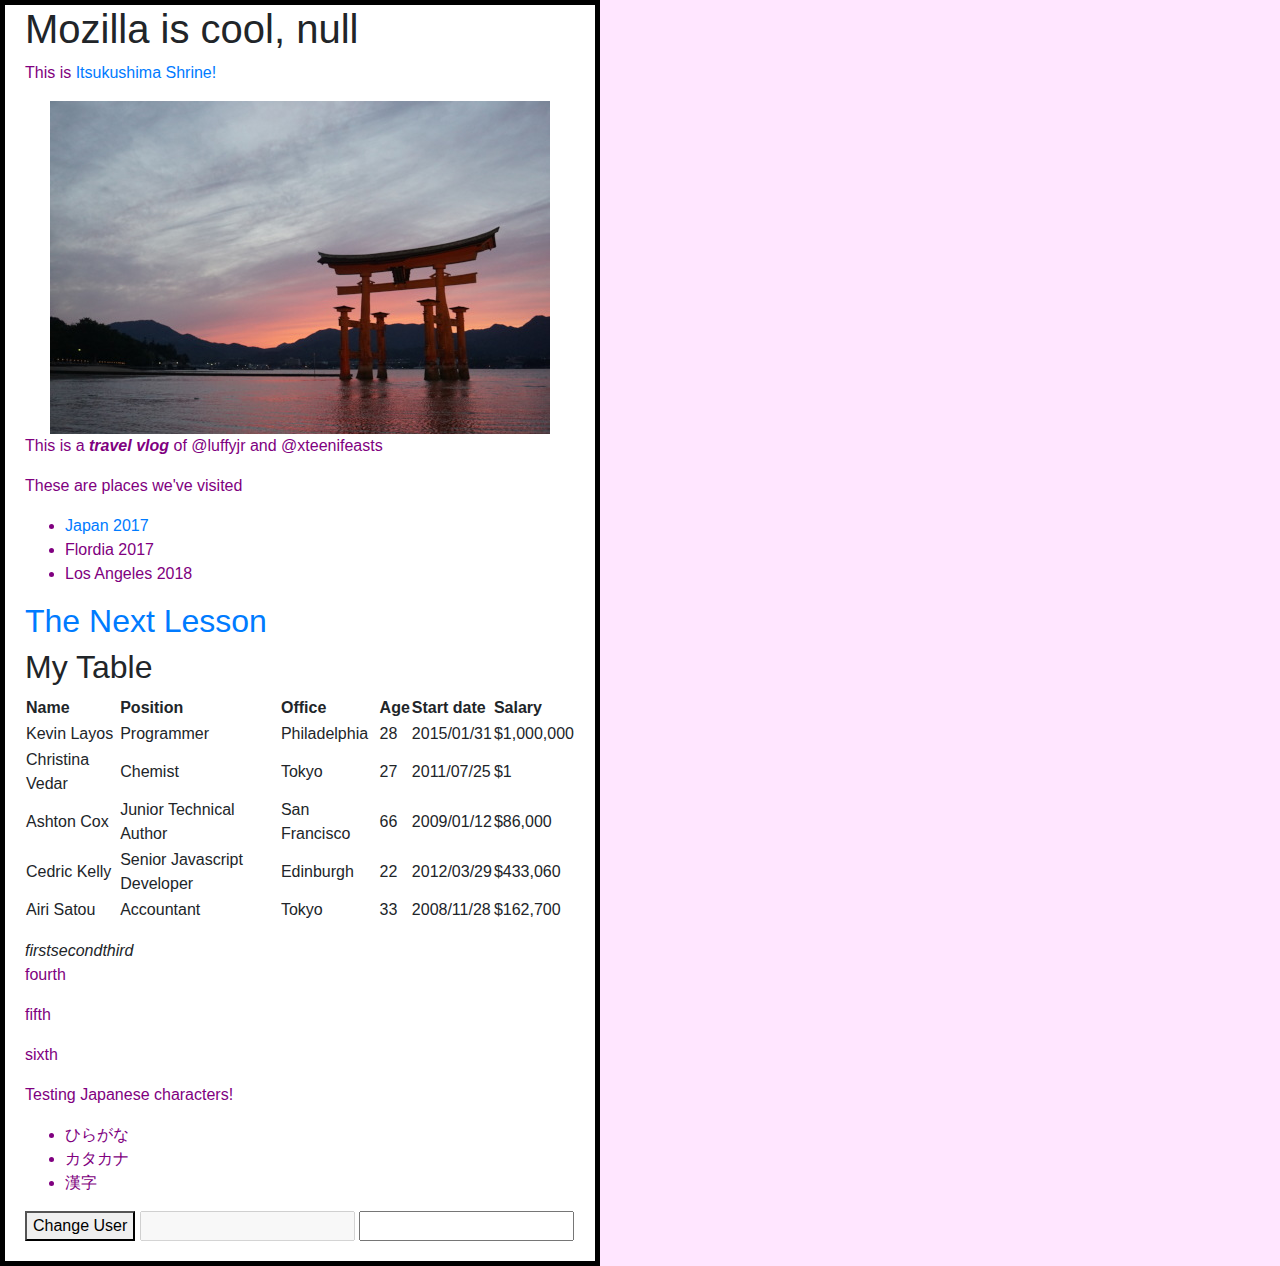
<file: index.html>
<!DOCTYPE html>
<html lang="en-US">

<head>
  <meta charset="utf8">
  <meta name="author" content="Kevin Layos">
  <meta name="description" content="This is a playground for going through Mozilla's Web Developer tutorial.">
  <link rel="shortcut icon" href="open-iconic-master/png/headphones-2x.png">
  <title>My Test Page</title>
  <link href="styles/style.css" rel="stylesheet">
  <!-- <link href="jquery.dataTables.min.css" rel="stylesheet"> -->
  <link href="https://fonts.googleapis.com/css?family=Lato&display=swap" rel="stylesheet">
  <script type="text/javascript" language="javascript" src="scripts/jquery-3.3.1.js"></script>
  <script type="text/javascript" language="javascript" src="scripts/jquery.dataTables.min.js"></script>

  <link rel="stylesheet" type="text/css" href="DataTables/datatables.css">
  <link rel="stylesheet" type="text/css" href="styles/jquery.dataTables.min.css">

  <script type="text/javascript" charset="utf8" src="DataTables/datatables.js"></script>

</head>

<body>
  <h1 class="example">A Tale of Two Jamokes</h1>
  <p>This is <a href="https://en.wikipedia.org/wiki/Itsukushima_Shrine" title="Itsukushima Shrine" target="_blank">
      Itsukushima Shrine!</a></p>
  <img src="images/itsukushima-shrine.JPG" title="Try clickin on me!" alt="Itsukushima Shrine">
  <p>This is a <strong><em>travel vlog</em></strong> of @luffyjr and @xteenifeasts</p>
  <p>These are places we've visited</p>
  <ul>
    <li><a href="https://en.wikipedia.org/wiki/Japan" target="_blank">Japan 2017</a></li>
    <li>Flordia 2017</li>
    <li>Los Angeles 2018</li>
  </ul>
  <h2><a href="https://developer.mozilla.org/en-US/docs/Learn/HTML/Introduction_to_HTML/Creating_hyperlinks" title="Next" target="_blank">
    The Next Lesson</a></h2>
  <h2>My Table</h2>
  <table id="mytable" class="display" style="width:100%">
    <thead>
      <tr>
        <th>Name</th>
        <th>Position</th>
        <th>Office</th>
        <th>Age</th>
        <th>Start date</th>
        <th>Salary</th>
      </tr>
    </thead>
    <tbody>
      <tr>
        <!-- <td class="details-control"></td> -->
        <td class="clickthis">Kevin Layos</td>
        <td>Programmer</td>
        <td>Philadelphia</td>
        <td>28</td>
        <td>2015/01/31</td>
        <td>$1,000,000</td>
      </tr>
      <tr>
        <td>Christina Vedar</td>
        <td>Chemist</td>
        <td>Tokyo</td>
        <td>27</td>
        <td>2011/07/25</td>
        <td>$1</td>
      </tr>
      <tr>
        <td>Ashton Cox</td>
        <td>Junior Technical Author</td>
        <td>San Francisco</td>
        <td>66</td>
        <td>2009/01/12</td>
        <td>$86,000</td>
      </tr>
      <tr>
        <td>Cedric Kelly</td>
        <td>Senior Javascript Developer</td>
        <td>Edinburgh</td>
        <td>22</td>
        <td>2012/03/29</td>
        <td>$433,060</td>
      </tr>
      <tr>
        <td>Airi Satou</td>
        <td>Accountant</td>
        <td>Tokyo</td>
        <td>33</td>
        <td>2008/11/28</td>
        <td>$162,700</td>
      </tr>
    </tbody>
  </table>
  <!-- This is just a blank line -->
  <p></p>
  <em>first</em><em>second</em><em>third</em>
  <p>fourth</p>
  <p>fifth</p>
  <p>sixth</p>
  <p>Testing Japanese characters!</p>
  <ul>
    <li>ひらがな</li>
    <li>カタカナ</li>
    <li>漢字</li>
  </ul>
  <button>Change User</button>
  <input type="text" disabled>
  <input type="text">
  <script src="scripts/main.js"></script>
</body>

</html>
</file>
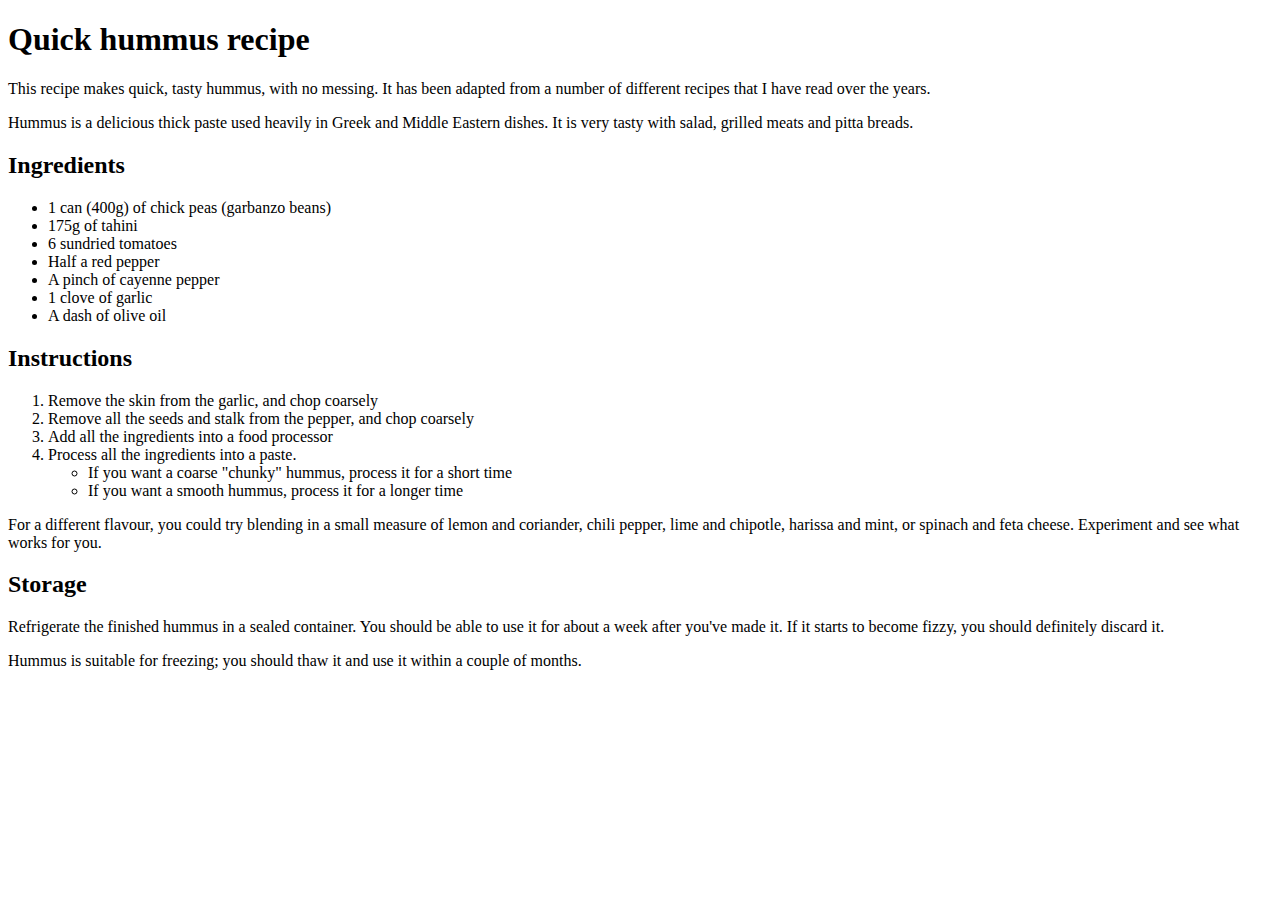
<file: examples/text-start.html>
<!DOCTYPE html>
<html>
  <head>
    <meta charset="utf-8">
    <title>Quick hummus recipe</title>
  </head>
  <body>
    <h1>Quick hummus recipe</h1>
    <p>This recipe makes quick, tasty hummus, with no messing. It has been adapted from a number of different recipes that I have read over the years.</p>
    <p>Hummus is a delicious thick paste used heavily in Greek and Middle Eastern dishes. It is very tasty with salad, grilled meats and pitta breads.</p>

    <h2>Ingredients</h2>
    <ul>
      <li>1 can (400g) of chick peas (garbanzo beans)</li>
      <li>175g of tahini</li>
      <li>6 sundried tomatoes</li>
      <li>Half a red pepper</li>
      <li>A pinch of cayenne pepper</li>
      <li>1 clove of garlic</li>
      <li>A dash of olive oil</li>
    </ul>

    <h2>Instructions</h2>
    <ol>
      <li>Remove the skin from the garlic, and chop coarsely</li>
      <li>Remove all the seeds and stalk from the pepper, and chop coarsely</li>
      <li>Add all the ingredients into a food processor</li>
      <li>Process all the ingredients into a paste.</li>
      <ul>
        <li>If you want a coarse "chunky" hummus, process it for a short time</li>
        <li>If you want a smooth hummus, process it for a longer time</li>
      </ul>
    </ol>
    <p>For a different flavour, you could try blending in a small measure of lemon and coriander, chili pepper, lime and chipotle, harissa and mint, or spinach and feta cheese.
       Experiment and see what works for you.</p> 

    <h2>Storage</h2>   
    
    <p>Refrigerate the finished hummus in a sealed container. You should be able to use it for about a week after you've made it. If it starts to become fizzy, you should definitely discard it.</p>

    <p>Hummus is suitable for freezing; you should thaw it and use it within a couple of months.</p>


  </body>
</html>
</file>
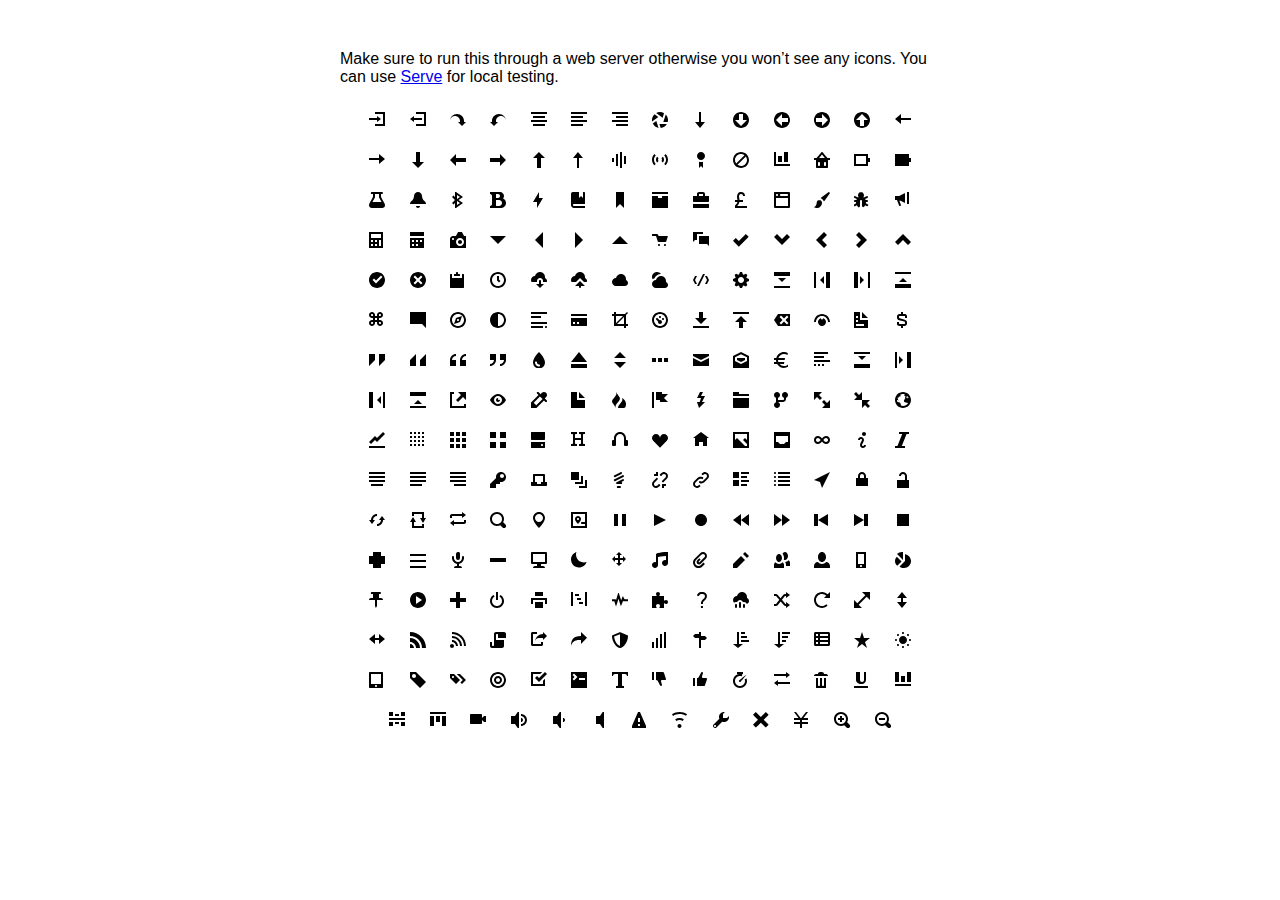
<file: open-iconic-master/sprite/open-iconic.html>
<!DOCTYPE html>
<html>
<head>
<meta charset="utf-8">
<style>
  body {
    font-family: 'Helvetica', sans-serif;
    margin: 50px 0;
  }

  .container {
    width: 600px;
    text-align: center;
    margin: 20px auto;
  }

  .intro {
    text-align: left;
  }

  .icon {

    margin: 10px;
    width: 16px;
    height: 16px;
  }
</style>
</head>
<body>

<div class="container">
  <p class='intro'>
    Make sure to run this through a web server otherwise you won&rsquo;t see any icons. You can use <a href="https://github.com/visionmedia/serve">Serve</a> for local testing.
  </p>
  <svg class="icon">
    <use xlink:href="open-iconic.svg#account-login"></use>
  </svg>

  <svg viewBox="0 0 8 8" class="icon">
    <use xlink:href="open-iconic.svg#account-logout"></use>
  </svg>

  <svg viewBox="0 0 8 8" class="icon">
    <use xlink:href="open-iconic.svg#action-redo"></use>
  </svg>

  <svg viewBox="0 0 8 8" class="icon">
    <use xlink:href="open-iconic.svg#action-undo"></use>
  </svg>

  <svg viewBox="0 0 8 8" class="icon">
    <use xlink:href="open-iconic.svg#align-center"></use>
  </svg>

  <svg viewBox="0 0 8 8" class="icon">
    <use xlink:href="open-iconic.svg#align-left"></use>
  </svg>

  <svg viewBox="0 0 8 8" class="icon">
    <use xlink:href="open-iconic.svg#align-right"></use>
  </svg>

  <svg viewBox="0 0 8 8" class="icon">
    <use xlink:href="open-iconic.svg#aperture"></use>
  </svg>

  <svg viewBox="0 0 8 8" class="icon">
    <use xlink:href="open-iconic.svg#arrow-bottom"></use>
  </svg>

  <svg viewBox="0 0 8 8" class="icon">
    <use xlink:href="open-iconic.svg#arrow-circle-bottom"></use>
  </svg>

  <svg viewBox="0 0 8 8" class="icon">
    <use xlink:href="open-iconic.svg#arrow-circle-left"></use>
  </svg>

  <svg viewBox="0 0 8 8" class="icon">
    <use xlink:href="open-iconic.svg#arrow-circle-right"></use>
  </svg>

  <svg viewBox="0 0 8 8" class="icon">
    <use xlink:href="open-iconic.svg#arrow-circle-top"></use>
  </svg>

  <svg viewBox="0 0 8 8" class="icon">
    <use xlink:href="open-iconic.svg#arrow-left"></use>
  </svg>

  <svg viewBox="0 0 8 8" class="icon">
    <use xlink:href="open-iconic.svg#arrow-right"></use>
  </svg>

  <svg viewBox="0 0 8 8" class="icon">
    <use xlink:href="open-iconic.svg#arrow-thick-bottom"></use>
  </svg>

  <svg viewBox="0 0 8 8" class="icon">
    <use xlink:href="open-iconic.svg#arrow-thick-left"></use>
  </svg>

  <svg viewBox="0 0 8 8" class="icon">
    <use xlink:href="open-iconic.svg#arrow-thick-right"></use>
  </svg>

  <svg viewBox="0 0 8 8" class="icon">
    <use xlink:href="open-iconic.svg#arrow-thick-top"></use>
  </svg>

  <svg viewBox="0 0 8 8" class="icon">
    <use xlink:href="open-iconic.svg#arrow-top"></use>
  </svg>

  <svg viewBox="0 0 8 8" class="icon">
    <use xlink:href="open-iconic.svg#audio-spectrum"></use>
  </svg>

  <svg viewBox="0 0 8 8" class="icon">
    <use xlink:href="open-iconic.svg#audio"></use>
  </svg>

  <svg viewBox="0 0 8 8" class="icon">
    <use xlink:href="open-iconic.svg#badge"></use>
  </svg>

  <svg viewBox="0 0 8 8" class="icon">
    <use xlink:href="open-iconic.svg#ban"></use>
  </svg>

  <svg viewBox="0 0 8 8" class="icon">
    <use xlink:href="open-iconic.svg#bar-chart"></use>
  </svg>

  <svg viewBox="0 0 8 8" class="icon">
    <use xlink:href="open-iconic.svg#basket"></use>
  </svg>

  <svg viewBox="0 0 8 8" class="icon">
    <use xlink:href="open-iconic.svg#battery-empty"></use>
  </svg>

  <svg viewBox="0 0 8 8" class="icon">
    <use xlink:href="open-iconic.svg#battery-full"></use>
  </svg>

  <svg viewBox="0 0 8 8" class="icon">
    <use xlink:href="open-iconic.svg#beaker"></use>
  </svg>

  <svg viewBox="0 0 8 8" class="icon">
    <use xlink:href="open-iconic.svg#bell"></use>
  </svg>

  <svg viewBox="0 0 8 8" class="icon">
    <use xlink:href="open-iconic.svg#bluetooth"></use>
  </svg>

  <svg viewBox="0 0 8 8" class="icon">
    <use xlink:href="open-iconic.svg#bold"></use>
  </svg>

  <svg viewBox="0 0 8 8" class="icon">
    <use xlink:href="open-iconic.svg#bolt"></use>
  </svg>

  <svg viewBox="0 0 8 8" class="icon">
    <use xlink:href="open-iconic.svg#book"></use>
  </svg>

  <svg viewBox="0 0 8 8" class="icon">
    <use xlink:href="open-iconic.svg#bookmark"></use>
  </svg>

  <svg viewBox="0 0 8 8" class="icon">
    <use xlink:href="open-iconic.svg#box"></use>
  </svg>

  <svg viewBox="0 0 8 8" class="icon">
    <use xlink:href="open-iconic.svg#briefcase"></use>
  </svg>

  <svg viewBox="0 0 8 8" class="icon">
    <use xlink:href="open-iconic.svg#british-pound"></use>
  </svg>

  <svg viewBox="0 0 8 8" class="icon">
    <use xlink:href="open-iconic.svg#browser"></use>
  </svg>

  <svg viewBox="0 0 8 8" class="icon">
    <use xlink:href="open-iconic.svg#brush"></use>
  </svg>

  <svg viewBox="0 0 8 8" class="icon">
    <use xlink:href="open-iconic.svg#bug"></use>
  </svg>

  <svg viewBox="0 0 8 8" class="icon">
    <use xlink:href="open-iconic.svg#bullhorn"></use>
  </svg>

  <svg viewBox="0 0 8 8" class="icon">
    <use xlink:href="open-iconic.svg#calculator"></use>
  </svg>

  <svg viewBox="0 0 8 8" class="icon">
    <use xlink:href="open-iconic.svg#calendar"></use>
  </svg>

  <svg viewBox="0 0 8 8" class="icon">
    <use xlink:href="open-iconic.svg#camera-slr"></use>
  </svg>

  <svg viewBox="0 0 8 8" class="icon">
    <use xlink:href="open-iconic.svg#caret-bottom"></use>
  </svg>

  <svg viewBox="0 0 8 8" class="icon">
    <use xlink:href="open-iconic.svg#caret-left"></use>
  </svg>

  <svg viewBox="0 0 8 8" class="icon">
    <use xlink:href="open-iconic.svg#caret-right"></use>
  </svg>

  <svg viewBox="0 0 8 8" class="icon">
    <use xlink:href="open-iconic.svg#caret-top"></use>
  </svg>

  <svg viewBox="0 0 8 8" class="icon">
    <use xlink:href="open-iconic.svg#cart"></use>
  </svg>

  <svg viewBox="0 0 8 8" class="icon">
    <use xlink:href="open-iconic.svg#chat"></use>
  </svg>

  <svg viewBox="0 0 8 8" class="icon">
    <use xlink:href="open-iconic.svg#check"></use>
  </svg>

  <svg viewBox="0 0 8 8" class="icon">
    <use xlink:href="open-iconic.svg#chevron-bottom"></use>
  </svg>

  <svg viewBox="0 0 8 8" class="icon">
    <use xlink:href="open-iconic.svg#chevron-left"></use>
  </svg>

  <svg viewBox="0 0 8 8" class="icon">
    <use xlink:href="open-iconic.svg#chevron-right"></use>
  </svg>

  <svg viewBox="0 0 8 8" class="icon">
    <use xlink:href="open-iconic.svg#chevron-top"></use>
  </svg>

  <svg viewBox="0 0 8 8" class="icon">
    <use xlink:href="open-iconic.svg#circle-check"></use>
  </svg>

  <svg viewBox="0 0 8 8" class="icon">
    <use xlink:href="open-iconic.svg#circle-x"></use>
  </svg>

  <svg viewBox="0 0 8 8" class="icon">
    <use xlink:href="open-iconic.svg#clipboard"></use>
  </svg>

  <svg viewBox="0 0 8 8" class="icon">
    <use xlink:href="open-iconic.svg#clock"></use>
  </svg>

  <svg viewBox="0 0 8 8" class="icon">
    <use xlink:href="open-iconic.svg#cloud-download"></use>
  </svg>

  <svg viewBox="0 0 8 8" class="icon">
    <use xlink:href="open-iconic.svg#cloud-upload"></use>
  </svg>

  <svg viewBox="0 0 8 8" class="icon">
    <use xlink:href="open-iconic.svg#cloud"></use>
  </svg>

  <svg viewBox="0 0 8 8" class="icon">
    <use xlink:href="open-iconic.svg#cloudy"></use>
  </svg>

  <svg viewBox="0 0 8 8" class="icon">
    <use xlink:href="open-iconic.svg#code"></use>
  </svg>

  <svg viewBox="0 0 8 8" class="icon">
    <use xlink:href="open-iconic.svg#cog"></use>
  </svg>

  <svg viewBox="0 0 8 8" class="icon">
    <use xlink:href="open-iconic.svg#collapse-down"></use>
  </svg>

  <svg viewBox="0 0 8 8" class="icon">
    <use xlink:href="open-iconic.svg#collapse-left"></use>
  </svg>

  <svg viewBox="0 0 8 8" class="icon">
    <use xlink:href="open-iconic.svg#collapse-right"></use>
  </svg>

  <svg viewBox="0 0 8 8" class="icon">
    <use xlink:href="open-iconic.svg#collapse-up"></use>
  </svg>

  <svg viewBox="0 0 8 8" class="icon">
    <use xlink:href="open-iconic.svg#command"></use>
  </svg>

  <svg viewBox="0 0 8 8" class="icon">
    <use xlink:href="open-iconic.svg#comment-square"></use>
  </svg>

  <svg viewBox="0 0 8 8" class="icon">
    <use xlink:href="open-iconic.svg#compass"></use>
  </svg>

  <svg viewBox="0 0 8 8" class="icon">
    <use xlink:href="open-iconic.svg#contrast"></use>
  </svg>

  <svg viewBox="0 0 8 8" class="icon">
    <use xlink:href="open-iconic.svg#copywriting"></use>
  </svg>

  <svg viewBox="0 0 8 8" class="icon">
    <use xlink:href="open-iconic.svg#credit-card"></use>
  </svg>

  <svg viewBox="0 0 8 8" class="icon">
    <use xlink:href="open-iconic.svg#crop"></use>
  </svg>

  <svg viewBox="0 0 8 8" class="icon">
    <use xlink:href="open-iconic.svg#dashboard"></use>
  </svg>

  <svg viewBox="0 0 8 8" class="icon">
    <use xlink:href="open-iconic.svg#data-transfer-download"></use>
  </svg>

  <svg viewBox="0 0 8 8" class="icon">
    <use xlink:href="open-iconic.svg#data-transfer-upload"></use>
  </svg>

  <svg viewBox="0 0 8 8" class="icon">
    <use xlink:href="open-iconic.svg#delete"></use>
  </svg>

  <svg viewBox="0 0 8 8" class="icon">
    <use xlink:href="open-iconic.svg#dial"></use>
  </svg>

  <svg viewBox="0 0 8 8" class="icon">
    <use xlink:href="open-iconic.svg#document"></use>
  </svg>

  <svg viewBox="0 0 8 8" class="icon">
    <use xlink:href="open-iconic.svg#dollar"></use>
  </svg>

  <svg viewBox="0 0 8 8" class="icon">
    <use xlink:href="open-iconic.svg#double-quote-sans-left"></use>
  </svg>

  <svg viewBox="0 0 8 8" class="icon">
    <use xlink:href="open-iconic.svg#double-quote-sans-right"></use>
  </svg>

  <svg viewBox="0 0 8 8" class="icon">
    <use xlink:href="open-iconic.svg#double-quote-serif-left"></use>
  </svg>

  <svg viewBox="0 0 8 8" class="icon">
    <use xlink:href="open-iconic.svg#double-quote-serif-right"></use>
  </svg>

  <svg viewBox="0 0 8 8" class="icon">
    <use xlink:href="open-iconic.svg#droplet"></use>
  </svg>

  <svg viewBox="0 0 8 8" class="icon">
    <use xlink:href="open-iconic.svg#eject"></use>
  </svg>

  <svg viewBox="0 0 8 8" class="icon">
    <use xlink:href="open-iconic.svg#elevator"></use>
  </svg>

  <svg viewBox="0 0 8 8" class="icon">
    <use xlink:href="open-iconic.svg#ellipses"></use>
  </svg>

  <svg viewBox="0 0 8 8" class="icon">
    <use xlink:href="open-iconic.svg#envelope-closed"></use>
  </svg>

  <svg viewBox="0 0 8 8" class="icon">
    <use xlink:href="open-iconic.svg#envelope-open"></use>
  </svg>

  <svg viewBox="0 0 8 8" class="icon">
    <use xlink:href="open-iconic.svg#euro"></use>
  </svg>

  <svg viewBox="0 0 8 8" class="icon">
    <use xlink:href="open-iconic.svg#excerpt"></use>
  </svg>

  <svg viewBox="0 0 8 8" class="icon">
    <use xlink:href="open-iconic.svg#expand-down"></use>
  </svg>

  <svg viewBox="0 0 8 8" class="icon">
    <use xlink:href="open-iconic.svg#expand-left"></use>
  </svg>

  <svg viewBox="0 0 8 8" class="icon">
    <use xlink:href="open-iconic.svg#expand-right"></use>
  </svg>

  <svg viewBox="0 0 8 8" class="icon">
    <use xlink:href="open-iconic.svg#expand-up"></use>
  </svg>

  <svg viewBox="0 0 8 8" class="icon">
    <use xlink:href="open-iconic.svg#external-link"></use>
  </svg>

  <svg viewBox="0 0 8 8" class="icon">
    <use xlink:href="open-iconic.svg#eye"></use>
  </svg>

  <svg viewBox="0 0 8 8" class="icon">
    <use xlink:href="open-iconic.svg#eyedropper"></use>
  </svg>

  <svg viewBox="0 0 8 8" class="icon">
    <use xlink:href="open-iconic.svg#file"></use>
  </svg>

  <svg viewBox="0 0 8 8" class="icon">
    <use xlink:href="open-iconic.svg#fire"></use>
  </svg>

  <svg viewBox="0 0 8 8" class="icon">
    <use xlink:href="open-iconic.svg#flag"></use>
  </svg>

  <svg viewBox="0 0 8 8" class="icon">
    <use xlink:href="open-iconic.svg#flash"></use>
  </svg>

  <svg viewBox="0 0 8 8" class="icon">
    <use xlink:href="open-iconic.svg#folder"></use>
  </svg>

  <svg viewBox="0 0 8 8" class="icon">
    <use xlink:href="open-iconic.svg#fork"></use>
  </svg>

  <svg viewBox="0 0 8 8" class="icon">
    <use xlink:href="open-iconic.svg#fullscreen-enter"></use>
  </svg>

  <svg viewBox="0 0 8 8" class="icon">
    <use xlink:href="open-iconic.svg#fullscreen-exit"></use>
  </svg>

  <svg viewBox="0 0 8 8" class="icon">
    <use xlink:href="open-iconic.svg#globe"></use>
  </svg>

  <svg viewBox="0 0 8 8" class="icon">
    <use xlink:href="open-iconic.svg#graph"></use>
  </svg>

  <svg viewBox="0 0 8 8" class="icon">
    <use xlink:href="open-iconic.svg#grid-four-up"></use>
  </svg>

  <svg viewBox="0 0 8 8" class="icon">
    <use xlink:href="open-iconic.svg#grid-three-up"></use>
  </svg>

  <svg viewBox="0 0 8 8" class="icon">
    <use xlink:href="open-iconic.svg#grid-two-up"></use>
  </svg>

  <svg viewBox="0 0 8 8" class="icon">
    <use xlink:href="open-iconic.svg#hard-drive"></use>
  </svg>

  <svg viewBox="0 0 8 8" class="icon">
    <use xlink:href="open-iconic.svg#header"></use>
  </svg>

  <svg viewBox="0 0 8 8" class="icon">
    <use xlink:href="open-iconic.svg#headphones"></use>
  </svg>

  <svg viewBox="0 0 8 8" class="icon">
    <use xlink:href="open-iconic.svg#heart"></use>
  </svg>

  <svg viewBox="0 0 8 8" class="icon">
    <use xlink:href="open-iconic.svg#home"></use>
  </svg>

  <svg viewBox="0 0 8 8" class="icon">
    <use xlink:href="open-iconic.svg#image"></use>
  </svg>

  <svg viewBox="0 0 8 8" class="icon">
    <use xlink:href="open-iconic.svg#inbox"></use>
  </svg>

  <svg viewBox="0 0 8 8" class="icon">
    <use xlink:href="open-iconic.svg#infinity"></use>
  </svg>

  <svg viewBox="0 0 8 8" class="icon">
    <use xlink:href="open-iconic.svg#info"></use>
  </svg>

  <svg viewBox="0 0 8 8" class="icon">
    <use xlink:href="open-iconic.svg#italic"></use>
  </svg>

  <svg viewBox="0 0 8 8" class="icon">
    <use xlink:href="open-iconic.svg#justify-center"></use>
  </svg>

  <svg viewBox="0 0 8 8" class="icon">
    <use xlink:href="open-iconic.svg#justify-left"></use>
  </svg>

  <svg viewBox="0 0 8 8" class="icon">
    <use xlink:href="open-iconic.svg#justify-right"></use>
  </svg>

  <svg viewBox="0 0 8 8" class="icon">
    <use xlink:href="open-iconic.svg#key"></use>
  </svg>

  <svg viewBox="0 0 8 8" class="icon">
    <use xlink:href="open-iconic.svg#laptop"></use>
  </svg>

  <svg viewBox="0 0 8 8" class="icon">
    <use xlink:href="open-iconic.svg#layers"></use>
  </svg>

  <svg viewBox="0 0 8 8" class="icon">
    <use xlink:href="open-iconic.svg#lightbulb"></use>
  </svg>

  <svg viewBox="0 0 8 8" class="icon">
    <use xlink:href="open-iconic.svg#link-broken"></use>
  </svg>

  <svg viewBox="0 0 8 8" class="icon">
    <use xlink:href="open-iconic.svg#link-intact"></use>
  </svg>

  <svg viewBox="0 0 8 8" class="icon">
    <use xlink:href="open-iconic.svg#list-rich"></use>
  </svg>

  <svg viewBox="0 0 8 8" class="icon">
    <use xlink:href="open-iconic.svg#list"></use>
  </svg>

  <svg viewBox="0 0 8 8" class="icon">
    <use xlink:href="open-iconic.svg#location"></use>
  </svg>

  <svg viewBox="0 0 8 8" class="icon">
    <use xlink:href="open-iconic.svg#lock-locked"></use>
  </svg>

  <svg viewBox="0 0 8 8" class="icon">
    <use xlink:href="open-iconic.svg#lock-unlocked"></use>
  </svg>

  <svg viewBox="0 0 8 8" class="icon">
    <use xlink:href="open-iconic.svg#loop-circular"></use>
  </svg>

  <svg viewBox="0 0 8 8" class="icon">
    <use xlink:href="open-iconic.svg#loop-square"></use>
  </svg>

  <svg viewBox="0 0 8 8" class="icon">
    <use xlink:href="open-iconic.svg#loop"></use>
  </svg>

  <svg viewBox="0 0 8 8" class="icon">
    <use xlink:href="open-iconic.svg#magnifying-glass"></use>
  </svg>

  <svg viewBox="0 0 8 8" class="icon">
    <use xlink:href="open-iconic.svg#map-marker"></use>
  </svg>

  <svg viewBox="0 0 8 8" class="icon">
    <use xlink:href="open-iconic.svg#map"></use>
  </svg>

  <svg viewBox="0 0 8 8" class="icon">
    <use xlink:href="open-iconic.svg#media-pause"></use>
  </svg>

  <svg viewBox="0 0 8 8" class="icon">
    <use xlink:href="open-iconic.svg#media-play"></use>
  </svg>

  <svg viewBox="0 0 8 8" class="icon">
    <use xlink:href="open-iconic.svg#media-record"></use>
  </svg>

  <svg viewBox="0 0 8 8" class="icon">
    <use xlink:href="open-iconic.svg#media-skip-backward"></use>
  </svg>

  <svg viewBox="0 0 8 8" class="icon">
    <use xlink:href="open-iconic.svg#media-skip-forward"></use>
  </svg>

  <svg viewBox="0 0 8 8" class="icon">
    <use xlink:href="open-iconic.svg#media-step-backward"></use>
  </svg>

  <svg viewBox="0 0 8 8" class="icon">
    <use xlink:href="open-iconic.svg#media-step-forward"></use>
  </svg>

  <svg viewBox="0 0 8 8" class="icon">
    <use xlink:href="open-iconic.svg#media-stop"></use>
  </svg>

  <svg viewBox="0 0 8 8" class="icon">
    <use xlink:href="open-iconic.svg#medical-cross"></use>
  </svg>

  <svg viewBox="0 0 8 8" class="icon">
    <use xlink:href="open-iconic.svg#menu"></use>
  </svg>

  <svg viewBox="0 0 8 8" class="icon">
    <use xlink:href="open-iconic.svg#microphone"></use>
  </svg>

  <svg viewBox="0 0 8 8" class="icon">
    <use xlink:href="open-iconic.svg#minus"></use>
  </svg>

  <svg viewBox="0 0 8 8" class="icon">
    <use xlink:href="open-iconic.svg#monitor"></use>
  </svg>

  <svg viewBox="0 0 8 8" class="icon">
    <use xlink:href="open-iconic.svg#moon"></use>
  </svg>

  <svg viewBox="0 0 8 8" class="icon">
    <use xlink:href="open-iconic.svg#move"></use>
  </svg>

  <svg viewBox="0 0 8 8" class="icon">
    <use xlink:href="open-iconic.svg#musical-note"></use>
  </svg>

  <svg viewBox="0 0 8 8" class="icon">
    <use xlink:href="open-iconic.svg#paperclip"></use>
  </svg>

  <svg viewBox="0 0 8 8" class="icon">
    <use xlink:href="open-iconic.svg#pencil"></use>
  </svg>

  <svg viewBox="0 0 8 8" class="icon">
    <use xlink:href="open-iconic.svg#people"></use>
  </svg>

  <svg viewBox="0 0 8 8" class="icon">
    <use xlink:href="open-iconic.svg#person"></use>
  </svg>

  <svg viewBox="0 0 8 8" class="icon">
    <use xlink:href="open-iconic.svg#phone"></use>
  </svg>

  <svg viewBox="0 0 8 8" class="icon">
    <use xlink:href="open-iconic.svg#pie-chart"></use>
  </svg>

  <svg viewBox="0 0 8 8" class="icon">
    <use xlink:href="open-iconic.svg#pin"></use>
  </svg>

  <svg viewBox="0 0 8 8" class="icon">
    <use xlink:href="open-iconic.svg#play-circle"></use>
  </svg>

  <svg viewBox="0 0 8 8" class="icon">
    <use xlink:href="open-iconic.svg#plus"></use>
  </svg>

  <svg viewBox="0 0 8 8" class="icon">
    <use xlink:href="open-iconic.svg#power-standby"></use>
  </svg>

  <svg viewBox="0 0 8 8" class="icon">
    <use xlink:href="open-iconic.svg#print"></use>
  </svg>

  <svg viewBox="0 0 8 8" class="icon">
    <use xlink:href="open-iconic.svg#project"></use>
  </svg>

  <svg viewBox="0 0 8 8" class="icon">
    <use xlink:href="open-iconic.svg#pulse"></use>
  </svg>

  <svg viewBox="0 0 8 8" class="icon">
    <use xlink:href="open-iconic.svg#puzzle-piece"></use>
  </svg>

  <svg viewBox="0 0 8 8" class="icon">
    <use xlink:href="open-iconic.svg#question-mark"></use>
  </svg>

  <svg viewBox="0 0 8 8" class="icon">
    <use xlink:href="open-iconic.svg#rain"></use>
  </svg>

  <svg viewBox="0 0 8 8" class="icon">
    <use xlink:href="open-iconic.svg#random"></use>
  </svg>

  <svg viewBox="0 0 8 8" class="icon">
    <use xlink:href="open-iconic.svg#reload"></use>
  </svg>

  <svg viewBox="0 0 8 8" class="icon">
    <use xlink:href="open-iconic.svg#resize-both"></use>
  </svg>

  <svg viewBox="0 0 8 8" class="icon">
    <use xlink:href="open-iconic.svg#resize-height"></use>
  </svg>

  <svg viewBox="0 0 8 8" class="icon">
    <use xlink:href="open-iconic.svg#resize-width"></use>
  </svg>

  <svg viewBox="0 0 8 8" class="icon">
    <use xlink:href="open-iconic.svg#rss-alt"></use>
  </svg>

  <svg viewBox="0 0 8 8" class="icon">
    <use xlink:href="open-iconic.svg#rss"></use>
  </svg>

  <svg viewBox="0 0 8 8" class="icon">
    <use xlink:href="open-iconic.svg#script"></use>
  </svg>

  <svg viewBox="0 0 8 8" class="icon">
    <use xlink:href="open-iconic.svg#share-boxed"></use>
  </svg>

  <svg viewBox="0 0 8 8" class="icon">
    <use xlink:href="open-iconic.svg#share"></use>
  </svg>

  <svg viewBox="0 0 8 8" class="icon">
    <use xlink:href="open-iconic.svg#shield"></use>
  </svg>

  <svg viewBox="0 0 8 8" class="icon">
    <use xlink:href="open-iconic.svg#signal"></use>
  </svg>

  <svg viewBox="0 0 8 8" class="icon">
    <use xlink:href="open-iconic.svg#signpost"></use>
  </svg>

  <svg viewBox="0 0 8 8" class="icon">
    <use xlink:href="open-iconic.svg#sort-ascending"></use>
  </svg>

  <svg viewBox="0 0 8 8" class="icon">
    <use xlink:href="open-iconic.svg#sort-descending"></use>
  </svg>

  <svg viewBox="0 0 8 8" class="icon">
    <use xlink:href="open-iconic.svg#spreadsheet"></use>
  </svg>

  <svg viewBox="0 0 8 8" class="icon">
    <use xlink:href="open-iconic.svg#star"></use>
  </svg>

  <svg viewBox="0 0 8 8" class="icon">
    <use xlink:href="open-iconic.svg#sun"></use>
  </svg>

  <svg viewBox="0 0 8 8" class="icon">
    <use xlink:href="open-iconic.svg#tablet"></use>
  </svg>

  <svg viewBox="0 0 8 8" class="icon">
    <use xlink:href="open-iconic.svg#tag"></use>
  </svg>

  <svg viewBox="0 0 8 8" class="icon">
    <use xlink:href="open-iconic.svg#tags"></use>
  </svg>

  <svg viewBox="0 0 8 8" class="icon">
    <use xlink:href="open-iconic.svg#target"></use>
  </svg>

  <svg viewBox="0 0 8 8" class="icon">
    <use xlink:href="open-iconic.svg#task"></use>
  </svg>

  <svg viewBox="0 0 8 8" class="icon">
    <use xlink:href="open-iconic.svg#terminal"></use>
  </svg>

  <svg viewBox="0 0 8 8" class="icon">
    <use xlink:href="open-iconic.svg#text"></use>
  </svg>

  <svg viewBox="0 0 8 8" class="icon">
    <use xlink:href="open-iconic.svg#thumb-down"></use>
  </svg>

  <svg viewBox="0 0 8 8" class="icon">
    <use xlink:href="open-iconic.svg#thumb-up"></use>
  </svg>

  <svg viewBox="0 0 8 8" class="icon">
    <use xlink:href="open-iconic.svg#timer"></use>
  </svg>

  <svg viewBox="0 0 8 8" class="icon">
    <use xlink:href="open-iconic.svg#transfer"></use>
  </svg>

  <svg viewBox="0 0 8 8" class="icon">
    <use xlink:href="open-iconic.svg#trash"></use>
  </svg>

  <svg viewBox="0 0 8 8" class="icon">
    <use xlink:href="open-iconic.svg#underline"></use>
  </svg>

  <svg viewBox="0 0 8 8" class="icon">
    <use xlink:href="open-iconic.svg#vertical-align-bottom"></use>
  </svg>

  <svg viewBox="0 0 8 8" class="icon">
    <use xlink:href="open-iconic.svg#vertical-align-center"></use>
  </svg>

  <svg viewBox="0 0 8 8" class="icon">
    <use xlink:href="open-iconic.svg#vertical-align-top"></use>
  </svg>

  <svg viewBox="0 0 8 8" class="icon">
    <use xlink:href="open-iconic.svg#video"></use>
  </svg>

  <svg viewBox="0 0 8 8" class="icon">
    <use xlink:href="open-iconic.svg#volume-high"></use>
  </svg>

  <svg viewBox="0 0 8 8" class="icon">
    <use xlink:href="open-iconic.svg#volume-low"></use>
  </svg>

  <svg viewBox="0 0 8 8" class="icon">
    <use xlink:href="open-iconic.svg#volume-off"></use>
  </svg>

  <svg viewBox="0 0 8 8" class="icon">
    <use xlink:href="open-iconic.svg#warning"></use>
  </svg>

  <svg viewBox="0 0 8 8" class="icon">
    <use xlink:href="open-iconic.svg#wifi"></use>
  </svg>

  <svg viewBox="0 0 8 8" class="icon">
    <use xlink:href="open-iconic.svg#wrench"></use>
  </svg>

  <svg viewBox="0 0 8 8" class="icon">
    <use xlink:href="open-iconic.svg#x"></use>
  </svg>

  <svg viewBox="0 0 8 8" class="icon">
    <use xlink:href="open-iconic.svg#yen"></use>
  </svg>

  <svg viewBox="0 0 8 8" class="icon">
    <use xlink:href="open-iconic.svg#zoom-in"></use>
  </svg>

  <svg viewBox="0 0 8 8" class="icon">
    <use xlink:href="open-iconic.svg#zoom-out"></use>
  </svg>

</div>
</body>
</html>
</file>
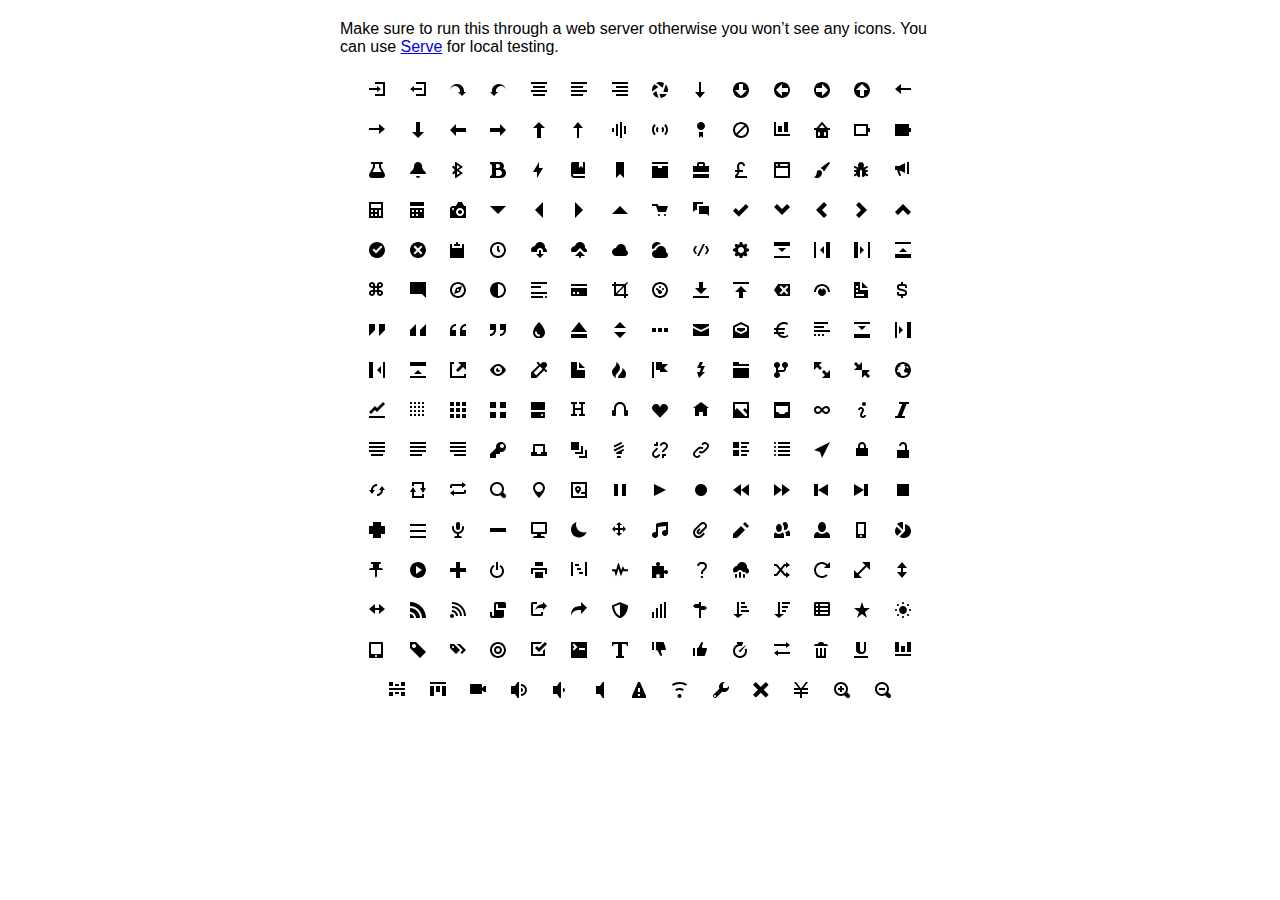
<file: open-iconic-master/sprite/sprite.html>
<!DOCTYPE html>
<html>
<head>
<meta charset="utf-8">
<style>
  body {
    font-family: Helvetica, sans-serif;
  }

  .container {
    width: 600px;
    text-align: center;
    margin: 20px auto;
  }

  .message {
    text-align: left;
  }

  .icon {
    display: inline-block;
    margin: 10px;
    width: 16px;
    height: 16px;
  }
</style>
</head>
<body>

<div class="container">
  <p class="message">Make sure to run this through a web server otherwise you won&rsquo;t see any icons. You can use <a href="https://github.com/visionmedia/serve">Serve</a> for local testing.</p>
  <svg class="icon">
    <use xlink:href="sprite.svg#account-login"></use>
  </svg>

  <svg class="icon">
    <use xlink:href="sprite.svg#account-logout"></use>
  </svg>

  <svg class="icon">
    <use xlink:href="sprite.svg#action-redo"></use>
  </svg>

  <svg class="icon">
    <use xlink:href="sprite.svg#action-undo"></use>
  </svg>

  <svg class="icon">
    <use xlink:href="sprite.svg#align-center"></use>
  </svg>

  <svg class="icon">
    <use xlink:href="sprite.svg#align-left"></use>
  </svg>

  <svg class="icon">
    <use xlink:href="sprite.svg#align-right"></use>
  </svg>

  <svg class="icon">
    <use xlink:href="sprite.svg#aperture"></use>
  </svg>

  <svg class="icon">
    <use xlink:href="sprite.svg#arrow-bottom"></use>
  </svg>

  <svg class="icon">
    <use xlink:href="sprite.svg#arrow-circle-bottom"></use>
  </svg>

  <svg class="icon">
    <use xlink:href="sprite.svg#arrow-circle-left"></use>
  </svg>

  <svg class="icon">
    <use xlink:href="sprite.svg#arrow-circle-right"></use>
  </svg>

  <svg class="icon">
    <use xlink:href="sprite.svg#arrow-circle-top"></use>
  </svg>

  <svg class="icon">
    <use xlink:href="sprite.svg#arrow-left"></use>
  </svg>

  <svg class="icon">
    <use xlink:href="sprite.svg#arrow-right"></use>
  </svg>

  <svg class="icon">
    <use xlink:href="sprite.svg#arrow-thick-bottom"></use>
  </svg>

  <svg class="icon">
    <use xlink:href="sprite.svg#arrow-thick-left"></use>
  </svg>

  <svg class="icon">
    <use xlink:href="sprite.svg#arrow-thick-right"></use>
  </svg>

  <svg class="icon">
    <use xlink:href="sprite.svg#arrow-thick-top"></use>
  </svg>

  <svg class="icon">
    <use xlink:href="sprite.svg#arrow-top"></use>
  </svg>

  <svg class="icon">
    <use xlink:href="sprite.svg#audio-spectrum"></use>
  </svg>

  <svg class="icon">
    <use xlink:href="sprite.svg#audio"></use>
  </svg>

  <svg class="icon">
    <use xlink:href="sprite.svg#badge"></use>
  </svg>

  <svg class="icon">
    <use xlink:href="sprite.svg#ban"></use>
  </svg>

  <svg class="icon">
    <use xlink:href="sprite.svg#bar-chart"></use>
  </svg>

  <svg class="icon">
    <use xlink:href="sprite.svg#basket"></use>
  </svg>

  <svg class="icon">
    <use xlink:href="sprite.svg#battery-empty"></use>
  </svg>

  <svg class="icon">
    <use xlink:href="sprite.svg#battery-full"></use>
  </svg>

  <svg class="icon">
    <use xlink:href="sprite.svg#beaker"></use>
  </svg>

  <svg class="icon">
    <use xlink:href="sprite.svg#bell"></use>
  </svg>

  <svg class="icon">
    <use xlink:href="sprite.svg#bluetooth"></use>
  </svg>

  <svg class="icon">
    <use xlink:href="sprite.svg#bold"></use>
  </svg>

  <svg class="icon">
    <use xlink:href="sprite.svg#bolt"></use>
  </svg>

  <svg class="icon">
    <use xlink:href="sprite.svg#book"></use>
  </svg>

  <svg class="icon">
    <use xlink:href="sprite.svg#bookmark"></use>
  </svg>

  <svg class="icon">
    <use xlink:href="sprite.svg#box"></use>
  </svg>

  <svg class="icon">
    <use xlink:href="sprite.svg#briefcase"></use>
  </svg>

  <svg class="icon">
    <use xlink:href="sprite.svg#british-pound"></use>
  </svg>

  <svg class="icon">
    <use xlink:href="sprite.svg#browser"></use>
  </svg>

  <svg class="icon">
    <use xlink:href="sprite.svg#brush"></use>
  </svg>

  <svg class="icon">
    <use xlink:href="sprite.svg#bug"></use>
  </svg>

  <svg class="icon">
    <use xlink:href="sprite.svg#bullhorn"></use>
  </svg>

  <svg class="icon">
    <use xlink:href="sprite.svg#calculator"></use>
  </svg>

  <svg class="icon">
    <use xlink:href="sprite.svg#calendar"></use>
  </svg>

  <svg class="icon">
    <use xlink:href="sprite.svg#camera-slr"></use>
  </svg>

  <svg class="icon">
    <use xlink:href="sprite.svg#caret-bottom"></use>
  </svg>

  <svg class="icon">
    <use xlink:href="sprite.svg#caret-left"></use>
  </svg>

  <svg class="icon">
    <use xlink:href="sprite.svg#caret-right"></use>
  </svg>

  <svg class="icon">
    <use xlink:href="sprite.svg#caret-top"></use>
  </svg>

  <svg class="icon">
    <use xlink:href="sprite.svg#cart"></use>
  </svg>

  <svg class="icon">
    <use xlink:href="sprite.svg#chat"></use>
  </svg>

  <svg class="icon">
    <use xlink:href="sprite.svg#check"></use>
  </svg>

  <svg class="icon">
    <use xlink:href="sprite.svg#chevron-bottom"></use>
  </svg>

  <svg class="icon">
    <use xlink:href="sprite.svg#chevron-left"></use>
  </svg>

  <svg class="icon">
    <use xlink:href="sprite.svg#chevron-right"></use>
  </svg>

  <svg class="icon">
    <use xlink:href="sprite.svg#chevron-top"></use>
  </svg>

  <svg class="icon">
    <use xlink:href="sprite.svg#circle-check"></use>
  </svg>

  <svg class="icon">
    <use xlink:href="sprite.svg#circle-x"></use>
  </svg>

  <svg class="icon">
    <use xlink:href="sprite.svg#clipboard"></use>
  </svg>

  <svg class="icon">
    <use xlink:href="sprite.svg#clock"></use>
  </svg>

  <svg class="icon">
    <use xlink:href="sprite.svg#cloud-download"></use>
  </svg>

  <svg class="icon">
    <use xlink:href="sprite.svg#cloud-upload"></use>
  </svg>

  <svg class="icon">
    <use xlink:href="sprite.svg#cloud"></use>
  </svg>

  <svg class="icon">
    <use xlink:href="sprite.svg#cloudy"></use>
  </svg>

  <svg class="icon">
    <use xlink:href="sprite.svg#code"></use>
  </svg>

  <svg class="icon">
    <use xlink:href="sprite.svg#cog"></use>
  </svg>

  <svg class="icon">
    <use xlink:href="sprite.svg#collapse-down"></use>
  </svg>

  <svg class="icon">
    <use xlink:href="sprite.svg#collapse-left"></use>
  </svg>

  <svg class="icon">
    <use xlink:href="sprite.svg#collapse-right"></use>
  </svg>

  <svg class="icon">
    <use xlink:href="sprite.svg#collapse-up"></use>
  </svg>

  <svg class="icon">
    <use xlink:href="sprite.svg#command"></use>
  </svg>

  <svg class="icon">
    <use xlink:href="sprite.svg#comment-square"></use>
  </svg>

  <svg class="icon">
    <use xlink:href="sprite.svg#compass"></use>
  </svg>

  <svg class="icon">
    <use xlink:href="sprite.svg#contrast"></use>
  </svg>

  <svg class="icon">
    <use xlink:href="sprite.svg#copywriting"></use>
  </svg>

  <svg class="icon">
    <use xlink:href="sprite.svg#credit-card"></use>
  </svg>

  <svg class="icon">
    <use xlink:href="sprite.svg#crop"></use>
  </svg>

  <svg class="icon">
    <use xlink:href="sprite.svg#dashboard"></use>
  </svg>

  <svg class="icon">
    <use xlink:href="sprite.svg#data-transfer-download"></use>
  </svg>

  <svg class="icon">
    <use xlink:href="sprite.svg#data-transfer-upload"></use>
  </svg>

  <svg class="icon">
    <use xlink:href="sprite.svg#delete"></use>
  </svg>

  <svg class="icon">
    <use xlink:href="sprite.svg#dial"></use>
  </svg>

  <svg class="icon">
    <use xlink:href="sprite.svg#document"></use>
  </svg>

  <svg class="icon">
    <use xlink:href="sprite.svg#dollar"></use>
  </svg>

  <svg class="icon">
    <use xlink:href="sprite.svg#double-quote-sans-left"></use>
  </svg>

  <svg class="icon">
    <use xlink:href="sprite.svg#double-quote-sans-right"></use>
  </svg>

  <svg class="icon">
    <use xlink:href="sprite.svg#double-quote-serif-left"></use>
  </svg>

  <svg class="icon">
    <use xlink:href="sprite.svg#double-quote-serif-right"></use>
  </svg>

  <svg class="icon">
    <use xlink:href="sprite.svg#droplet"></use>
  </svg>

  <svg class="icon">
    <use xlink:href="sprite.svg#eject"></use>
  </svg>

  <svg class="icon">
    <use xlink:href="sprite.svg#elevator"></use>
  </svg>

  <svg class="icon">
    <use xlink:href="sprite.svg#ellipses"></use>
  </svg>

  <svg class="icon">
    <use xlink:href="sprite.svg#envelope-closed"></use>
  </svg>

  <svg class="icon">
    <use xlink:href="sprite.svg#envelope-open"></use>
  </svg>

  <svg class="icon">
    <use xlink:href="sprite.svg#euro"></use>
  </svg>

  <svg class="icon">
    <use xlink:href="sprite.svg#excerpt"></use>
  </svg>

  <svg class="icon">
    <use xlink:href="sprite.svg#expand-down"></use>
  </svg>

  <svg class="icon">
    <use xlink:href="sprite.svg#expand-left"></use>
  </svg>

  <svg class="icon">
    <use xlink:href="sprite.svg#expand-right"></use>
  </svg>

  <svg class="icon">
    <use xlink:href="sprite.svg#expand-up"></use>
  </svg>

  <svg class="icon">
    <use xlink:href="sprite.svg#external-link"></use>
  </svg>

  <svg class="icon">
    <use xlink:href="sprite.svg#eye"></use>
  </svg>

  <svg class="icon">
    <use xlink:href="sprite.svg#eyedropper"></use>
  </svg>

  <svg class="icon">
    <use xlink:href="sprite.svg#file"></use>
  </svg>

  <svg class="icon">
    <use xlink:href="sprite.svg#fire"></use>
  </svg>

  <svg class="icon">
    <use xlink:href="sprite.svg#flag"></use>
  </svg>

  <svg class="icon">
    <use xlink:href="sprite.svg#flash"></use>
  </svg>

  <svg class="icon">
    <use xlink:href="sprite.svg#folder"></use>
  </svg>

  <svg class="icon">
    <use xlink:href="sprite.svg#fork"></use>
  </svg>

  <svg class="icon">
    <use xlink:href="sprite.svg#fullscreen-enter"></use>
  </svg>

  <svg class="icon">
    <use xlink:href="sprite.svg#fullscreen-exit"></use>
  </svg>

  <svg class="icon">
    <use xlink:href="sprite.svg#globe"></use>
  </svg>

  <svg class="icon">
    <use xlink:href="sprite.svg#graph"></use>
  </svg>

  <svg class="icon">
    <use xlink:href="sprite.svg#grid-four-up"></use>
  </svg>

  <svg class="icon">
    <use xlink:href="sprite.svg#grid-three-up"></use>
  </svg>

  <svg class="icon">
    <use xlink:href="sprite.svg#grid-two-up"></use>
  </svg>

  <svg class="icon">
    <use xlink:href="sprite.svg#hard-drive"></use>
  </svg>

  <svg class="icon">
    <use xlink:href="sprite.svg#header"></use>
  </svg>

  <svg class="icon">
    <use xlink:href="sprite.svg#headphones"></use>
  </svg>

  <svg class="icon">
    <use xlink:href="sprite.svg#heart"></use>
  </svg>

  <svg class="icon">
    <use xlink:href="sprite.svg#home"></use>
  </svg>

  <svg class="icon">
    <use xlink:href="sprite.svg#image"></use>
  </svg>

  <svg class="icon">
    <use xlink:href="sprite.svg#inbox"></use>
  </svg>

  <svg class="icon">
    <use xlink:href="sprite.svg#infinity"></use>
  </svg>

  <svg class="icon">
    <use xlink:href="sprite.svg#info"></use>
  </svg>

  <svg class="icon">
    <use xlink:href="sprite.svg#italic"></use>
  </svg>

  <svg class="icon">
    <use xlink:href="sprite.svg#justify-center"></use>
  </svg>

  <svg class="icon">
    <use xlink:href="sprite.svg#justify-left"></use>
  </svg>

  <svg class="icon">
    <use xlink:href="sprite.svg#justify-right"></use>
  </svg>

  <svg class="icon">
    <use xlink:href="sprite.svg#key"></use>
  </svg>

  <svg class="icon">
    <use xlink:href="sprite.svg#laptop"></use>
  </svg>

  <svg class="icon">
    <use xlink:href="sprite.svg#layers"></use>
  </svg>

  <svg class="icon">
    <use xlink:href="sprite.svg#lightbulb"></use>
  </svg>

  <svg class="icon">
    <use xlink:href="sprite.svg#link-broken"></use>
  </svg>

  <svg class="icon">
    <use xlink:href="sprite.svg#link-intact"></use>
  </svg>

  <svg class="icon">
    <use xlink:href="sprite.svg#list-rich"></use>
  </svg>

  <svg class="icon">
    <use xlink:href="sprite.svg#list"></use>
  </svg>

  <svg class="icon">
    <use xlink:href="sprite.svg#location"></use>
  </svg>

  <svg class="icon">
    <use xlink:href="sprite.svg#lock-locked"></use>
  </svg>

  <svg class="icon">
    <use xlink:href="sprite.svg#lock-unlocked"></use>
  </svg>

  <svg class="icon">
    <use xlink:href="sprite.svg#loop-circular"></use>
  </svg>

  <svg class="icon">
    <use xlink:href="sprite.svg#loop-square"></use>
  </svg>

  <svg class="icon">
    <use xlink:href="sprite.svg#loop"></use>
  </svg>

  <svg class="icon">
    <use xlink:href="sprite.svg#magnifying-glass"></use>
  </svg>

  <svg class="icon">
    <use xlink:href="sprite.svg#map-marker"></use>
  </svg>

  <svg class="icon">
    <use xlink:href="sprite.svg#map"></use>
  </svg>

  <svg class="icon">
    <use xlink:href="sprite.svg#media-pause"></use>
  </svg>

  <svg class="icon">
    <use xlink:href="sprite.svg#media-play"></use>
  </svg>

  <svg class="icon">
    <use xlink:href="sprite.svg#media-record"></use>
  </svg>

  <svg class="icon">
    <use xlink:href="sprite.svg#media-skip-backward"></use>
  </svg>

  <svg class="icon">
    <use xlink:href="sprite.svg#media-skip-forward"></use>
  </svg>

  <svg class="icon">
    <use xlink:href="sprite.svg#media-step-backward"></use>
  </svg>

  <svg class="icon">
    <use xlink:href="sprite.svg#media-step-forward"></use>
  </svg>

  <svg class="icon">
    <use xlink:href="sprite.svg#media-stop"></use>
  </svg>

  <svg class="icon">
    <use xlink:href="sprite.svg#medical-cross"></use>
  </svg>

  <svg class="icon">
    <use xlink:href="sprite.svg#menu"></use>
  </svg>

  <svg class="icon">
    <use xlink:href="sprite.svg#microphone"></use>
  </svg>

  <svg class="icon">
    <use xlink:href="sprite.svg#minus"></use>
  </svg>

  <svg class="icon">
    <use xlink:href="sprite.svg#monitor"></use>
  </svg>

  <svg class="icon">
    <use xlink:href="sprite.svg#moon"></use>
  </svg>

  <svg class="icon">
    <use xlink:href="sprite.svg#move"></use>
  </svg>

  <svg class="icon">
    <use xlink:href="sprite.svg#musical-note"></use>
  </svg>

  <svg class="icon">
    <use xlink:href="sprite.svg#paperclip"></use>
  </svg>

  <svg class="icon">
    <use xlink:href="sprite.svg#pencil"></use>
  </svg>

  <svg class="icon">
    <use xlink:href="sprite.svg#people"></use>
  </svg>

  <svg class="icon">
    <use xlink:href="sprite.svg#person"></use>
  </svg>

  <svg class="icon">
    <use xlink:href="sprite.svg#phone"></use>
  </svg>

  <svg class="icon">
    <use xlink:href="sprite.svg#pie-chart"></use>
  </svg>

  <svg class="icon">
    <use xlink:href="sprite.svg#pin"></use>
  </svg>

  <svg class="icon">
    <use xlink:href="sprite.svg#play-circle"></use>
  </svg>

  <svg class="icon">
    <use xlink:href="sprite.svg#plus"></use>
  </svg>

  <svg class="icon">
    <use xlink:href="sprite.svg#power-standby"></use>
  </svg>

  <svg class="icon">
    <use xlink:href="sprite.svg#print"></use>
  </svg>

  <svg class="icon">
    <use xlink:href="sprite.svg#project"></use>
  </svg>

  <svg class="icon">
    <use xlink:href="sprite.svg#pulse"></use>
  </svg>

  <svg class="icon">
    <use xlink:href="sprite.svg#puzzle-piece"></use>
  </svg>

  <svg class="icon">
    <use xlink:href="sprite.svg#question-mark"></use>
  </svg>

  <svg class="icon">
    <use xlink:href="sprite.svg#rain"></use>
  </svg>

  <svg class="icon">
    <use xlink:href="sprite.svg#random"></use>
  </svg>

  <svg class="icon">
    <use xlink:href="sprite.svg#reload"></use>
  </svg>

  <svg class="icon">
    <use xlink:href="sprite.svg#resize-both"></use>
  </svg>

  <svg class="icon">
    <use xlink:href="sprite.svg#resize-height"></use>
  </svg>

  <svg class="icon">
    <use xlink:href="sprite.svg#resize-width"></use>
  </svg>

  <svg class="icon">
    <use xlink:href="sprite.svg#rss-alt"></use>
  </svg>

  <svg class="icon">
    <use xlink:href="sprite.svg#rss"></use>
  </svg>

  <svg class="icon">
    <use xlink:href="sprite.svg#script"></use>
  </svg>

  <svg class="icon">
    <use xlink:href="sprite.svg#share-boxed"></use>
  </svg>

  <svg class="icon">
    <use xlink:href="sprite.svg#share"></use>
  </svg>

  <svg class="icon">
    <use xlink:href="sprite.svg#shield"></use>
  </svg>

  <svg class="icon">
    <use xlink:href="sprite.svg#signal"></use>
  </svg>

  <svg class="icon">
    <use xlink:href="sprite.svg#signpost"></use>
  </svg>

  <svg class="icon">
    <use xlink:href="sprite.svg#sort-ascending"></use>
  </svg>

  <svg class="icon">
    <use xlink:href="sprite.svg#sort-descending"></use>
  </svg>

  <svg class="icon">
    <use xlink:href="sprite.svg#spreadsheet"></use>
  </svg>

  <svg class="icon">
    <use xlink:href="sprite.svg#star"></use>
  </svg>

  <svg class="icon">
    <use xlink:href="sprite.svg#sun"></use>
  </svg>

  <svg class="icon">
    <use xlink:href="sprite.svg#tablet"></use>
  </svg>

  <svg class="icon">
    <use xlink:href="sprite.svg#tag"></use>
  </svg>

  <svg class="icon">
    <use xlink:href="sprite.svg#tags"></use>
  </svg>

  <svg class="icon">
    <use xlink:href="sprite.svg#target"></use>
  </svg>

  <svg class="icon">
    <use xlink:href="sprite.svg#task"></use>
  </svg>

  <svg class="icon">
    <use xlink:href="sprite.svg#terminal"></use>
  </svg>

  <svg class="icon">
    <use xlink:href="sprite.svg#text"></use>
  </svg>

  <svg class="icon">
    <use xlink:href="sprite.svg#thumb-down"></use>
  </svg>

  <svg class="icon">
    <use xlink:href="sprite.svg#thumb-up"></use>
  </svg>

  <svg class="icon">
    <use xlink:href="sprite.svg#timer"></use>
  </svg>

  <svg class="icon">
    <use xlink:href="sprite.svg#transfer"></use>
  </svg>

  <svg class="icon">
    <use xlink:href="sprite.svg#trash"></use>
  </svg>

  <svg class="icon">
    <use xlink:href="sprite.svg#underline"></use>
  </svg>

  <svg class="icon">
    <use xlink:href="sprite.svg#vertical-align-bottom"></use>
  </svg>

  <svg class="icon">
    <use xlink:href="sprite.svg#vertical-align-center"></use>
  </svg>

  <svg class="icon">
    <use xlink:href="sprite.svg#vertical-align-top"></use>
  </svg>

  <svg class="icon">
    <use xlink:href="sprite.svg#video"></use>
  </svg>

  <svg class="icon">
    <use xlink:href="sprite.svg#volume-high"></use>
  </svg>

  <svg class="icon">
    <use xlink:href="sprite.svg#volume-low"></use>
  </svg>

  <svg class="icon">
    <use xlink:href="sprite.svg#volume-off"></use>
  </svg>

  <svg class="icon">
    <use xlink:href="sprite.svg#warning"></use>
  </svg>

  <svg class="icon">
    <use xlink:href="sprite.svg#wifi"></use>
  </svg>

  <svg class="icon">
    <use xlink:href="sprite.svg#wrench"></use>
  </svg>

  <svg class="icon">
    <use xlink:href="sprite.svg#x"></use>
  </svg>

  <svg class="icon">
    <use xlink:href="sprite.svg#yen"></use>
  </svg>

  <svg class="icon">
    <use xlink:href="sprite.svg#zoom-in"></use>
  </svg>

  <svg class="icon">
    <use xlink:href="sprite.svg#zoom-out"></use>
  </svg>

</div>
</body>
</html>
</file>
<file: styles/style.css>
html {
    /*font-size: 20px;  px means "pixels": the base font size is now 10 pixels high  */
    font-family: 'Lato', sans-serif; /* this should be the rest of the output you got from Google fonts */
    background-color: #ffe6ff
  }

  p,li {
    color: purple;
}

.title {
    /* width: 1000px; */
    font-size: 60px;
    text-align: center;
    color: #4d004d;
    margin: 0;
    padding: 20px 0;
    text-shadow: 2px 2px 5px black;
    /* border-style: solid; */
}

img {
    display: block;
    margin: 0 auto;
}

body {
    width: 600px;
    margin: 0 auto;
    /* background-color: #FF9500; */
    padding: 0 20px 20px 20px;
    border: 5px solid black;
  }
</file>
<file: DataTables/datatables.css>
/*
 * This combined file was created by the DataTables downloader builder:
 *   https://datatables.net/download
 *
 * To rebuild or modify this file with the latest versions of the included
 * software please visit:
 *   https://datatables.net/download/#bs4-4.1.1/jq-3.3.1/dt-1.10.18
 *
 * Included libraries:
 *   Bootstrap 4 4.1.1, jQuery 3 3.3.1, DataTables 1.10.18
 */

/*!
 * Bootstrap v4.1.1 (https://getbootstrap.com/)
 * Copyright 2011-2018 The Bootstrap Authors
 * Copyright 2011-2018 Twitter, Inc.
 * Licensed under MIT (https://github.com/twbs/bootstrap/blob/master/LICENSE)
 */
:root {
  --blue: #007bff;
  --indigo: #6610f2;
  --purple: #6f42c1;
  --pink: #e83e8c;
  --red: #dc3545;
  --orange: #fd7e14;
  --yellow: #ffc107;
  --green: #28a745;
  --teal: #20c997;
  --cyan: #17a2b8;
  --white: #fff;
  --gray: #6c757d;
  --gray-dark: #343a40;
  --primary: #007bff;
  --secondary: #6c757d;
  --success: #28a745;
  --info: #17a2b8;
  --warning: #ffc107;
  --danger: #dc3545;
  --light: #f8f9fa;
  --dark: #343a40;
  --breakpoint-xs: 0;
  --breakpoint-sm: 576px;
  --breakpoint-md: 768px;
  --breakpoint-lg: 992px;
  --breakpoint-xl: 1200px;
  --font-family-sans-serif: -apple-system, BlinkMacSystemFont, "Segoe UI", Roboto, "Helvetica Neue", Arial, sans-serif, "Apple Color Emoji", "Segoe UI Emoji", "Segoe UI Symbol";
  --font-family-monospace: SFMono-Regular, Menlo, Monaco, Consolas, "Liberation Mono", "Courier New", monospace;
}

*,
*::before,
*::after {
  box-sizing: border-box;
}

html {
  font-family: sans-serif;
  line-height: 1.15;
  -webkit-text-size-adjust: 100%;
  -ms-text-size-adjust: 100%;
  -ms-overflow-style: scrollbar;
  -webkit-tap-highlight-color: transparent;
}

@-ms-viewport {
  width: device-width;
}

article, aside, figcaption, figure, footer, header, hgroup, main, nav, section {
  display: block;
}

body {
  margin: 0;
  font-family: -apple-system, BlinkMacSystemFont, "Segoe UI", Roboto, "Helvetica Neue", Arial, sans-serif, "Apple Color Emoji", "Segoe UI Emoji", "Segoe UI Symbol";
  font-size: 1rem;
  font-weight: 400;
  line-height: 1.5;
  color: #212529;
  text-align: left;
  background-color: #fff;
}

[tabindex="-1"]:focus {
  outline: 0 !important;
}

hr {
  box-sizing: content-box;
  height: 0;
  overflow: visible;
}

h1, h2, h3, h4, h5, h6 {
  margin-top: 0;
  margin-bottom: 0.5rem;
}

p {
  margin-top: 0;
  margin-bottom: 1rem;
}

abbr[title],
abbr[data-original-title] {
  text-decoration: underline;
  -webkit-text-decoration: underline dotted;
  text-decoration: underline dotted;
  cursor: help;
  border-bottom: 0;
}

address {
  margin-bottom: 1rem;
  font-style: normal;
  line-height: inherit;
}

ol,
ul,
dl {
  margin-top: 0;
  margin-bottom: 1rem;
}

ol ol,
ul ul,
ol ul,
ul ol {
  margin-bottom: 0;
}

dt {
  font-weight: 700;
}

dd {
  margin-bottom: .5rem;
  margin-left: 0;
}

blockquote {
  margin: 0 0 1rem;
}

dfn {
  font-style: italic;
}

b,
strong {
  font-weight: bolder;
}

small {
  font-size: 80%;
}

sub,
sup {
  position: relative;
  font-size: 75%;
  line-height: 0;
  vertical-align: baseline;
}

sub {
  bottom: -.25em;
}

sup {
  top: -.5em;
}

a {
  color: #007bff;
  text-decoration: none;
  background-color: transparent;
  -webkit-text-decoration-skip: objects;
}

a:hover {
  color: #0056b3;
  text-decoration: underline;
}

a:not([href]):not([tabindex]) {
  color: inherit;
  text-decoration: none;
}

a:not([href]):not([tabindex]):hover, a:not([href]):not([tabindex]):focus {
  color: inherit;
  text-decoration: none;
}

a:not([href]):not([tabindex]):focus {
  outline: 0;
}

pre,
code,
kbd,
samp {
  font-family: SFMono-Regular, Menlo, Monaco, Consolas, "Liberation Mono", "Courier New", monospace;
  font-size: 1em;
}

pre {
  margin-top: 0;
  margin-bottom: 1rem;
  overflow: auto;
  -ms-overflow-style: scrollbar;
}

figure {
  margin: 0 0 1rem;
}

img {
  vertical-align: middle;
  border-style: none;
}

svg:not(:root) {
  overflow: hidden;
}

table {
  border-collapse: collapse;
}

caption {
  padding-top: 0.75rem;
  padding-bottom: 0.75rem;
  color: #6c757d;
  text-align: left;
  caption-side: bottom;
}

th {
  text-align: inherit;
}

label {
  display: inline-block;
  margin-bottom: 0.5rem;
}

button {
  border-radius: 0;
}

button:focus {
  outline: 1px dotted;
  outline: 5px auto -webkit-focus-ring-color;
}

input,
button,
select,
optgroup,
textarea {
  margin: 0;
  font-family: inherit;
  font-size: inherit;
  line-height: inherit;
}

button,
input {
  overflow: visible;
}

button,
select {
  text-transform: none;
}

button,
html [type="button"],
[type="reset"],
[type="submit"] {
  -webkit-appearance: button;
}

button::-moz-focus-inner,
[type="button"]::-moz-focus-inner,
[type="reset"]::-moz-focus-inner,
[type="submit"]::-moz-focus-inner {
  padding: 0;
  border-style: none;
}

input[type="radio"],
input[type="checkbox"] {
  box-sizing: border-box;
  padding: 0;
}

input[type="date"],
input[type="time"],
input[type="datetime-local"],
input[type="month"] {
  -webkit-appearance: listbox;
}

textarea {
  overflow: auto;
  resize: vertical;
}

fieldset {
  min-width: 0;
  padding: 0;
  margin: 0;
  border: 0;
}

legend {
  display: block;
  width: 100%;
  max-width: 100%;
  padding: 0;
  margin-bottom: .5rem;
  font-size: 1.5rem;
  line-height: inherit;
  color: inherit;
  white-space: normal;
}

progress {
  vertical-align: baseline;
}

[type="number"]::-webkit-inner-spin-button,
[type="number"]::-webkit-outer-spin-button {
  height: auto;
}

[type="search"] {
  outline-offset: -2px;
  -webkit-appearance: none;
}

[type="search"]::-webkit-search-cancel-button,
[type="search"]::-webkit-search-decoration {
  -webkit-appearance: none;
}

::-webkit-file-upload-button {
  font: inherit;
  -webkit-appearance: button;
}

output {
  display: inline-block;
}

summary {
  display: list-item;
  cursor: pointer;
}

template {
  display: none;
}

[hidden] {
  display: none !important;
}

h1, h2, h3, h4, h5, h6,
.h1, .h2, .h3, .h4, .h5, .h6 {
  margin-bottom: 0.5rem;
  font-family: inherit;
  font-weight: 500;
  line-height: 1.2;
  color: inherit;
}

h1, .h1 {
  font-size: 2.5rem;
}

h2, .h2 {
  font-size: 2rem;
}

h3, .h3 {
  font-size: 1.75rem;
}

h4, .h4 {
  font-size: 1.5rem;
}

h5, .h5 {
  font-size: 1.25rem;
}

h6, .h6 {
  font-size: 1rem;
}

.lead {
  font-size: 1.25rem;
  font-weight: 300;
}

.display-1 {
  font-size: 6rem;
  font-weight: 300;
  line-height: 1.2;
}

.display-2 {
  font-size: 5.5rem;
  font-weight: 300;
  line-height: 1.2;
}

.display-3 {
  font-size: 4.5rem;
  font-weight: 300;
  line-height: 1.2;
}

.display-4 {
  font-size: 3.5rem;
  font-weight: 300;
  line-height: 1.2;
}

hr {
  margin-top: 1rem;
  margin-bottom: 1rem;
  border: 0;
  border-top: 1px solid rgba(0, 0, 0, 0.1);
}

small,
.small {
  font-size: 80%;
  font-weight: 400;
}

mark,
.mark {
  padding: 0.2em;
  background-color: #fcf8e3;
}

.list-unstyled {
  padding-left: 0;
  list-style: none;
}

.list-inline {
  padding-left: 0;
  list-style: none;
}

.list-inline-item {
  display: inline-block;
}

.list-inline-item:not(:last-child) {
  margin-right: 0.5rem;
}

.initialism {
  font-size: 90%;
  text-transform: uppercase;
}

.blockquote {
  margin-bottom: 1rem;
  font-size: 1.25rem;
}

.blockquote-footer {
  display: block;
  font-size: 80%;
  color: #6c757d;
}

.blockquote-footer::before {
  content: "\2014 \00A0";
}

.img-fluid {
  max-width: 100%;
  height: auto;
}

.img-thumbnail {
  padding: 0.25rem;
  background-color: #fff;
  border: 1px solid #dee2e6;
  border-radius: 0.25rem;
  max-width: 100%;
  height: auto;
}

.figure {
  display: inline-block;
}

.figure-img {
  margin-bottom: 0.5rem;
  line-height: 1;
}

.figure-caption {
  font-size: 90%;
  color: #6c757d;
}

code {
  font-size: 87.5%;
  color: #e83e8c;
  word-break: break-word;
}

a > code {
  color: inherit;
}

kbd {
  padding: 0.2rem 0.4rem;
  font-size: 87.5%;
  color: #fff;
  background-color: #212529;
  border-radius: 0.2rem;
}

kbd kbd {
  padding: 0;
  font-size: 100%;
  font-weight: 700;
}

pre {
  display: block;
  font-size: 87.5%;
  color: #212529;
}

pre code {
  font-size: inherit;
  color: inherit;
  word-break: normal;
}

.pre-scrollable {
  max-height: 340px;
  overflow-y: scroll;
}

.container {
  width: 100%;
  padding-right: 15px;
  padding-left: 15px;
  margin-right: auto;
  margin-left: auto;
}

@media (min-width: 576px) {
  .container {
    max-width: 540px;
  }
}

@media (min-width: 768px) {
  .container {
    max-width: 720px;
  }
}

@media (min-width: 992px) {
  .container {
    max-width: 960px;
  }
}

@media (min-width: 1200px) {
  .container {
    max-width: 1140px;
  }
}

.container-fluid {
  width: 100%;
  padding-right: 15px;
  padding-left: 15px;
  margin-right: auto;
  margin-left: auto;
}

.row {
  display: -ms-flexbox;
  display: flex;
  -ms-flex-wrap: wrap;
  flex-wrap: wrap;
  margin-right: -15px;
  margin-left: -15px;
}

.no-gutters {
  margin-right: 0;
  margin-left: 0;
}

.no-gutters > .col,
.no-gutters > [class*="col-"] {
  padding-right: 0;
  padding-left: 0;
}

.col-1, .col-2, .col-3, .col-4, .col-5, .col-6, .col-7, .col-8, .col-9, .col-10, .col-11, .col-12, .col,
.col-auto, .col-sm-1, .col-sm-2, .col-sm-3, .col-sm-4, .col-sm-5, .col-sm-6, .col-sm-7, .col-sm-8, .col-sm-9, .col-sm-10, .col-sm-11, .col-sm-12, .col-sm,
.col-sm-auto, .col-md-1, .col-md-2, .col-md-3, .col-md-4, .col-md-5, .col-md-6, .col-md-7, .col-md-8, .col-md-9, .col-md-10, .col-md-11, .col-md-12, .col-md,
.col-md-auto, .col-lg-1, .col-lg-2, .col-lg-3, .col-lg-4, .col-lg-5, .col-lg-6, .col-lg-7, .col-lg-8, .col-lg-9, .col-lg-10, .col-lg-11, .col-lg-12, .col-lg,
.col-lg-auto, .col-xl-1, .col-xl-2, .col-xl-3, .col-xl-4, .col-xl-5, .col-xl-6, .col-xl-7, .col-xl-8, .col-xl-9, .col-xl-10, .col-xl-11, .col-xl-12, .col-xl,
.col-xl-auto {
  position: relative;
  width: 100%;
  min-height: 1px;
  padding-right: 15px;
  padding-left: 15px;
}

.col {
  -ms-flex-preferred-size: 0;
  flex-basis: 0;
  -ms-flex-positive: 1;
  flex-grow: 1;
  max-width: 100%;
}

.col-auto {
  -ms-flex: 0 0 auto;
  flex: 0 0 auto;
  width: auto;
  max-width: none;
}

.col-1 {
  -ms-flex: 0 0 8.333333%;
  flex: 0 0 8.333333%;
  max-width: 8.333333%;
}

.col-2 {
  -ms-flex: 0 0 16.666667%;
  flex: 0 0 16.666667%;
  max-width: 16.666667%;
}

.col-3 {
  -ms-flex: 0 0 25%;
  flex: 0 0 25%;
  max-width: 25%;
}

.col-4 {
  -ms-flex: 0 0 33.333333%;
  flex: 0 0 33.333333%;
  max-width: 33.333333%;
}

.col-5 {
  -ms-flex: 0 0 41.666667%;
  flex: 0 0 41.666667%;
  max-width: 41.666667%;
}

.col-6 {
  -ms-flex: 0 0 50%;
  flex: 0 0 50%;
  max-width: 50%;
}

.col-7 {
  -ms-flex: 0 0 58.333333%;
  flex: 0 0 58.333333%;
  max-width: 58.333333%;
}

.col-8 {
  -ms-flex: 0 0 66.666667%;
  flex: 0 0 66.666667%;
  max-width: 66.666667%;
}

.col-9 {
  -ms-flex: 0 0 75%;
  flex: 0 0 75%;
  max-width: 75%;
}

.col-10 {
  -ms-flex: 0 0 83.333333%;
  flex: 0 0 83.333333%;
  max-width: 83.333333%;
}

.col-11 {
  -ms-flex: 0 0 91.666667%;
  flex: 0 0 91.666667%;
  max-width: 91.666667%;
}

.col-12 {
  -ms-flex: 0 0 100%;
  flex: 0 0 100%;
  max-width: 100%;
}

.order-first {
  -ms-flex-order: -1;
  order: -1;
}

.order-last {
  -ms-flex-order: 13;
  order: 13;
}

.order-0 {
  -ms-flex-order: 0;
  order: 0;
}

.order-1 {
  -ms-flex-order: 1;
  order: 1;
}

.order-2 {
  -ms-flex-order: 2;
  order: 2;
}

.order-3 {
  -ms-flex-order: 3;
  order: 3;
}

.order-4 {
  -ms-flex-order: 4;
  order: 4;
}

.order-5 {
  -ms-flex-order: 5;
  order: 5;
}

.order-6 {
  -ms-flex-order: 6;
  order: 6;
}

.order-7 {
  -ms-flex-order: 7;
  order: 7;
}

.order-8 {
  -ms-flex-order: 8;
  order: 8;
}

.order-9 {
  -ms-flex-order: 9;
  order: 9;
}

.order-10 {
  -ms-flex-order: 10;
  order: 10;
}

.order-11 {
  -ms-flex-order: 11;
  order: 11;
}

.order-12 {
  -ms-flex-order: 12;
  order: 12;
}

.offset-1 {
  margin-left: 8.333333%;
}

.offset-2 {
  margin-left: 16.666667%;
}

.offset-3 {
  margin-left: 25%;
}

.offset-4 {
  margin-left: 33.333333%;
}

.offset-5 {
  margin-left: 41.666667%;
}

.offset-6 {
  margin-left: 50%;
}

.offset-7 {
  margin-left: 58.333333%;
}

.offset-8 {
  margin-left: 66.666667%;
}

.offset-9 {
  margin-left: 75%;
}

.offset-10 {
  margin-left: 83.333333%;
}

.offset-11 {
  margin-left: 91.666667%;
}

@media (min-width: 576px) {
  .col-sm {
    -ms-flex-preferred-size: 0;
    flex-basis: 0;
    -ms-flex-positive: 1;
    flex-grow: 1;
    max-width: 100%;
  }
  .col-sm-auto {
    -ms-flex: 0 0 auto;
    flex: 0 0 auto;
    width: auto;
    max-width: none;
  }
  .col-sm-1 {
    -ms-flex: 0 0 8.333333%;
    flex: 0 0 8.333333%;
    max-width: 8.333333%;
  }
  .col-sm-2 {
    -ms-flex: 0 0 16.666667%;
    flex: 0 0 16.666667%;
    max-width: 16.666667%;
  }
  .col-sm-3 {
    -ms-flex: 0 0 25%;
    flex: 0 0 25%;
    max-width: 25%;
  }
  .col-sm-4 {
    -ms-flex: 0 0 33.333333%;
    flex: 0 0 33.333333%;
    max-width: 33.333333%;
  }
  .col-sm-5 {
    -ms-flex: 0 0 41.666667%;
    flex: 0 0 41.666667%;
    max-width: 41.666667%;
  }
  .col-sm-6 {
    -ms-flex: 0 0 50%;
    flex: 0 0 50%;
    max-width: 50%;
  }
  .col-sm-7 {
    -ms-flex: 0 0 58.333333%;
    flex: 0 0 58.333333%;
    max-width: 58.333333%;
  }
  .col-sm-8 {
    -ms-flex: 0 0 66.666667%;
    flex: 0 0 66.666667%;
    max-width: 66.666667%;
  }
  .col-sm-9 {
    -ms-flex: 0 0 75%;
    flex: 0 0 75%;
    max-width: 75%;
  }
  .col-sm-10 {
    -ms-flex: 0 0 83.333333%;
    flex: 0 0 83.333333%;
    max-width: 83.333333%;
  }
  .col-sm-11 {
    -ms-flex: 0 0 91.666667%;
    flex: 0 0 91.666667%;
    max-width: 91.666667%;
  }
  .col-sm-12 {
    -ms-flex: 0 0 100%;
    flex: 0 0 100%;
    max-width: 100%;
  }
  .order-sm-first {
    -ms-flex-order: -1;
    order: -1;
  }
  .order-sm-last {
    -ms-flex-order: 13;
    order: 13;
  }
  .order-sm-0 {
    -ms-flex-order: 0;
    order: 0;
  }
  .order-sm-1 {
    -ms-flex-order: 1;
    order: 1;
  }
  .order-sm-2 {
    -ms-flex-order: 2;
    order: 2;
  }
  .order-sm-3 {
    -ms-flex-order: 3;
    order: 3;
  }
  .order-sm-4 {
    -ms-flex-order: 4;
    order: 4;
  }
  .order-sm-5 {
    -ms-flex-order: 5;
    order: 5;
  }
  .order-sm-6 {
    -ms-flex-order: 6;
    order: 6;
  }
  .order-sm-7 {
    -ms-flex-order: 7;
    order: 7;
  }
  .order-sm-8 {
    -ms-flex-order: 8;
    order: 8;
  }
  .order-sm-9 {
    -ms-flex-order: 9;
    order: 9;
  }
  .order-sm-10 {
    -ms-flex-order: 10;
    order: 10;
  }
  .order-sm-11 {
    -ms-flex-order: 11;
    order: 11;
  }
  .order-sm-12 {
    -ms-flex-order: 12;
    order: 12;
  }
  .offset-sm-0 {
    margin-left: 0;
  }
  .offset-sm-1 {
    margin-left: 8.333333%;
  }
  .offset-sm-2 {
    margin-left: 16.666667%;
  }
  .offset-sm-3 {
    margin-left: 25%;
  }
  .offset-sm-4 {
    margin-left: 33.333333%;
  }
  .offset-sm-5 {
    margin-left: 41.666667%;
  }
  .offset-sm-6 {
    margin-left: 50%;
  }
  .offset-sm-7 {
    margin-left: 58.333333%;
  }
  .offset-sm-8 {
    margin-left: 66.666667%;
  }
  .offset-sm-9 {
    margin-left: 75%;
  }
  .offset-sm-10 {
    margin-left: 83.333333%;
  }
  .offset-sm-11 {
    margin-left: 91.666667%;
  }
}

@media (min-width: 768px) {
  .col-md {
    -ms-flex-preferred-size: 0;
    flex-basis: 0;
    -ms-flex-positive: 1;
    flex-grow: 1;
    max-width: 100%;
  }
  .col-md-auto {
    -ms-flex: 0 0 auto;
    flex: 0 0 auto;
    width: auto;
    max-width: none;
  }
  .col-md-1 {
    -ms-flex: 0 0 8.333333%;
    flex: 0 0 8.333333%;
    max-width: 8.333333%;
  }
  .col-md-2 {
    -ms-flex: 0 0 16.666667%;
    flex: 0 0 16.666667%;
    max-width: 16.666667%;
  }
  .col-md-3 {
    -ms-flex: 0 0 25%;
    flex: 0 0 25%;
    max-width: 25%;
  }
  .col-md-4 {
    -ms-flex: 0 0 33.333333%;
    flex: 0 0 33.333333%;
    max-width: 33.333333%;
  }
  .col-md-5 {
    -ms-flex: 0 0 41.666667%;
    flex: 0 0 41.666667%;
    max-width: 41.666667%;
  }
  .col-md-6 {
    -ms-flex: 0 0 50%;
    flex: 0 0 50%;
    max-width: 50%;
  }
  .col-md-7 {
    -ms-flex: 0 0 58.333333%;
    flex: 0 0 58.333333%;
    max-width: 58.333333%;
  }
  .col-md-8 {
    -ms-flex: 0 0 66.666667%;
    flex: 0 0 66.666667%;
    max-width: 66.666667%;
  }
  .col-md-9 {
    -ms-flex: 0 0 75%;
    flex: 0 0 75%;
    max-width: 75%;
  }
  .col-md-10 {
    -ms-flex: 0 0 83.333333%;
    flex: 0 0 83.333333%;
    max-width: 83.333333%;
  }
  .col-md-11 {
    -ms-flex: 0 0 91.666667%;
    flex: 0 0 91.666667%;
    max-width: 91.666667%;
  }
  .col-md-12 {
    -ms-flex: 0 0 100%;
    flex: 0 0 100%;
    max-width: 100%;
  }
  .order-md-first {
    -ms-flex-order: -1;
    order: -1;
  }
  .order-md-last {
    -ms-flex-order: 13;
    order: 13;
  }
  .order-md-0 {
    -ms-flex-order: 0;
    order: 0;
  }
  .order-md-1 {
    -ms-flex-order: 1;
    order: 1;
  }
  .order-md-2 {
    -ms-flex-order: 2;
    order: 2;
  }
  .order-md-3 {
    -ms-flex-order: 3;
    order: 3;
  }
  .order-md-4 {
    -ms-flex-order: 4;
    order: 4;
  }
  .order-md-5 {
    -ms-flex-order: 5;
    order: 5;
  }
  .order-md-6 {
    -ms-flex-order: 6;
    order: 6;
  }
  .order-md-7 {
    -ms-flex-order: 7;
    order: 7;
  }
  .order-md-8 {
    -ms-flex-order: 8;
    order: 8;
  }
  .order-md-9 {
    -ms-flex-order: 9;
    order: 9;
  }
  .order-md-10 {
    -ms-flex-order: 10;
    order: 10;
  }
  .order-md-11 {
    -ms-flex-order: 11;
    order: 11;
  }
  .order-md-12 {
    -ms-flex-order: 12;
    order: 12;
  }
  .offset-md-0 {
    margin-left: 0;
  }
  .offset-md-1 {
    margin-left: 8.333333%;
  }
  .offset-md-2 {
    margin-left: 16.666667%;
  }
  .offset-md-3 {
    margin-left: 25%;
  }
  .offset-md-4 {
    margin-left: 33.333333%;
  }
  .offset-md-5 {
    margin-left: 41.666667%;
  }
  .offset-md-6 {
    margin-left: 50%;
  }
  .offset-md-7 {
    margin-left: 58.333333%;
  }
  .offset-md-8 {
    margin-left: 66.666667%;
  }
  .offset-md-9 {
    margin-left: 75%;
  }
  .offset-md-10 {
    margin-left: 83.333333%;
  }
  .offset-md-11 {
    margin-left: 91.666667%;
  }
}

@media (min-width: 992px) {
  .col-lg {
    -ms-flex-preferred-size: 0;
    flex-basis: 0;
    -ms-flex-positive: 1;
    flex-grow: 1;
    max-width: 100%;
  }
  .col-lg-auto {
    -ms-flex: 0 0 auto;
    flex: 0 0 auto;
    width: auto;
    max-width: none;
  }
  .col-lg-1 {
    -ms-flex: 0 0 8.333333%;
    flex: 0 0 8.333333%;
    max-width: 8.333333%;
  }
  .col-lg-2 {
    -ms-flex: 0 0 16.666667%;
    flex: 0 0 16.666667%;
    max-width: 16.666667%;
  }
  .col-lg-3 {
    -ms-flex: 0 0 25%;
    flex: 0 0 25%;
    max-width: 25%;
  }
  .col-lg-4 {
    -ms-flex: 0 0 33.333333%;
    flex: 0 0 33.333333%;
    max-width: 33.333333%;
  }
  .col-lg-5 {
    -ms-flex: 0 0 41.666667%;
    flex: 0 0 41.666667%;
    max-width: 41.666667%;
  }
  .col-lg-6 {
    -ms-flex: 0 0 50%;
    flex: 0 0 50%;
    max-width: 50%;
  }
  .col-lg-7 {
    -ms-flex: 0 0 58.333333%;
    flex: 0 0 58.333333%;
    max-width: 58.333333%;
  }
  .col-lg-8 {
    -ms-flex: 0 0 66.666667%;
    flex: 0 0 66.666667%;
    max-width: 66.666667%;
  }
  .col-lg-9 {
    -ms-flex: 0 0 75%;
    flex: 0 0 75%;
    max-width: 75%;
  }
  .col-lg-10 {
    -ms-flex: 0 0 83.333333%;
    flex: 0 0 83.333333%;
    max-width: 83.333333%;
  }
  .col-lg-11 {
    -ms-flex: 0 0 91.666667%;
    flex: 0 0 91.666667%;
    max-width: 91.666667%;
  }
  .col-lg-12 {
    -ms-flex: 0 0 100%;
    flex: 0 0 100%;
    max-width: 100%;
  }
  .order-lg-first {
    -ms-flex-order: -1;
    order: -1;
  }
  .order-lg-last {
    -ms-flex-order: 13;
    order: 13;
  }
  .order-lg-0 {
    -ms-flex-order: 0;
    order: 0;
  }
  .order-lg-1 {
    -ms-flex-order: 1;
    order: 1;
  }
  .order-lg-2 {
    -ms-flex-order: 2;
    order: 2;
  }
  .order-lg-3 {
    -ms-flex-order: 3;
    order: 3;
  }
  .order-lg-4 {
    -ms-flex-order: 4;
    order: 4;
  }
  .order-lg-5 {
    -ms-flex-order: 5;
    order: 5;
  }
  .order-lg-6 {
    -ms-flex-order: 6;
    order: 6;
  }
  .order-lg-7 {
    -ms-flex-order: 7;
    order: 7;
  }
  .order-lg-8 {
    -ms-flex-order: 8;
    order: 8;
  }
  .order-lg-9 {
    -ms-flex-order: 9;
    order: 9;
  }
  .order-lg-10 {
    -ms-flex-order: 10;
    order: 10;
  }
  .order-lg-11 {
    -ms-flex-order: 11;
    order: 11;
  }
  .order-lg-12 {
    -ms-flex-order: 12;
    order: 12;
  }
  .offset-lg-0 {
    margin-left: 0;
  }
  .offset-lg-1 {
    margin-left: 8.333333%;
  }
  .offset-lg-2 {
    margin-left: 16.666667%;
  }
  .offset-lg-3 {
    margin-left: 25%;
  }
  .offset-lg-4 {
    margin-left: 33.333333%;
  }
  .offset-lg-5 {
    margin-left: 41.666667%;
  }
  .offset-lg-6 {
    margin-left: 50%;
  }
  .offset-lg-7 {
    margin-left: 58.333333%;
  }
  .offset-lg-8 {
    margin-left: 66.666667%;
  }
  .offset-lg-9 {
    margin-left: 75%;
  }
  .offset-lg-10 {
    margin-left: 83.333333%;
  }
  .offset-lg-11 {
    margin-left: 91.666667%;
  }
}

@media (min-width: 1200px) {
  .col-xl {
    -ms-flex-preferred-size: 0;
    flex-basis: 0;
    -ms-flex-positive: 1;
    flex-grow: 1;
    max-width: 100%;
  }
  .col-xl-auto {
    -ms-flex: 0 0 auto;
    flex: 0 0 auto;
    width: auto;
    max-width: none;
  }
  .col-xl-1 {
    -ms-flex: 0 0 8.333333%;
    flex: 0 0 8.333333%;
    max-width: 8.333333%;
  }
  .col-xl-2 {
    -ms-flex: 0 0 16.666667%;
    flex: 0 0 16.666667%;
    max-width: 16.666667%;
  }
  .col-xl-3 {
    -ms-flex: 0 0 25%;
    flex: 0 0 25%;
    max-width: 25%;
  }
  .col-xl-4 {
    -ms-flex: 0 0 33.333333%;
    flex: 0 0 33.333333%;
    max-width: 33.333333%;
  }
  .col-xl-5 {
    -ms-flex: 0 0 41.666667%;
    flex: 0 0 41.666667%;
    max-width: 41.666667%;
  }
  .col-xl-6 {
    -ms-flex: 0 0 50%;
    flex: 0 0 50%;
    max-width: 50%;
  }
  .col-xl-7 {
    -ms-flex: 0 0 58.333333%;
    flex: 0 0 58.333333%;
    max-width: 58.333333%;
  }
  .col-xl-8 {
    -ms-flex: 0 0 66.666667%;
    flex: 0 0 66.666667%;
    max-width: 66.666667%;
  }
  .col-xl-9 {
    -ms-flex: 0 0 75%;
    flex: 0 0 75%;
    max-width: 75%;
  }
  .col-xl-10 {
    -ms-flex: 0 0 83.333333%;
    flex: 0 0 83.333333%;
    max-width: 83.333333%;
  }
  .col-xl-11 {
    -ms-flex: 0 0 91.666667%;
    flex: 0 0 91.666667%;
    max-width: 91.666667%;
  }
  .col-xl-12 {
    -ms-flex: 0 0 100%;
    flex: 0 0 100%;
    max-width: 100%;
  }
  .order-xl-first {
    -ms-flex-order: -1;
    order: -1;
  }
  .order-xl-last {
    -ms-flex-order: 13;
    order: 13;
  }
  .order-xl-0 {
    -ms-flex-order: 0;
    order: 0;
  }
  .order-xl-1 {
    -ms-flex-order: 1;
    order: 1;
  }
  .order-xl-2 {
    -ms-flex-order: 2;
    order: 2;
  }
  .order-xl-3 {
    -ms-flex-order: 3;
    order: 3;
  }
  .order-xl-4 {
    -ms-flex-order: 4;
    order: 4;
  }
  .order-xl-5 {
    -ms-flex-order: 5;
    order: 5;
  }
  .order-xl-6 {
    -ms-flex-order: 6;
    order: 6;
  }
  .order-xl-7 {
    -ms-flex-order: 7;
    order: 7;
  }
  .order-xl-8 {
    -ms-flex-order: 8;
    order: 8;
  }
  .order-xl-9 {
    -ms-flex-order: 9;
    order: 9;
  }
  .order-xl-10 {
    -ms-flex-order: 10;
    order: 10;
  }
  .order-xl-11 {
    -ms-flex-order: 11;
    order: 11;
  }
  .order-xl-12 {
    -ms-flex-order: 12;
    order: 12;
  }
  .offset-xl-0 {
    margin-left: 0;
  }
  .offset-xl-1 {
    margin-left: 8.333333%;
  }
  .offset-xl-2 {
    margin-left: 16.666667%;
  }
  .offset-xl-3 {
    margin-left: 25%;
  }
  .offset-xl-4 {
    margin-left: 33.333333%;
  }
  .offset-xl-5 {
    margin-left: 41.666667%;
  }
  .offset-xl-6 {
    margin-left: 50%;
  }
  .offset-xl-7 {
    margin-left: 58.333333%;
  }
  .offset-xl-8 {
    margin-left: 66.666667%;
  }
  .offset-xl-9 {
    margin-left: 75%;
  }
  .offset-xl-10 {
    margin-left: 83.333333%;
  }
  .offset-xl-11 {
    margin-left: 91.666667%;
  }
}

.table {
  width: 100%;
  max-width: 100%;
  margin-bottom: 1rem;
  background-color: transparent;
}

.table th,
.table td {
  padding: 0.75rem;
  vertical-align: top;
  border-top: 1px solid #dee2e6;
}

.table thead th {
  vertical-align: bottom;
  border-bottom: 2px solid #dee2e6;
}

.table tbody + tbody {
  border-top: 2px solid #dee2e6;
}

.table .table {
  background-color: #fff;
}

.table-sm th,
.table-sm td {
  padding: 0.3rem;
}

.table-bordered {
  border: 1px solid #dee2e6;
}

.table-bordered th,
.table-bordered td {
  border: 1px solid #dee2e6;
}

.table-bordered thead th,
.table-bordered thead td {
  border-bottom-width: 2px;
}

.table-borderless th,
.table-borderless td,
.table-borderless thead th,
.table-borderless tbody + tbody {
  border: 0;
}

.table-striped tbody tr:nth-of-type(odd) {
  background-color: rgba(0, 0, 0, 0.05);
}

.table-hover tbody tr:hover {
  background-color: rgba(0, 0, 0, 0.075);
}

.table-primary,
.table-primary > th,
.table-primary > td {
  background-color: #b8daff;
}

.table-hover .table-primary:hover {
  background-color: #9fcdff;
}

.table-hover .table-primary:hover > td,
.table-hover .table-primary:hover > th {
  background-color: #9fcdff;
}

.table-secondary,
.table-secondary > th,
.table-secondary > td {
  background-color: #d6d8db;
}

.table-hover .table-secondary:hover {
  background-color: #c8cbcf;
}

.table-hover .table-secondary:hover > td,
.table-hover .table-secondary:hover > th {
  background-color: #c8cbcf;
}

.table-success,
.table-success > th,
.table-success > td {
  background-color: #c3e6cb;
}

.table-hover .table-success:hover {
  background-color: #b1dfbb;
}

.table-hover .table-success:hover > td,
.table-hover .table-success:hover > th {
  background-color: #b1dfbb;
}

.table-info,
.table-info > th,
.table-info > td {
  background-color: #bee5eb;
}

.table-hover .table-info:hover {
  background-color: #abdde5;
}

.table-hover .table-info:hover > td,
.table-hover .table-info:hover > th {
  background-color: #abdde5;
}

.table-warning,
.table-warning > th,
.table-warning > td {
  background-color: #ffeeba;
}

.table-hover .table-warning:hover {
  background-color: #ffe8a1;
}

.table-hover .table-warning:hover > td,
.table-hover .table-warning:hover > th {
  background-color: #ffe8a1;
}

.table-danger,
.table-danger > th,
.table-danger > td {
  background-color: #f5c6cb;
}

.table-hover .table-danger:hover {
  background-color: #f1b0b7;
}

.table-hover .table-danger:hover > td,
.table-hover .table-danger:hover > th {
  background-color: #f1b0b7;
}

.table-light,
.table-light > th,
.table-light > td {
  background-color: #fdfdfe;
}

.table-hover .table-light:hover {
  background-color: #ececf6;
}

.table-hover .table-light:hover > td,
.table-hover .table-light:hover > th {
  background-color: #ececf6;
}

.table-dark,
.table-dark > th,
.table-dark > td {
  background-color: #c6c8ca;
}

.table-hover .table-dark:hover {
  background-color: #b9bbbe;
}

.table-hover .table-dark:hover > td,
.table-hover .table-dark:hover > th {
  background-color: #b9bbbe;
}

.table-active,
.table-active > th,
.table-active > td {
  background-color: rgba(0, 0, 0, 0.075);
}

.table-hover .table-active:hover {
  background-color: rgba(0, 0, 0, 0.075);
}

.table-hover .table-active:hover > td,
.table-hover .table-active:hover > th {
  background-color: rgba(0, 0, 0, 0.075);
}

.table .thead-dark th {
  color: #fff;
  background-color: #212529;
  border-color: #32383e;
}

.table .thead-light th {
  color: #495057;
  background-color: #e9ecef;
  border-color: #dee2e6;
}

.table-dark {
  color: #fff;
  background-color: #212529;
}

.table-dark th,
.table-dark td,
.table-dark thead th {
  border-color: #32383e;
}

.table-dark.table-bordered {
  border: 0;
}

.table-dark.table-striped tbody tr:nth-of-type(odd) {
  background-color: rgba(255, 255, 255, 0.05);
}

.table-dark.table-hover tbody tr:hover {
  background-color: rgba(255, 255, 255, 0.075);
}

@media (max-width: 575.98px) {
  .table-responsive-sm {
    display: block;
    width: 100%;
    overflow-x: auto;
    -webkit-overflow-scrolling: touch;
    -ms-overflow-style: -ms-autohiding-scrollbar;
  }
  .table-responsive-sm > .table-bordered {
    border: 0;
  }
}

@media (max-width: 767.98px) {
  .table-responsive-md {
    display: block;
    width: 100%;
    overflow-x: auto;
    -webkit-overflow-scrolling: touch;
    -ms-overflow-style: -ms-autohiding-scrollbar;
  }
  .table-responsive-md > .table-bordered {
    border: 0;
  }
}

@media (max-width: 991.98px) {
  .table-responsive-lg {
    display: block;
    width: 100%;
    overflow-x: auto;
    -webkit-overflow-scrolling: touch;
    -ms-overflow-style: -ms-autohiding-scrollbar;
  }
  .table-responsive-lg > .table-bordered {
    border: 0;
  }
}

@media (max-width: 1199.98px) {
  .table-responsive-xl {
    display: block;
    width: 100%;
    overflow-x: auto;
    -webkit-overflow-scrolling: touch;
    -ms-overflow-style: -ms-autohiding-scrollbar;
  }
  .table-responsive-xl > .table-bordered {
    border: 0;
  }
}

.table-responsive {
  display: block;
  width: 100%;
  overflow-x: auto;
  -webkit-overflow-scrolling: touch;
  -ms-overflow-style: -ms-autohiding-scrollbar;
}

.table-responsive > .table-bordered {
  border: 0;
}

.form-control {
  display: block;
  width: 100%;
  padding: 0.375rem 0.75rem;
  font-size: 1rem;
  line-height: 1.5;
  color: #495057;
  background-color: #fff;
  background-clip: padding-box;
  border: 1px solid #ced4da;
  border-radius: 0.25rem;
  transition: border-color 0.15s ease-in-out, box-shadow 0.15s ease-in-out;
}

@media screen and (prefers-reduced-motion: reduce) {
  .form-control {
    transition: none;
  }
}

.form-control::-ms-expand {
  background-color: transparent;
  border: 0;
}

.form-control:focus {
  color: #495057;
  background-color: #fff;
  border-color: #80bdff;
  outline: 0;
  box-shadow: 0 0 0 0.2rem rgba(0, 123, 255, 0.25);
}

.form-control::-webkit-input-placeholder {
  color: #6c757d;
  opacity: 1;
}

.form-control::-moz-placeholder {
  color: #6c757d;
  opacity: 1;
}

.form-control:-ms-input-placeholder {
  color: #6c757d;
  opacity: 1;
}

.form-control::-ms-input-placeholder {
  color: #6c757d;
  opacity: 1;
}

.form-control::placeholder {
  color: #6c757d;
  opacity: 1;
}

.form-control:disabled, .form-control[readonly] {
  background-color: #e9ecef;
  opacity: 1;
}

select.form-control:not([size]):not([multiple]) {
  height: calc(2.25rem + 2px);
}

select.form-control:focus::-ms-value {
  color: #495057;
  background-color: #fff;
}

.form-control-file,
.form-control-range {
  display: block;
  width: 100%;
}

.col-form-label {
  padding-top: calc(0.375rem + 1px);
  padding-bottom: calc(0.375rem + 1px);
  margin-bottom: 0;
  font-size: inherit;
  line-height: 1.5;
}

.col-form-label-lg {
  padding-top: calc(0.5rem + 1px);
  padding-bottom: calc(0.5rem + 1px);
  font-size: 1.25rem;
  line-height: 1.5;
}

.col-form-label-sm {
  padding-top: calc(0.25rem + 1px);
  padding-bottom: calc(0.25rem + 1px);
  font-size: 0.875rem;
  line-height: 1.5;
}

.form-control-plaintext {
  display: block;
  width: 100%;
  padding-top: 0.375rem;
  padding-bottom: 0.375rem;
  margin-bottom: 0;
  line-height: 1.5;
  color: #212529;
  background-color: transparent;
  border: solid transparent;
  border-width: 1px 0;
}

.form-control-plaintext.form-control-sm, .input-group-sm > .form-control-plaintext.form-control,
.input-group-sm > .input-group-prepend > .form-control-plaintext.input-group-text,
.input-group-sm > .input-group-append > .form-control-plaintext.input-group-text,
.input-group-sm > .input-group-prepend > .form-control-plaintext.btn,
.input-group-sm > .input-group-append > .form-control-plaintext.btn, .form-control-plaintext.form-control-lg, .input-group-lg > .form-control-plaintext.form-control,
.input-group-lg > .input-group-prepend > .form-control-plaintext.input-group-text,
.input-group-lg > .input-group-append > .form-control-plaintext.input-group-text,
.input-group-lg > .input-group-prepend > .form-control-plaintext.btn,
.input-group-lg > .input-group-append > .form-control-plaintext.btn {
  padding-right: 0;
  padding-left: 0;
}

.form-control-sm, .input-group-sm > .form-control,
.input-group-sm > .input-group-prepend > .input-group-text,
.input-group-sm > .input-group-append > .input-group-text,
.input-group-sm > .input-group-prepend > .btn,
.input-group-sm > .input-group-append > .btn {
  padding: 0.25rem 0.5rem;
  font-size: 0.875rem;
  line-height: 1.5;
  border-radius: 0.2rem;
}

select.form-control-sm:not([size]):not([multiple]), .input-group-sm > select.form-control:not([size]):not([multiple]),
.input-group-sm > .input-group-prepend > select.input-group-text:not([size]):not([multiple]),
.input-group-sm > .input-group-append > select.input-group-text:not([size]):not([multiple]),
.input-group-sm > .input-group-prepend > select.btn:not([size]):not([multiple]),
.input-group-sm > .input-group-append > select.btn:not([size]):not([multiple]) {
  height: calc(1.8125rem + 2px);
}

.form-control-lg, .input-group-lg > .form-control,
.input-group-lg > .input-group-prepend > .input-group-text,
.input-group-lg > .input-group-append > .input-group-text,
.input-group-lg > .input-group-prepend > .btn,
.input-group-lg > .input-group-append > .btn {
  padding: 0.5rem 1rem;
  font-size: 1.25rem;
  line-height: 1.5;
  border-radius: 0.3rem;
}

select.form-control-lg:not([size]):not([multiple]), .input-group-lg > select.form-control:not([size]):not([multiple]),
.input-group-lg > .input-group-prepend > select.input-group-text:not([size]):not([multiple]),
.input-group-lg > .input-group-append > select.input-group-text:not([size]):not([multiple]),
.input-group-lg > .input-group-prepend > select.btn:not([size]):not([multiple]),
.input-group-lg > .input-group-append > select.btn:not([size]):not([multiple]) {
  height: calc(2.875rem + 2px);
}

.form-group {
  margin-bottom: 1rem;
}

.form-text {
  display: block;
  margin-top: 0.25rem;
}

.form-row {
  display: -ms-flexbox;
  display: flex;
  -ms-flex-wrap: wrap;
  flex-wrap: wrap;
  margin-right: -5px;
  margin-left: -5px;
}

.form-row > .col,
.form-row > [class*="col-"] {
  padding-right: 5px;
  padding-left: 5px;
}

.form-check {
  position: relative;
  display: block;
  padding-left: 1.25rem;
}

.form-check-input {
  position: absolute;
  margin-top: 0.3rem;
  margin-left: -1.25rem;
}

.form-check-input:disabled ~ .form-check-label {
  color: #6c757d;
}

.form-check-label {
  margin-bottom: 0;
}

.form-check-inline {
  display: -ms-inline-flexbox;
  display: inline-flex;
  -ms-flex-align: center;
  align-items: center;
  padding-left: 0;
  margin-right: 0.75rem;
}

.form-check-inline .form-check-input {
  position: static;
  margin-top: 0;
  margin-right: 0.3125rem;
  margin-left: 0;
}

.valid-feedback {
  display: none;
  width: 100%;
  margin-top: 0.25rem;
  font-size: 80%;
  color: #28a745;
}

.valid-tooltip {
  position: absolute;
  top: 100%;
  z-index: 5;
  display: none;
  max-width: 100%;
  padding: .5rem;
  margin-top: .1rem;
  font-size: .875rem;
  line-height: 1;
  color: #fff;
  background-color: rgba(40, 167, 69, 0.8);
  border-radius: .2rem;
}

.was-validated .form-control:valid, .form-control.is-valid, .was-validated
.custom-select:valid,
.custom-select.is-valid {
  border-color: #28a745;
}

.was-validated .form-control:valid:focus, .form-control.is-valid:focus, .was-validated
.custom-select:valid:focus,
.custom-select.is-valid:focus {
  border-color: #28a745;
  box-shadow: 0 0 0 0.2rem rgba(40, 167, 69, 0.25);
}

.was-validated .form-control:valid ~ .valid-feedback,
.was-validated .form-control:valid ~ .valid-tooltip, .form-control.is-valid ~ .valid-feedback,
.form-control.is-valid ~ .valid-tooltip, .was-validated
.custom-select:valid ~ .valid-feedback,
.was-validated
.custom-select:valid ~ .valid-tooltip,
.custom-select.is-valid ~ .valid-feedback,
.custom-select.is-valid ~ .valid-tooltip {
  display: block;
}

.was-validated .form-control-file:valid ~ .valid-feedback,
.was-validated .form-control-file:valid ~ .valid-tooltip, .form-control-file.is-valid ~ .valid-feedback,
.form-control-file.is-valid ~ .valid-tooltip {
  display: block;
}

.was-validated .form-check-input:valid ~ .form-check-label, .form-check-input.is-valid ~ .form-check-label {
  color: #28a745;
}

.was-validated .form-check-input:valid ~ .valid-feedback,
.was-validated .form-check-input:valid ~ .valid-tooltip, .form-check-input.is-valid ~ .valid-feedback,
.form-check-input.is-valid ~ .valid-tooltip {
  display: block;
}

.was-validated .custom-control-input:valid ~ .custom-control-label, .custom-control-input.is-valid ~ .custom-control-label {
  color: #28a745;
}

.was-validated .custom-control-input:valid ~ .custom-control-label::before, .custom-control-input.is-valid ~ .custom-control-label::before {
  background-color: #71dd8a;
}

.was-validated .custom-control-input:valid ~ .valid-feedback,
.was-validated .custom-control-input:valid ~ .valid-tooltip, .custom-control-input.is-valid ~ .valid-feedback,
.custom-control-input.is-valid ~ .valid-tooltip {
  display: block;
}

.was-validated .custom-control-input:valid:checked ~ .custom-control-label::before, .custom-control-input.is-valid:checked ~ .custom-control-label::before {
  background-color: #34ce57;
}

.was-validated .custom-control-input:valid:focus ~ .custom-control-label::before, .custom-control-input.is-valid:focus ~ .custom-control-label::before {
  box-shadow: 0 0 0 1px #fff, 0 0 0 0.2rem rgba(40, 167, 69, 0.25);
}

.was-validated .custom-file-input:valid ~ .custom-file-label, .custom-file-input.is-valid ~ .custom-file-label {
  border-color: #28a745;
}

.was-validated .custom-file-input:valid ~ .custom-file-label::before, .custom-file-input.is-valid ~ .custom-file-label::before {
  border-color: inherit;
}

.was-validated .custom-file-input:valid ~ .valid-feedback,
.was-validated .custom-file-input:valid ~ .valid-tooltip, .custom-file-input.is-valid ~ .valid-feedback,
.custom-file-input.is-valid ~ .valid-tooltip {
  display: block;
}

.was-validated .custom-file-input:valid:focus ~ .custom-file-label, .custom-file-input.is-valid:focus ~ .custom-file-label {
  box-shadow: 0 0 0 0.2rem rgba(40, 167, 69, 0.25);
}

.invalid-feedback {
  display: none;
  width: 100%;
  margin-top: 0.25rem;
  font-size: 80%;
  color: #dc3545;
}

.invalid-tooltip {
  position: absolute;
  top: 100%;
  z-index: 5;
  display: none;
  max-width: 100%;
  padding: .5rem;
  margin-top: .1rem;
  font-size: .875rem;
  line-height: 1;
  color: #fff;
  background-color: rgba(220, 53, 69, 0.8);
  border-radius: .2rem;
}

.was-validated .form-control:invalid, .form-control.is-invalid, .was-validated
.custom-select:invalid,
.custom-select.is-invalid {
  border-color: #dc3545;
}

.was-validated .form-control:invalid:focus, .form-control.is-invalid:focus, .was-validated
.custom-select:invalid:focus,
.custom-select.is-invalid:focus {
  border-color: #dc3545;
  box-shadow: 0 0 0 0.2rem rgba(220, 53, 69, 0.25);
}

.was-validated .form-control:invalid ~ .invalid-feedback,
.was-validated .form-control:invalid ~ .invalid-tooltip, .form-control.is-invalid ~ .invalid-feedback,
.form-control.is-invalid ~ .invalid-tooltip, .was-validated
.custom-select:invalid ~ .invalid-feedback,
.was-validated
.custom-select:invalid ~ .invalid-tooltip,
.custom-select.is-invalid ~ .invalid-feedback,
.custom-select.is-invalid ~ .invalid-tooltip {
  display: block;
}

.was-validated .form-control-file:invalid ~ .invalid-feedback,
.was-validated .form-control-file:invalid ~ .invalid-tooltip, .form-control-file.is-invalid ~ .invalid-feedback,
.form-control-file.is-invalid ~ .invalid-tooltip {
  display: block;
}

.was-validated .form-check-input:invalid ~ .form-check-label, .form-check-input.is-invalid ~ .form-check-label {
  color: #dc3545;
}

.was-validated .form-check-input:invalid ~ .invalid-feedback,
.was-validated .form-check-input:invalid ~ .invalid-tooltip, .form-check-input.is-invalid ~ .invalid-feedback,
.form-check-input.is-invalid ~ .invalid-tooltip {
  display: block;
}

.was-validated .custom-control-input:invalid ~ .custom-control-label, .custom-control-input.is-invalid ~ .custom-control-label {
  color: #dc3545;
}

.was-validated .custom-control-input:invalid ~ .custom-control-label::before, .custom-control-input.is-invalid ~ .custom-control-label::before {
  background-color: #efa2a9;
}

.was-validated .custom-control-input:invalid ~ .invalid-feedback,
.was-validated .custom-control-input:invalid ~ .invalid-tooltip, .custom-control-input.is-invalid ~ .invalid-feedback,
.custom-control-input.is-invalid ~ .invalid-tooltip {
  display: block;
}

.was-validated .custom-control-input:invalid:checked ~ .custom-control-label::before, .custom-control-input.is-invalid:checked ~ .custom-control-label::before {
  background-color: #e4606d;
}

.was-validated .custom-control-input:invalid:focus ~ .custom-control-label::before, .custom-control-input.is-invalid:focus ~ .custom-control-label::before {
  box-shadow: 0 0 0 1px #fff, 0 0 0 0.2rem rgba(220, 53, 69, 0.25);
}

.was-validated .custom-file-input:invalid ~ .custom-file-label, .custom-file-input.is-invalid ~ .custom-file-label {
  border-color: #dc3545;
}

.was-validated .custom-file-input:invalid ~ .custom-file-label::before, .custom-file-input.is-invalid ~ .custom-file-label::before {
  border-color: inherit;
}

.was-validated .custom-file-input:invalid ~ .invalid-feedback,
.was-validated .custom-file-input:invalid ~ .invalid-tooltip, .custom-file-input.is-invalid ~ .invalid-feedback,
.custom-file-input.is-invalid ~ .invalid-tooltip {
  display: block;
}

.was-validated .custom-file-input:invalid:focus ~ .custom-file-label, .custom-file-input.is-invalid:focus ~ .custom-file-label {
  box-shadow: 0 0 0 0.2rem rgba(220, 53, 69, 0.25);
}

.form-inline {
  display: -ms-flexbox;
  display: flex;
  -ms-flex-flow: row wrap;
  flex-flow: row wrap;
  -ms-flex-align: center;
  align-items: center;
}

.form-inline .form-check {
  width: 100%;
}

@media (min-width: 576px) {
  .form-inline label {
    display: -ms-flexbox;
    display: flex;
    -ms-flex-align: center;
    align-items: center;
    -ms-flex-pack: center;
    justify-content: center;
    margin-bottom: 0;
  }
  .form-inline .form-group {
    display: -ms-flexbox;
    display: flex;
    -ms-flex: 0 0 auto;
    flex: 0 0 auto;
    -ms-flex-flow: row wrap;
    flex-flow: row wrap;
    -ms-flex-align: center;
    align-items: center;
    margin-bottom: 0;
  }
  .form-inline .form-control {
    display: inline-block;
    width: auto;
    vertical-align: middle;
  }
  .form-inline .form-control-plaintext {
    display: inline-block;
  }
  .form-inline .input-group,
  .form-inline .custom-select {
    width: auto;
  }
  .form-inline .form-check {
    display: -ms-flexbox;
    display: flex;
    -ms-flex-align: center;
    align-items: center;
    -ms-flex-pack: center;
    justify-content: center;
    width: auto;
    padding-left: 0;
  }
  .form-inline .form-check-input {
    position: relative;
    margin-top: 0;
    margin-right: 0.25rem;
    margin-left: 0;
  }
  .form-inline .custom-control {
    -ms-flex-align: center;
    align-items: center;
    -ms-flex-pack: center;
    justify-content: center;
  }
  .form-inline .custom-control-label {
    margin-bottom: 0;
  }
}

.btn {
  display: inline-block;
  font-weight: 400;
  text-align: center;
  white-space: nowrap;
  vertical-align: middle;
  -webkit-user-select: none;
  -moz-user-select: none;
  -ms-user-select: none;
  user-select: none;
  border: 1px solid transparent;
  padding: 0.375rem 0.75rem;
  font-size: 1rem;
  line-height: 1.5;
  border-radius: 0.25rem;
  transition: color 0.15s ease-in-out, background-color 0.15s ease-in-out, border-color 0.15s ease-in-out, box-shadow 0.15s ease-in-out;
}

@media screen and (prefers-reduced-motion: reduce) {
  .btn {
    transition: none;
  }
}

.btn:hover, .btn:focus {
  text-decoration: none;
}

.btn:focus, .btn.focus {
  outline: 0;
  box-shadow: 0 0 0 0.2rem rgba(0, 123, 255, 0.25);
}

.btn.disabled, .btn:disabled {
  opacity: 0.65;
}

.btn:not(:disabled):not(.disabled) {
  cursor: pointer;
}

.btn:not(:disabled):not(.disabled):active, .btn:not(:disabled):not(.disabled).active {
  background-image: none;
}

a.btn.disabled,
fieldset:disabled a.btn {
  pointer-events: none;
}

.btn-primary {
  color: #fff;
  background-color: #007bff;
  border-color: #007bff;
}

.btn-primary:hover {
  color: #fff;
  background-color: #0069d9;
  border-color: #0062cc;
}

.btn-primary:focus, .btn-primary.focus {
  box-shadow: 0 0 0 0.2rem rgba(0, 123, 255, 0.5);
}

.btn-primary.disabled, .btn-primary:disabled {
  color: #fff;
  background-color: #007bff;
  border-color: #007bff;
}

.btn-primary:not(:disabled):not(.disabled):active, .btn-primary:not(:disabled):not(.disabled).active,
.show > .btn-primary.dropdown-toggle {
  color: #fff;
  background-color: #0062cc;
  border-color: #005cbf;
}

.btn-primary:not(:disabled):not(.disabled):active:focus, .btn-primary:not(:disabled):not(.disabled).active:focus,
.show > .btn-primary.dropdown-toggle:focus {
  box-shadow: 0 0 0 0.2rem rgba(0, 123, 255, 0.5);
}

.btn-secondary {
  color: #fff;
  background-color: #6c757d;
  border-color: #6c757d;
}

.btn-secondary:hover {
  color: #fff;
  background-color: #5a6268;
  border-color: #545b62;
}

.btn-secondary:focus, .btn-secondary.focus {
  box-shadow: 0 0 0 0.2rem rgba(108, 117, 125, 0.5);
}

.btn-secondary.disabled, .btn-secondary:disabled {
  color: #fff;
  background-color: #6c757d;
  border-color: #6c757d;
}

.btn-secondary:not(:disabled):not(.disabled):active, .btn-secondary:not(:disabled):not(.disabled).active,
.show > .btn-secondary.dropdown-toggle {
  color: #fff;
  background-color: #545b62;
  border-color: #4e555b;
}

.btn-secondary:not(:disabled):not(.disabled):active:focus, .btn-secondary:not(:disabled):not(.disabled).active:focus,
.show > .btn-secondary.dropdown-toggle:focus {
  box-shadow: 0 0 0 0.2rem rgba(108, 117, 125, 0.5);
}

.btn-success {
  color: #fff;
  background-color: #28a745;
  border-color: #28a745;
}

.btn-success:hover {
  color: #fff;
  background-color: #218838;
  border-color: #1e7e34;
}

.btn-success:focus, .btn-success.focus {
  box-shadow: 0 0 0 0.2rem rgba(40, 167, 69, 0.5);
}

.btn-success.disabled, .btn-success:disabled {
  color: #fff;
  background-color: #28a745;
  border-color: #28a745;
}

.btn-success:not(:disabled):not(.disabled):active, .btn-success:not(:disabled):not(.disabled).active,
.show > .btn-success.dropdown-toggle {
  color: #fff;
  background-color: #1e7e34;
  border-color: #1c7430;
}

.btn-success:not(:disabled):not(.disabled):active:focus, .btn-success:not(:disabled):not(.disabled).active:focus,
.show > .btn-success.dropdown-toggle:focus {
  box-shadow: 0 0 0 0.2rem rgba(40, 167, 69, 0.5);
}

.btn-info {
  color: #fff;
  background-color: #17a2b8;
  border-color: #17a2b8;
}

.btn-info:hover {
  color: #fff;
  background-color: #138496;
  border-color: #117a8b;
}

.btn-info:focus, .btn-info.focus {
  box-shadow: 0 0 0 0.2rem rgba(23, 162, 184, 0.5);
}

.btn-info.disabled, .btn-info:disabled {
  color: #fff;
  background-color: #17a2b8;
  border-color: #17a2b8;
}

.btn-info:not(:disabled):not(.disabled):active, .btn-info:not(:disabled):not(.disabled).active,
.show > .btn-info.dropdown-toggle {
  color: #fff;
  background-color: #117a8b;
  border-color: #10707f;
}

.btn-info:not(:disabled):not(.disabled):active:focus, .btn-info:not(:disabled):not(.disabled).active:focus,
.show > .btn-info.dropdown-toggle:focus {
  box-shadow: 0 0 0 0.2rem rgba(23, 162, 184, 0.5);
}

.btn-warning {
  color: #212529;
  background-color: #ffc107;
  border-color: #ffc107;
}

.btn-warning:hover {
  color: #212529;
  background-color: #e0a800;
  border-color: #d39e00;
}

.btn-warning:focus, .btn-warning.focus {
  box-shadow: 0 0 0 0.2rem rgba(255, 193, 7, 0.5);
}

.btn-warning.disabled, .btn-warning:disabled {
  color: #212529;
  background-color: #ffc107;
  border-color: #ffc107;
}

.btn-warning:not(:disabled):not(.disabled):active, .btn-warning:not(:disabled):not(.disabled).active,
.show > .btn-warning.dropdown-toggle {
  color: #212529;
  background-color: #d39e00;
  border-color: #c69500;
}

.btn-warning:not(:disabled):not(.disabled):active:focus, .btn-warning:not(:disabled):not(.disabled).active:focus,
.show > .btn-warning.dropdown-toggle:focus {
  box-shadow: 0 0 0 0.2rem rgba(255, 193, 7, 0.5);
}

.btn-danger {
  color: #fff;
  background-color: #dc3545;
  border-color: #dc3545;
}

.btn-danger:hover {
  color: #fff;
  background-color: #c82333;
  border-color: #bd2130;
}

.btn-danger:focus, .btn-danger.focus {
  box-shadow: 0 0 0 0.2rem rgba(220, 53, 69, 0.5);
}

.btn-danger.disabled, .btn-danger:disabled {
  color: #fff;
  background-color: #dc3545;
  border-color: #dc3545;
}

.btn-danger:not(:disabled):not(.disabled):active, .btn-danger:not(:disabled):not(.disabled).active,
.show > .btn-danger.dropdown-toggle {
  color: #fff;
  background-color: #bd2130;
  border-color: #b21f2d;
}

.btn-danger:not(:disabled):not(.disabled):active:focus, .btn-danger:not(:disabled):not(.disabled).active:focus,
.show > .btn-danger.dropdown-toggle:focus {
  box-shadow: 0 0 0 0.2rem rgba(220, 53, 69, 0.5);
}

.btn-light {
  color: #212529;
  background-color: #f8f9fa;
  border-color: #f8f9fa;
}

.btn-light:hover {
  color: #212529;
  background-color: #e2e6ea;
  border-color: #dae0e5;
}

.btn-light:focus, .btn-light.focus {
  box-shadow: 0 0 0 0.2rem rgba(248, 249, 250, 0.5);
}

.btn-light.disabled, .btn-light:disabled {
  color: #212529;
  background-color: #f8f9fa;
  border-color: #f8f9fa;
}

.btn-light:not(:disabled):not(.disabled):active, .btn-light:not(:disabled):not(.disabled).active,
.show > .btn-light.dropdown-toggle {
  color: #212529;
  background-color: #dae0e5;
  border-color: #d3d9df;
}

.btn-light:not(:disabled):not(.disabled):active:focus, .btn-light:not(:disabled):not(.disabled).active:focus,
.show > .btn-light.dropdown-toggle:focus {
  box-shadow: 0 0 0 0.2rem rgba(248, 249, 250, 0.5);
}

.btn-dark {
  color: #fff;
  background-color: #343a40;
  border-color: #343a40;
}

.btn-dark:hover {
  color: #fff;
  background-color: #23272b;
  border-color: #1d2124;
}

.btn-dark:focus, .btn-dark.focus {
  box-shadow: 0 0 0 0.2rem rgba(52, 58, 64, 0.5);
}

.btn-dark.disabled, .btn-dark:disabled {
  color: #fff;
  background-color: #343a40;
  border-color: #343a40;
}

.btn-dark:not(:disabled):not(.disabled):active, .btn-dark:not(:disabled):not(.disabled).active,
.show > .btn-dark.dropdown-toggle {
  color: #fff;
  background-color: #1d2124;
  border-color: #171a1d;
}

.btn-dark:not(:disabled):not(.disabled):active:focus, .btn-dark:not(:disabled):not(.disabled).active:focus,
.show > .btn-dark.dropdown-toggle:focus {
  box-shadow: 0 0 0 0.2rem rgba(52, 58, 64, 0.5);
}

.btn-outline-primary {
  color: #007bff;
  background-color: transparent;
  background-image: none;
  border-color: #007bff;
}

.btn-outline-primary:hover {
  color: #fff;
  background-color: #007bff;
  border-color: #007bff;
}

.btn-outline-primary:focus, .btn-outline-primary.focus {
  box-shadow: 0 0 0 0.2rem rgba(0, 123, 255, 0.5);
}

.btn-outline-primary.disabled, .btn-outline-primary:disabled {
  color: #007bff;
  background-color: transparent;
}

.btn-outline-primary:not(:disabled):not(.disabled):active, .btn-outline-primary:not(:disabled):not(.disabled).active,
.show > .btn-outline-primary.dropdown-toggle {
  color: #fff;
  background-color: #007bff;
  border-color: #007bff;
}

.btn-outline-primary:not(:disabled):not(.disabled):active:focus, .btn-outline-primary:not(:disabled):not(.disabled).active:focus,
.show > .btn-outline-primary.dropdown-toggle:focus {
  box-shadow: 0 0 0 0.2rem rgba(0, 123, 255, 0.5);
}

.btn-outline-secondary {
  color: #6c757d;
  background-color: transparent;
  background-image: none;
  border-color: #6c757d;
}

.btn-outline-secondary:hover {
  color: #fff;
  background-color: #6c757d;
  border-color: #6c757d;
}

.btn-outline-secondary:focus, .btn-outline-secondary.focus {
  box-shadow: 0 0 0 0.2rem rgba(108, 117, 125, 0.5);
}

.btn-outline-secondary.disabled, .btn-outline-secondary:disabled {
  color: #6c757d;
  background-color: transparent;
}

.btn-outline-secondary:not(:disabled):not(.disabled):active, .btn-outline-secondary:not(:disabled):not(.disabled).active,
.show > .btn-outline-secondary.dropdown-toggle {
  color: #fff;
  background-color: #6c757d;
  border-color: #6c757d;
}

.btn-outline-secondary:not(:disabled):not(.disabled):active:focus, .btn-outline-secondary:not(:disabled):not(.disabled).active:focus,
.show > .btn-outline-secondary.dropdown-toggle:focus {
  box-shadow: 0 0 0 0.2rem rgba(108, 117, 125, 0.5);
}

.btn-outline-success {
  color: #28a745;
  background-color: transparent;
  background-image: none;
  border-color: #28a745;
}

.btn-outline-success:hover {
  color: #fff;
  background-color: #28a745;
  border-color: #28a745;
}

.btn-outline-success:focus, .btn-outline-success.focus {
  box-shadow: 0 0 0 0.2rem rgba(40, 167, 69, 0.5);
}

.btn-outline-success.disabled, .btn-outline-success:disabled {
  color: #28a745;
  background-color: transparent;
}

.btn-outline-success:not(:disabled):not(.disabled):active, .btn-outline-success:not(:disabled):not(.disabled).active,
.show > .btn-outline-success.dropdown-toggle {
  color: #fff;
  background-color: #28a745;
  border-color: #28a745;
}

.btn-outline-success:not(:disabled):not(.disabled):active:focus, .btn-outline-success:not(:disabled):not(.disabled).active:focus,
.show > .btn-outline-success.dropdown-toggle:focus {
  box-shadow: 0 0 0 0.2rem rgba(40, 167, 69, 0.5);
}

.btn-outline-info {
  color: #17a2b8;
  background-color: transparent;
  background-image: none;
  border-color: #17a2b8;
}

.btn-outline-info:hover {
  color: #fff;
  background-color: #17a2b8;
  border-color: #17a2b8;
}

.btn-outline-info:focus, .btn-outline-info.focus {
  box-shadow: 0 0 0 0.2rem rgba(23, 162, 184, 0.5);
}

.btn-outline-info.disabled, .btn-outline-info:disabled {
  color: #17a2b8;
  background-color: transparent;
}

.btn-outline-info:not(:disabled):not(.disabled):active, .btn-outline-info:not(:disabled):not(.disabled).active,
.show > .btn-outline-info.dropdown-toggle {
  color: #fff;
  background-color: #17a2b8;
  border-color: #17a2b8;
}

.btn-outline-info:not(:disabled):not(.disabled):active:focus, .btn-outline-info:not(:disabled):not(.disabled).active:focus,
.show > .btn-outline-info.dropdown-toggle:focus {
  box-shadow: 0 0 0 0.2rem rgba(23, 162, 184, 0.5);
}

.btn-outline-warning {
  color: #ffc107;
  background-color: transparent;
  background-image: none;
  border-color: #ffc107;
}

.btn-outline-warning:hover {
  color: #212529;
  background-color: #ffc107;
  border-color: #ffc107;
}

.btn-outline-warning:focus, .btn-outline-warning.focus {
  box-shadow: 0 0 0 0.2rem rgba(255, 193, 7, 0.5);
}

.btn-outline-warning.disabled, .btn-outline-warning:disabled {
  color: #ffc107;
  background-color: transparent;
}

.btn-outline-warning:not(:disabled):not(.disabled):active, .btn-outline-warning:not(:disabled):not(.disabled).active,
.show > .btn-outline-warning.dropdown-toggle {
  color: #212529;
  background-color: #ffc107;
  border-color: #ffc107;
}

.btn-outline-warning:not(:disabled):not(.disabled):active:focus, .btn-outline-warning:not(:disabled):not(.disabled).active:focus,
.show > .btn-outline-warning.dropdown-toggle:focus {
  box-shadow: 0 0 0 0.2rem rgba(255, 193, 7, 0.5);
}

.btn-outline-danger {
  color: #dc3545;
  background-color: transparent;
  background-image: none;
  border-color: #dc3545;
}

.btn-outline-danger:hover {
  color: #fff;
  background-color: #dc3545;
  border-color: #dc3545;
}

.btn-outline-danger:focus, .btn-outline-danger.focus {
  box-shadow: 0 0 0 0.2rem rgba(220, 53, 69, 0.5);
}

.btn-outline-danger.disabled, .btn-outline-danger:disabled {
  color: #dc3545;
  background-color: transparent;
}

.btn-outline-danger:not(:disabled):not(.disabled):active, .btn-outline-danger:not(:disabled):not(.disabled).active,
.show > .btn-outline-danger.dropdown-toggle {
  color: #fff;
  background-color: #dc3545;
  border-color: #dc3545;
}

.btn-outline-danger:not(:disabled):not(.disabled):active:focus, .btn-outline-danger:not(:disabled):not(.disabled).active:focus,
.show > .btn-outline-danger.dropdown-toggle:focus {
  box-shadow: 0 0 0 0.2rem rgba(220, 53, 69, 0.5);
}

.btn-outline-light {
  color: #f8f9fa;
  background-color: transparent;
  background-image: none;
  border-color: #f8f9fa;
}

.btn-outline-light:hover {
  color: #212529;
  background-color: #f8f9fa;
  border-color: #f8f9fa;
}

.btn-outline-light:focus, .btn-outline-light.focus {
  box-shadow: 0 0 0 0.2rem rgba(248, 249, 250, 0.5);
}

.btn-outline-light.disabled, .btn-outline-light:disabled {
  color: #f8f9fa;
  background-color: transparent;
}

.btn-outline-light:not(:disabled):not(.disabled):active, .btn-outline-light:not(:disabled):not(.disabled).active,
.show > .btn-outline-light.dropdown-toggle {
  color: #212529;
  background-color: #f8f9fa;
  border-color: #f8f9fa;
}

.btn-outline-light:not(:disabled):not(.disabled):active:focus, .btn-outline-light:not(:disabled):not(.disabled).active:focus,
.show > .btn-outline-light.dropdown-toggle:focus {
  box-shadow: 0 0 0 0.2rem rgba(248, 249, 250, 0.5);
}

.btn-outline-dark {
  color: #343a40;
  background-color: transparent;
  background-image: none;
  border-color: #343a40;
}

.btn-outline-dark:hover {
  color: #fff;
  background-color: #343a40;
  border-color: #343a40;
}

.btn-outline-dark:focus, .btn-outline-dark.focus {
  box-shadow: 0 0 0 0.2rem rgba(52, 58, 64, 0.5);
}

.btn-outline-dark.disabled, .btn-outline-dark:disabled {
  color: #343a40;
  background-color: transparent;
}

.btn-outline-dark:not(:disabled):not(.disabled):active, .btn-outline-dark:not(:disabled):not(.disabled).active,
.show > .btn-outline-dark.dropdown-toggle {
  color: #fff;
  background-color: #343a40;
  border-color: #343a40;
}

.btn-outline-dark:not(:disabled):not(.disabled):active:focus, .btn-outline-dark:not(:disabled):not(.disabled).active:focus,
.show > .btn-outline-dark.dropdown-toggle:focus {
  box-shadow: 0 0 0 0.2rem rgba(52, 58, 64, 0.5);
}

.btn-link {
  font-weight: 400;
  color: #007bff;
  background-color: transparent;
}

.btn-link:hover {
  color: #0056b3;
  text-decoration: underline;
  background-color: transparent;
  border-color: transparent;
}

.btn-link:focus, .btn-link.focus {
  text-decoration: underline;
  border-color: transparent;
  box-shadow: none;
}

.btn-link:disabled, .btn-link.disabled {
  color: #6c757d;
  pointer-events: none;
}

.btn-lg, .btn-group-lg > .btn {
  padding: 0.5rem 1rem;
  font-size: 1.25rem;
  line-height: 1.5;
  border-radius: 0.3rem;
}

.btn-sm, .btn-group-sm > .btn {
  padding: 0.25rem 0.5rem;
  font-size: 0.875rem;
  line-height: 1.5;
  border-radius: 0.2rem;
}

.btn-block {
  display: block;
  width: 100%;
}

.btn-block + .btn-block {
  margin-top: 0.5rem;
}

input[type="submit"].btn-block,
input[type="reset"].btn-block,
input[type="button"].btn-block {
  width: 100%;
}

.fade {
  transition: opacity 0.15s linear;
}

@media screen and (prefers-reduced-motion: reduce) {
  .fade {
    transition: none;
  }
}

.fade:not(.show) {
  opacity: 0;
}

.collapse:not(.show) {
  display: none;
}

.collapsing {
  position: relative;
  height: 0;
  overflow: hidden;
  transition: height 0.35s ease;
}

@media screen and (prefers-reduced-motion: reduce) {
  .collapsing {
    transition: none;
  }
}

.dropup,
.dropright,
.dropdown,
.dropleft {
  position: relative;
}

.dropdown-toggle::after {
  display: inline-block;
  width: 0;
  height: 0;
  margin-left: 0.255em;
  vertical-align: 0.255em;
  content: "";
  border-top: 0.3em solid;
  border-right: 0.3em solid transparent;
  border-bottom: 0;
  border-left: 0.3em solid transparent;
}

.dropdown-toggle:empty::after {
  margin-left: 0;
}

.dropdown-menu {
  position: absolute;
  top: 100%;
  left: 0;
  z-index: 1000;
  display: none;
  float: left;
  min-width: 10rem;
  padding: 0.5rem 0;
  margin: 0.125rem 0 0;
  font-size: 1rem;
  color: #212529;
  text-align: left;
  list-style: none;
  background-color: #fff;
  background-clip: padding-box;
  border: 1px solid rgba(0, 0, 0, 0.15);
  border-radius: 0.25rem;
}

.dropdown-menu-right {
  right: 0;
  left: auto;
}

.dropup .dropdown-menu {
  top: auto;
  bottom: 100%;
  margin-top: 0;
  margin-bottom: 0.125rem;
}

.dropup .dropdown-toggle::after {
  display: inline-block;
  width: 0;
  height: 0;
  margin-left: 0.255em;
  vertical-align: 0.255em;
  content: "";
  border-top: 0;
  border-right: 0.3em solid transparent;
  border-bottom: 0.3em solid;
  border-left: 0.3em solid transparent;
}

.dropup .dropdown-toggle:empty::after {
  margin-left: 0;
}

.dropright .dropdown-menu {
  top: 0;
  right: auto;
  left: 100%;
  margin-top: 0;
  margin-left: 0.125rem;
}

.dropright .dropdown-toggle::after {
  display: inline-block;
  width: 0;
  height: 0;
  margin-left: 0.255em;
  vertical-align: 0.255em;
  content: "";
  border-top: 0.3em solid transparent;
  border-right: 0;
  border-bottom: 0.3em solid transparent;
  border-left: 0.3em solid;
}

.dropright .dropdown-toggle:empty::after {
  margin-left: 0;
}

.dropright .dropdown-toggle::after {
  vertical-align: 0;
}

.dropleft .dropdown-menu {
  top: 0;
  right: 100%;
  left: auto;
  margin-top: 0;
  margin-right: 0.125rem;
}

.dropleft .dropdown-toggle::after {
  display: inline-block;
  width: 0;
  height: 0;
  margin-left: 0.255em;
  vertical-align: 0.255em;
  content: "";
}

.dropleft .dropdown-toggle::after {
  display: none;
}

.dropleft .dropdown-toggle::before {
  display: inline-block;
  width: 0;
  height: 0;
  margin-right: 0.255em;
  vertical-align: 0.255em;
  content: "";
  border-top: 0.3em solid transparent;
  border-right: 0.3em solid;
  border-bottom: 0.3em solid transparent;
}

.dropleft .dropdown-toggle:empty::after {
  margin-left: 0;
}

.dropleft .dropdown-toggle::before {
  vertical-align: 0;
}

.dropdown-menu[x-placement^="top"], .dropdown-menu[x-placement^="right"], .dropdown-menu[x-placement^="bottom"], .dropdown-menu[x-placement^="left"] {
  right: auto;
  bottom: auto;
}

.dropdown-divider {
  height: 0;
  margin: 0.5rem 0;
  overflow: hidden;
  border-top: 1px solid #e9ecef;
}

.dropdown-item {
  display: block;
  width: 100%;
  padding: 0.25rem 1.5rem;
  clear: both;
  font-weight: 400;
  color: #212529;
  text-align: inherit;
  white-space: nowrap;
  background-color: transparent;
  border: 0;
}

.dropdown-item:hover, .dropdown-item:focus {
  color: #16181b;
  text-decoration: none;
  background-color: #f8f9fa;
}

.dropdown-item.active, .dropdown-item:active {
  color: #fff;
  text-decoration: none;
  background-color: #007bff;
}

.dropdown-item.disabled, .dropdown-item:disabled {
  color: #6c757d;
  background-color: transparent;
}

.dropdown-menu.show {
  display: block;
}

.dropdown-header {
  display: block;
  padding: 0.5rem 1.5rem;
  margin-bottom: 0;
  font-size: 0.875rem;
  color: #6c757d;
  white-space: nowrap;
}

.dropdown-item-text {
  display: block;
  padding: 0.25rem 1.5rem;
  color: #212529;
}

.btn-group,
.btn-group-vertical {
  position: relative;
  display: -ms-inline-flexbox;
  display: inline-flex;
  vertical-align: middle;
}

.btn-group > .btn,
.btn-group-vertical > .btn {
  position: relative;
  -ms-flex: 0 1 auto;
  flex: 0 1 auto;
}

.btn-group > .btn:hover,
.btn-group-vertical > .btn:hover {
  z-index: 1;
}

.btn-group > .btn:focus, .btn-group > .btn:active, .btn-group > .btn.active,
.btn-group-vertical > .btn:focus,
.btn-group-vertical > .btn:active,
.btn-group-vertical > .btn.active {
  z-index: 1;
}

.btn-group .btn + .btn,
.btn-group .btn + .btn-group,
.btn-group .btn-group + .btn,
.btn-group .btn-group + .btn-group,
.btn-group-vertical .btn + .btn,
.btn-group-vertical .btn + .btn-group,
.btn-group-vertical .btn-group + .btn,
.btn-group-vertical .btn-group + .btn-group {
  margin-left: -1px;
}

.btn-toolbar {
  display: -ms-flexbox;
  display: flex;
  -ms-flex-wrap: wrap;
  flex-wrap: wrap;
  -ms-flex-pack: start;
  justify-content: flex-start;
}

.btn-toolbar .input-group {
  width: auto;
}

.btn-group > .btn:first-child {
  margin-left: 0;
}

.btn-group > .btn:not(:last-child):not(.dropdown-toggle),
.btn-group > .btn-group:not(:last-child) > .btn {
  border-top-right-radius: 0;
  border-bottom-right-radius: 0;
}

.btn-group > .btn:not(:first-child),
.btn-group > .btn-group:not(:first-child) > .btn {
  border-top-left-radius: 0;
  border-bottom-left-radius: 0;
}

.dropdown-toggle-split {
  padding-right: 0.5625rem;
  padding-left: 0.5625rem;
}

.dropdown-toggle-split::after,
.dropup .dropdown-toggle-split::after,
.dropright .dropdown-toggle-split::after {
  margin-left: 0;
}

.dropleft .dropdown-toggle-split::before {
  margin-right: 0;
}

.btn-sm + .dropdown-toggle-split, .btn-group-sm > .btn + .dropdown-toggle-split {
  padding-right: 0.375rem;
  padding-left: 0.375rem;
}

.btn-lg + .dropdown-toggle-split, .btn-group-lg > .btn + .dropdown-toggle-split {
  padding-right: 0.75rem;
  padding-left: 0.75rem;
}

.btn-group-vertical {
  -ms-flex-direction: column;
  flex-direction: column;
  -ms-flex-align: start;
  align-items: flex-start;
  -ms-flex-pack: center;
  justify-content: center;
}

.btn-group-vertical .btn,
.btn-group-vertical .btn-group {
  width: 100%;
}

.btn-group-vertical > .btn + .btn,
.btn-group-vertical > .btn + .btn-group,
.btn-group-vertical > .btn-group + .btn,
.btn-group-vertical > .btn-group + .btn-group {
  margin-top: -1px;
  margin-left: 0;
}

.btn-group-vertical > .btn:not(:last-child):not(.dropdown-toggle),
.btn-group-vertical > .btn-group:not(:last-child) > .btn {
  border-bottom-right-radius: 0;
  border-bottom-left-radius: 0;
}

.btn-group-vertical > .btn:not(:first-child),
.btn-group-vertical > .btn-group:not(:first-child) > .btn {
  border-top-left-radius: 0;
  border-top-right-radius: 0;
}

.btn-group-toggle > .btn,
.btn-group-toggle > .btn-group > .btn {
  margin-bottom: 0;
}

.btn-group-toggle > .btn input[type="radio"],
.btn-group-toggle > .btn input[type="checkbox"],
.btn-group-toggle > .btn-group > .btn input[type="radio"],
.btn-group-toggle > .btn-group > .btn input[type="checkbox"] {
  position: absolute;
  clip: rect(0, 0, 0, 0);
  pointer-events: none;
}

.input-group {
  position: relative;
  display: -ms-flexbox;
  display: flex;
  -ms-flex-wrap: wrap;
  flex-wrap: wrap;
  -ms-flex-align: stretch;
  align-items: stretch;
  width: 100%;
}

.input-group > .form-control,
.input-group > .custom-select,
.input-group > .custom-file {
  position: relative;
  -ms-flex: 1 1 auto;
  flex: 1 1 auto;
  width: 1%;
  margin-bottom: 0;
}

.input-group > .form-control:focus,
.input-group > .custom-select:focus,
.input-group > .custom-file:focus {
  z-index: 3;
}

.input-group > .form-control + .form-control,
.input-group > .form-control + .custom-select,
.input-group > .form-control + .custom-file,
.input-group > .custom-select + .form-control,
.input-group > .custom-select + .custom-select,
.input-group > .custom-select + .custom-file,
.input-group > .custom-file + .form-control,
.input-group > .custom-file + .custom-select,
.input-group > .custom-file + .custom-file {
  margin-left: -1px;
}

.input-group > .form-control:not(:last-child),
.input-group > .custom-select:not(:last-child) {
  border-top-right-radius: 0;
  border-bottom-right-radius: 0;
}

.input-group > .form-control:not(:first-child),
.input-group > .custom-select:not(:first-child) {
  border-top-left-radius: 0;
  border-bottom-left-radius: 0;
}

.input-group > .custom-file {
  display: -ms-flexbox;
  display: flex;
  -ms-flex-align: center;
  align-items: center;
}

.input-group > .custom-file:not(:last-child) .custom-file-label,
.input-group > .custom-file:not(:last-child) .custom-file-label::after {
  border-top-right-radius: 0;
  border-bottom-right-radius: 0;
}

.input-group > .custom-file:not(:first-child) .custom-file-label {
  border-top-left-radius: 0;
  border-bottom-left-radius: 0;
}

.input-group-prepend,
.input-group-append {
  display: -ms-flexbox;
  display: flex;
}

.input-group-prepend .btn,
.input-group-append .btn {
  position: relative;
  z-index: 2;
}

.input-group-prepend .btn + .btn,
.input-group-prepend .btn + .input-group-text,
.input-group-prepend .input-group-text + .input-group-text,
.input-group-prepend .input-group-text + .btn,
.input-group-append .btn + .btn,
.input-group-append .btn + .input-group-text,
.input-group-append .input-group-text + .input-group-text,
.input-group-append .input-group-text + .btn {
  margin-left: -1px;
}

.input-group-prepend {
  margin-right: -1px;
}

.input-group-append {
  margin-left: -1px;
}

.input-group-text {
  display: -ms-flexbox;
  display: flex;
  -ms-flex-align: center;
  align-items: center;
  padding: 0.375rem 0.75rem;
  margin-bottom: 0;
  font-size: 1rem;
  font-weight: 400;
  line-height: 1.5;
  color: #495057;
  text-align: center;
  white-space: nowrap;
  background-color: #e9ecef;
  border: 1px solid #ced4da;
  border-radius: 0.25rem;
}

.input-group-text input[type="radio"],
.input-group-text input[type="checkbox"] {
  margin-top: 0;
}

.input-group > .input-group-prepend > .btn,
.input-group > .input-group-prepend > .input-group-text,
.input-group > .input-group-append:not(:last-child) > .btn,
.input-group > .input-group-append:not(:last-child) > .input-group-text,
.input-group > .input-group-append:last-child > .btn:not(:last-child):not(.dropdown-toggle),
.input-group > .input-group-append:last-child > .input-group-text:not(:last-child) {
  border-top-right-radius: 0;
  border-bottom-right-radius: 0;
}

.input-group > .input-group-append > .btn,
.input-group > .input-group-append > .input-group-text,
.input-group > .input-group-prepend:not(:first-child) > .btn,
.input-group > .input-group-prepend:not(:first-child) > .input-group-text,
.input-group > .input-group-prepend:first-child > .btn:not(:first-child),
.input-group > .input-group-prepend:first-child > .input-group-text:not(:first-child) {
  border-top-left-radius: 0;
  border-bottom-left-radius: 0;
}

.custom-control {
  position: relative;
  display: block;
  min-height: 1.5rem;
  padding-left: 1.5rem;
}

.custom-control-inline {
  display: -ms-inline-flexbox;
  display: inline-flex;
  margin-right: 1rem;
}

.custom-control-input {
  position: absolute;
  z-index: -1;
  opacity: 0;
}

.custom-control-input:checked ~ .custom-control-label::before {
  color: #fff;
  background-color: #007bff;
}

.custom-control-input:focus ~ .custom-control-label::before {
  box-shadow: 0 0 0 1px #fff, 0 0 0 0.2rem rgba(0, 123, 255, 0.25);
}

.custom-control-input:active ~ .custom-control-label::before {
  color: #fff;
  background-color: #b3d7ff;
}

.custom-control-input:disabled ~ .custom-control-label {
  color: #6c757d;
}

.custom-control-input:disabled ~ .custom-control-label::before {
  background-color: #e9ecef;
}

.custom-control-label {
  position: relative;
  margin-bottom: 0;
}

.custom-control-label::before {
  position: absolute;
  top: 0.25rem;
  left: -1.5rem;
  display: block;
  width: 1rem;
  height: 1rem;
  pointer-events: none;
  content: "";
  -webkit-user-select: none;
  -moz-user-select: none;
  -ms-user-select: none;
  user-select: none;
  background-color: #dee2e6;
}

.custom-control-label::after {
  position: absolute;
  top: 0.25rem;
  left: -1.5rem;
  display: block;
  width: 1rem;
  height: 1rem;
  content: "";
  background-repeat: no-repeat;
  background-position: center center;
  background-size: 50% 50%;
}

.custom-checkbox .custom-control-label::before {
  border-radius: 0.25rem;
}

.custom-checkbox .custom-control-input:checked ~ .custom-control-label::before {
  background-color: #007bff;
}

.custom-checkbox .custom-control-input:checked ~ .custom-control-label::after {
  background-image: url("data:image/svg+xml;charset=utf8,%3Csvg xmlns='http://www.w3.org/2000/svg' viewBox='0 0 8 8'%3E%3Cpath fill='%23fff' d='M6.564.75l-3.59 3.612-1.538-1.55L0 4.26 2.974 7.25 8 2.193z'/%3E%3C/svg%3E");
}

.custom-checkbox .custom-control-input:indeterminate ~ .custom-control-label::before {
  background-color: #007bff;
}

.custom-checkbox .custom-control-input:indeterminate ~ .custom-control-label::after {
  background-image: url("data:image/svg+xml;charset=utf8,%3Csvg xmlns='http://www.w3.org/2000/svg' viewBox='0 0 4 4'%3E%3Cpath stroke='%23fff' d='M0 2h4'/%3E%3C/svg%3E");
}

.custom-checkbox .custom-control-input:disabled:checked ~ .custom-control-label::before {
  background-color: rgba(0, 123, 255, 0.5);
}

.custom-checkbox .custom-control-input:disabled:indeterminate ~ .custom-control-label::before {
  background-color: rgba(0, 123, 255, 0.5);
}

.custom-radio .custom-control-label::before {
  border-radius: 50%;
}

.custom-radio .custom-control-input:checked ~ .custom-control-label::before {
  background-color: #007bff;
}

.custom-radio .custom-control-input:checked ~ .custom-control-label::after {
  background-image: url("data:image/svg+xml;charset=utf8,%3Csvg xmlns='http://www.w3.org/2000/svg' viewBox='-4 -4 8 8'%3E%3Ccircle r='3' fill='%23fff'/%3E%3C/svg%3E");
}

.custom-radio .custom-control-input:disabled:checked ~ .custom-control-label::before {
  background-color: rgba(0, 123, 255, 0.5);
}

.custom-select {
  display: inline-block;
  width: 100%;
  height: calc(2.25rem + 2px);
  padding: 0.375rem 1.75rem 0.375rem 0.75rem;
  line-height: 1.5;
  color: #495057;
  vertical-align: middle;
  background: #fff url("data:image/svg+xml;charset=utf8,%3Csvg xmlns='http://www.w3.org/2000/svg' viewBox='0 0 4 5'%3E%3Cpath fill='%23343a40' d='M2 0L0 2h4zm0 5L0 3h4z'/%3E%3C/svg%3E") no-repeat right 0.75rem center;
  background-size: 8px 10px;
  border: 1px solid #ced4da;
  border-radius: 0.25rem;
  -webkit-appearance: none;
  -moz-appearance: none;
  appearance: none;
}

.custom-select:focus {
  border-color: #80bdff;
  outline: 0;
  box-shadow: inset 0 1px 2px rgba(0, 0, 0, 0.075), 0 0 5px rgba(128, 189, 255, 0.5);
}

.custom-select:focus::-ms-value {
  color: #495057;
  background-color: #fff;
}

.custom-select[multiple], .custom-select[size]:not([size="1"]) {
  height: auto;
  padding-right: 0.75rem;
  background-image: none;
}

.custom-select:disabled {
  color: #6c757d;
  background-color: #e9ecef;
}

.custom-select::-ms-expand {
  opacity: 0;
}

.custom-select-sm {
  height: calc(1.8125rem + 2px);
  padding-top: 0.375rem;
  padding-bottom: 0.375rem;
  font-size: 75%;
}

.custom-select-lg {
  height: calc(2.875rem + 2px);
  padding-top: 0.375rem;
  padding-bottom: 0.375rem;
  font-size: 125%;
}

.custom-file {
  position: relative;
  display: inline-block;
  width: 100%;
  height: calc(2.25rem + 2px);
  margin-bottom: 0;
}

.custom-file-input {
  position: relative;
  z-index: 2;
  width: 100%;
  height: calc(2.25rem + 2px);
  margin: 0;
  opacity: 0;
}

.custom-file-input:focus ~ .custom-file-label {
  border-color: #80bdff;
  box-shadow: 0 0 0 0.2rem rgba(0, 123, 255, 0.25);
}

.custom-file-input:focus ~ .custom-file-label::after {
  border-color: #80bdff;
}

.custom-file-input:lang(en) ~ .custom-file-label::after {
  content: "Browse";
}

.custom-file-label {
  position: absolute;
  top: 0;
  right: 0;
  left: 0;
  z-index: 1;
  height: calc(2.25rem + 2px);
  padding: 0.375rem 0.75rem;
  line-height: 1.5;
  color: #495057;
  background-color: #fff;
  border: 1px solid #ced4da;
  border-radius: 0.25rem;
}

.custom-file-label::after {
  position: absolute;
  top: 0;
  right: 0;
  bottom: 0;
  z-index: 3;
  display: block;
  height: 2.25rem;
  padding: 0.375rem 0.75rem;
  line-height: 1.5;
  color: #495057;
  content: "Browse";
  background-color: #e9ecef;
  border-left: 1px solid #ced4da;
  border-radius: 0 0.25rem 0.25rem 0;
}

.custom-range {
  width: 100%;
  padding-left: 0;
  background-color: transparent;
  -webkit-appearance: none;
  -moz-appearance: none;
  appearance: none;
}

.custom-range:focus {
  outline: none;
}

.custom-range::-moz-focus-outer {
  border: 0;
}

.custom-range::-webkit-slider-thumb {
  width: 1rem;
  height: 1rem;
  margin-top: -0.25rem;
  background-color: #007bff;
  border: 0;
  border-radius: 1rem;
  -webkit-appearance: none;
  appearance: none;
}

.custom-range::-webkit-slider-thumb:focus {
  outline: none;
  box-shadow: 0 0 0 1px #fff, 0 0 0 0.2rem rgba(0, 123, 255, 0.25);
}

.custom-range::-webkit-slider-thumb:active {
  background-color: #b3d7ff;
}

.custom-range::-webkit-slider-runnable-track {
  width: 100%;
  height: 0.5rem;
  color: transparent;
  cursor: pointer;
  background-color: #dee2e6;
  border-color: transparent;
  border-radius: 1rem;
}

.custom-range::-moz-range-thumb {
  width: 1rem;
  height: 1rem;
  background-color: #007bff;
  border: 0;
  border-radius: 1rem;
  -moz-appearance: none;
  appearance: none;
}

.custom-range::-moz-range-thumb:focus {
  outline: none;
  box-shadow: 0 0 0 1px #fff, 0 0 0 0.2rem rgba(0, 123, 255, 0.25);
}

.custom-range::-moz-range-thumb:active {
  background-color: #b3d7ff;
}

.custom-range::-moz-range-track {
  width: 100%;
  height: 0.5rem;
  color: transparent;
  cursor: pointer;
  background-color: #dee2e6;
  border-color: transparent;
  border-radius: 1rem;
}

.custom-range::-ms-thumb {
  width: 1rem;
  height: 1rem;
  background-color: #007bff;
  border: 0;
  border-radius: 1rem;
  appearance: none;
}

.custom-range::-ms-thumb:focus {
  outline: none;
  box-shadow: 0 0 0 1px #fff, 0 0 0 0.2rem rgba(0, 123, 255, 0.25);
}

.custom-range::-ms-thumb:active {
  background-color: #b3d7ff;
}

.custom-range::-ms-track {
  width: 100%;
  height: 0.5rem;
  color: transparent;
  cursor: pointer;
  background-color: transparent;
  border-color: transparent;
  border-width: 0.5rem;
}

.custom-range::-ms-fill-lower {
  background-color: #dee2e6;
  border-radius: 1rem;
}

.custom-range::-ms-fill-upper {
  margin-right: 15px;
  background-color: #dee2e6;
  border-radius: 1rem;
}

.nav {
  display: -ms-flexbox;
  display: flex;
  -ms-flex-wrap: wrap;
  flex-wrap: wrap;
  padding-left: 0;
  margin-bottom: 0;
  list-style: none;
}

.nav-link {
  display: block;
  padding: 0.5rem 1rem;
}

.nav-link:hover, .nav-link:focus {
  text-decoration: none;
}

.nav-link.disabled {
  color: #6c757d;
}

.nav-tabs {
  border-bottom: 1px solid #dee2e6;
}

.nav-tabs .nav-item {
  margin-bottom: -1px;
}

.nav-tabs .nav-link {
  border: 1px solid transparent;
  border-top-left-radius: 0.25rem;
  border-top-right-radius: 0.25rem;
}

.nav-tabs .nav-link:hover, .nav-tabs .nav-link:focus {
  border-color: #e9ecef #e9ecef #dee2e6;
}

.nav-tabs .nav-link.disabled {
  color: #6c757d;
  background-color: transparent;
  border-color: transparent;
}

.nav-tabs .nav-link.active,
.nav-tabs .nav-item.show .nav-link {
  color: #495057;
  background-color: #fff;
  border-color: #dee2e6 #dee2e6 #fff;
}

.nav-tabs .dropdown-menu {
  margin-top: -1px;
  border-top-left-radius: 0;
  border-top-right-radius: 0;
}

.nav-pills .nav-link {
  border-radius: 0.25rem;
}

.nav-pills .nav-link.active,
.nav-pills .show > .nav-link {
  color: #fff;
  background-color: #007bff;
}

.nav-fill .nav-item {
  -ms-flex: 1 1 auto;
  flex: 1 1 auto;
  text-align: center;
}

.nav-justified .nav-item {
  -ms-flex-preferred-size: 0;
  flex-basis: 0;
  -ms-flex-positive: 1;
  flex-grow: 1;
  text-align: center;
}

.tab-content > .tab-pane {
  display: none;
}

.tab-content > .active {
  display: block;
}

.navbar {
  position: relative;
  display: -ms-flexbox;
  display: flex;
  -ms-flex-wrap: wrap;
  flex-wrap: wrap;
  -ms-flex-align: center;
  align-items: center;
  -ms-flex-pack: justify;
  justify-content: space-between;
  padding: 0.5rem 1rem;
}

.navbar > .container,
.navbar > .container-fluid {
  display: -ms-flexbox;
  display: flex;
  -ms-flex-wrap: wrap;
  flex-wrap: wrap;
  -ms-flex-align: center;
  align-items: center;
  -ms-flex-pack: justify;
  justify-content: space-between;
}

.navbar-brand {
  display: inline-block;
  padding-top: 0.3125rem;
  padding-bottom: 0.3125rem;
  margin-right: 1rem;
  font-size: 1.25rem;
  line-height: inherit;
  white-space: nowrap;
}

.navbar-brand:hover, .navbar-brand:focus {
  text-decoration: none;
}

.navbar-nav {
  display: -ms-flexbox;
  display: flex;
  -ms-flex-direction: column;
  flex-direction: column;
  padding-left: 0;
  margin-bottom: 0;
  list-style: none;
}

.navbar-nav .nav-link {
  padding-right: 0;
  padding-left: 0;
}

.navbar-nav .dropdown-menu {
  position: static;
  float: none;
}

.navbar-text {
  display: inline-block;
  padding-top: 0.5rem;
  padding-bottom: 0.5rem;
}

.navbar-collapse {
  -ms-flex-preferred-size: 100%;
  flex-basis: 100%;
  -ms-flex-positive: 1;
  flex-grow: 1;
  -ms-flex-align: center;
  align-items: center;
}

.navbar-toggler {
  padding: 0.25rem 0.75rem;
  font-size: 1.25rem;
  line-height: 1;
  background-color: transparent;
  border: 1px solid transparent;
  border-radius: 0.25rem;
}

.navbar-toggler:hover, .navbar-toggler:focus {
  text-decoration: none;
}

.navbar-toggler:not(:disabled):not(.disabled) {
  cursor: pointer;
}

.navbar-toggler-icon {
  display: inline-block;
  width: 1.5em;
  height: 1.5em;
  vertical-align: middle;
  content: "";
  background: no-repeat center center;
  background-size: 100% 100%;
}

@media (max-width: 575.98px) {
  .navbar-expand-sm > .container,
  .navbar-expand-sm > .container-fluid {
    padding-right: 0;
    padding-left: 0;
  }
}

@media (min-width: 576px) {
  .navbar-expand-sm {
    -ms-flex-flow: row nowrap;
    flex-flow: row nowrap;
    -ms-flex-pack: start;
    justify-content: flex-start;
  }
  .navbar-expand-sm .navbar-nav {
    -ms-flex-direction: row;
    flex-direction: row;
  }
  .navbar-expand-sm .navbar-nav .dropdown-menu {
    position: absolute;
  }
  .navbar-expand-sm .navbar-nav .nav-link {
    padding-right: 0.5rem;
    padding-left: 0.5rem;
  }
  .navbar-expand-sm > .container,
  .navbar-expand-sm > .container-fluid {
    -ms-flex-wrap: nowrap;
    flex-wrap: nowrap;
  }
  .navbar-expand-sm .navbar-collapse {
    display: -ms-flexbox !important;
    display: flex !important;
    -ms-flex-preferred-size: auto;
    flex-basis: auto;
  }
  .navbar-expand-sm .navbar-toggler {
    display: none;
  }
}

@media (max-width: 767.98px) {
  .navbar-expand-md > .container,
  .navbar-expand-md > .container-fluid {
    padding-right: 0;
    padding-left: 0;
  }
}

@media (min-width: 768px) {
  .navbar-expand-md {
    -ms-flex-flow: row nowrap;
    flex-flow: row nowrap;
    -ms-flex-pack: start;
    justify-content: flex-start;
  }
  .navbar-expand-md .navbar-nav {
    -ms-flex-direction: row;
    flex-direction: row;
  }
  .navbar-expand-md .navbar-nav .dropdown-menu {
    position: absolute;
  }
  .navbar-expand-md .navbar-nav .nav-link {
    padding-right: 0.5rem;
    padding-left: 0.5rem;
  }
  .navbar-expand-md > .container,
  .navbar-expand-md > .container-fluid {
    -ms-flex-wrap: nowrap;
    flex-wrap: nowrap;
  }
  .navbar-expand-md .navbar-collapse {
    display: -ms-flexbox !important;
    display: flex !important;
    -ms-flex-preferred-size: auto;
    flex-basis: auto;
  }
  .navbar-expand-md .navbar-toggler {
    display: none;
  }
}

@media (max-width: 991.98px) {
  .navbar-expand-lg > .container,
  .navbar-expand-lg > .container-fluid {
    padding-right: 0;
    padding-left: 0;
  }
}

@media (min-width: 992px) {
  .navbar-expand-lg {
    -ms-flex-flow: row nowrap;
    flex-flow: row nowrap;
    -ms-flex-pack: start;
    justify-content: flex-start;
  }
  .navbar-expand-lg .navbar-nav {
    -ms-flex-direction: row;
    flex-direction: row;
  }
  .navbar-expand-lg .navbar-nav .dropdown-menu {
    position: absolute;
  }
  .navbar-expand-lg .navbar-nav .nav-link {
    padding-right: 0.5rem;
    padding-left: 0.5rem;
  }
  .navbar-expand-lg > .container,
  .navbar-expand-lg > .container-fluid {
    -ms-flex-wrap: nowrap;
    flex-wrap: nowrap;
  }
  .navbar-expand-lg .navbar-collapse {
    display: -ms-flexbox !important;
    display: flex !important;
    -ms-flex-preferred-size: auto;
    flex-basis: auto;
  }
  .navbar-expand-lg .navbar-toggler {
    display: none;
  }
}

@media (max-width: 1199.98px) {
  .navbar-expand-xl > .container,
  .navbar-expand-xl > .container-fluid {
    padding-right: 0;
    padding-left: 0;
  }
}

@media (min-width: 1200px) {
  .navbar-expand-xl {
    -ms-flex-flow: row nowrap;
    flex-flow: row nowrap;
    -ms-flex-pack: start;
    justify-content: flex-start;
  }
  .navbar-expand-xl .navbar-nav {
    -ms-flex-direction: row;
    flex-direction: row;
  }
  .navbar-expand-xl .navbar-nav .dropdown-menu {
    position: absolute;
  }
  .navbar-expand-xl .navbar-nav .nav-link {
    padding-right: 0.5rem;
    padding-left: 0.5rem;
  }
  .navbar-expand-xl > .container,
  .navbar-expand-xl > .container-fluid {
    -ms-flex-wrap: nowrap;
    flex-wrap: nowrap;
  }
  .navbar-expand-xl .navbar-collapse {
    display: -ms-flexbox !important;
    display: flex !important;
    -ms-flex-preferred-size: auto;
    flex-basis: auto;
  }
  .navbar-expand-xl .navbar-toggler {
    display: none;
  }
}

.navbar-expand {
  -ms-flex-flow: row nowrap;
  flex-flow: row nowrap;
  -ms-flex-pack: start;
  justify-content: flex-start;
}

.navbar-expand > .container,
.navbar-expand > .container-fluid {
  padding-right: 0;
  padding-left: 0;
}

.navbar-expand .navbar-nav {
  -ms-flex-direction: row;
  flex-direction: row;
}

.navbar-expand .navbar-nav .dropdown-menu {
  position: absolute;
}

.navbar-expand .navbar-nav .nav-link {
  padding-right: 0.5rem;
  padding-left: 0.5rem;
}

.navbar-expand > .container,
.navbar-expand > .container-fluid {
  -ms-flex-wrap: nowrap;
  flex-wrap: nowrap;
}

.navbar-expand .navbar-collapse {
  display: -ms-flexbox !important;
  display: flex !important;
  -ms-flex-preferred-size: auto;
  flex-basis: auto;
}

.navbar-expand .navbar-toggler {
  display: none;
}

.navbar-light .navbar-brand {
  color: rgba(0, 0, 0, 0.9);
}

.navbar-light .navbar-brand:hover, .navbar-light .navbar-brand:focus {
  color: rgba(0, 0, 0, 0.9);
}

.navbar-light .navbar-nav .nav-link {
  color: rgba(0, 0, 0, 0.5);
}

.navbar-light .navbar-nav .nav-link:hover, .navbar-light .navbar-nav .nav-link:focus {
  color: rgba(0, 0, 0, 0.7);
}

.navbar-light .navbar-nav .nav-link.disabled {
  color: rgba(0, 0, 0, 0.3);
}

.navbar-light .navbar-nav .show > .nav-link,
.navbar-light .navbar-nav .active > .nav-link,
.navbar-light .navbar-nav .nav-link.show,
.navbar-light .navbar-nav .nav-link.active {
  color: rgba(0, 0, 0, 0.9);
}

.navbar-light .navbar-toggler {
  color: rgba(0, 0, 0, 0.5);
  border-color: rgba(0, 0, 0, 0.1);
}

.navbar-light .navbar-toggler-icon {
  background-image: url("data:image/svg+xml;charset=utf8,%3Csvg viewBox='0 0 30 30' xmlns='http://www.w3.org/2000/svg'%3E%3Cpath stroke='rgba(0, 0, 0, 0.5)' stroke-width='2' stroke-linecap='round' stroke-miterlimit='10' d='M4 7h22M4 15h22M4 23h22'/%3E%3C/svg%3E");
}

.navbar-light .navbar-text {
  color: rgba(0, 0, 0, 0.5);
}

.navbar-light .navbar-text a {
  color: rgba(0, 0, 0, 0.9);
}

.navbar-light .navbar-text a:hover, .navbar-light .navbar-text a:focus {
  color: rgba(0, 0, 0, 0.9);
}

.navbar-dark .navbar-brand {
  color: #fff;
}

.navbar-dark .navbar-brand:hover, .navbar-dark .navbar-brand:focus {
  color: #fff;
}

.navbar-dark .navbar-nav .nav-link {
  color: rgba(255, 255, 255, 0.5);
}

.navbar-dark .navbar-nav .nav-link:hover, .navbar-dark .navbar-nav .nav-link:focus {
  color: rgba(255, 255, 255, 0.75);
}

.navbar-dark .navbar-nav .nav-link.disabled {
  color: rgba(255, 255, 255, 0.25);
}

.navbar-dark .navbar-nav .show > .nav-link,
.navbar-dark .navbar-nav .active > .nav-link,
.navbar-dark .navbar-nav .nav-link.show,
.navbar-dark .navbar-nav .nav-link.active {
  color: #fff;
}

.navbar-dark .navbar-toggler {
  color: rgba(255, 255, 255, 0.5);
  border-color: rgba(255, 255, 255, 0.1);
}

.navbar-dark .navbar-toggler-icon {
  background-image: url("data:image/svg+xml;charset=utf8,%3Csvg viewBox='0 0 30 30' xmlns='http://www.w3.org/2000/svg'%3E%3Cpath stroke='rgba(255, 255, 255, 0.5)' stroke-width='2' stroke-linecap='round' stroke-miterlimit='10' d='M4 7h22M4 15h22M4 23h22'/%3E%3C/svg%3E");
}

.navbar-dark .navbar-text {
  color: rgba(255, 255, 255, 0.5);
}

.navbar-dark .navbar-text a {
  color: #fff;
}

.navbar-dark .navbar-text a:hover, .navbar-dark .navbar-text a:focus {
  color: #fff;
}

.card {
  position: relative;
  display: -ms-flexbox;
  display: flex;
  -ms-flex-direction: column;
  flex-direction: column;
  min-width: 0;
  word-wrap: break-word;
  background-color: #fff;
  background-clip: border-box;
  border: 1px solid rgba(0, 0, 0, 0.125);
  border-radius: 0.25rem;
}

.card > hr {
  margin-right: 0;
  margin-left: 0;
}

.card > .list-group:first-child .list-group-item:first-child {
  border-top-left-radius: 0.25rem;
  border-top-right-radius: 0.25rem;
}

.card > .list-group:last-child .list-group-item:last-child {
  border-bottom-right-radius: 0.25rem;
  border-bottom-left-radius: 0.25rem;
}

.card-body {
  -ms-flex: 1 1 auto;
  flex: 1 1 auto;
  padding: 1.25rem;
}

.card-title {
  margin-bottom: 0.75rem;
}

.card-subtitle {
  margin-top: -0.375rem;
  margin-bottom: 0;
}

.card-text:last-child {
  margin-bottom: 0;
}

.card-link:hover {
  text-decoration: none;
}

.card-link + .card-link {
  margin-left: 1.25rem;
}

.card-header {
  padding: 0.75rem 1.25rem;
  margin-bottom: 0;
  background-color: rgba(0, 0, 0, 0.03);
  border-bottom: 1px solid rgba(0, 0, 0, 0.125);
}

.card-header:first-child {
  border-radius: calc(0.25rem - 1px) calc(0.25rem - 1px) 0 0;
}

.card-header + .list-group .list-group-item:first-child {
  border-top: 0;
}

.card-footer {
  padding: 0.75rem 1.25rem;
  background-color: rgba(0, 0, 0, 0.03);
  border-top: 1px solid rgba(0, 0, 0, 0.125);
}

.card-footer:last-child {
  border-radius: 0 0 calc(0.25rem - 1px) calc(0.25rem - 1px);
}

.card-header-tabs {
  margin-right: -0.625rem;
  margin-bottom: -0.75rem;
  margin-left: -0.625rem;
  border-bottom: 0;
}

.card-header-pills {
  margin-right: -0.625rem;
  margin-left: -0.625rem;
}

.card-img-overlay {
  position: absolute;
  top: 0;
  right: 0;
  bottom: 0;
  left: 0;
  padding: 1.25rem;
}

.card-img {
  width: 100%;
  border-radius: calc(0.25rem - 1px);
}

.card-img-top {
  width: 100%;
  border-top-left-radius: calc(0.25rem - 1px);
  border-top-right-radius: calc(0.25rem - 1px);
}

.card-img-bottom {
  width: 100%;
  border-bottom-right-radius: calc(0.25rem - 1px);
  border-bottom-left-radius: calc(0.25rem - 1px);
}

.card-deck {
  display: -ms-flexbox;
  display: flex;
  -ms-flex-direction: column;
  flex-direction: column;
}

.card-deck .card {
  margin-bottom: 15px;
}

@media (min-width: 576px) {
  .card-deck {
    -ms-flex-flow: row wrap;
    flex-flow: row wrap;
    margin-right: -15px;
    margin-left: -15px;
  }
  .card-deck .card {
    display: -ms-flexbox;
    display: flex;
    -ms-flex: 1 0 0%;
    flex: 1 0 0%;
    -ms-flex-direction: column;
    flex-direction: column;
    margin-right: 15px;
    margin-bottom: 0;
    margin-left: 15px;
  }
}

.card-group {
  display: -ms-flexbox;
  display: flex;
  -ms-flex-direction: column;
  flex-direction: column;
}

.card-group > .card {
  margin-bottom: 15px;
}

@media (min-width: 576px) {
  .card-group {
    -ms-flex-flow: row wrap;
    flex-flow: row wrap;
  }
  .card-group > .card {
    -ms-flex: 1 0 0%;
    flex: 1 0 0%;
    margin-bottom: 0;
  }
  .card-group > .card + .card {
    margin-left: 0;
    border-left: 0;
  }
  .card-group > .card:first-child {
    border-top-right-radius: 0;
    border-bottom-right-radius: 0;
  }
  .card-group > .card:first-child .card-img-top,
  .card-group > .card:first-child .card-header {
    border-top-right-radius: 0;
  }
  .card-group > .card:first-child .card-img-bottom,
  .card-group > .card:first-child .card-footer {
    border-bottom-right-radius: 0;
  }
  .card-group > .card:last-child {
    border-top-left-radius: 0;
    border-bottom-left-radius: 0;
  }
  .card-group > .card:last-child .card-img-top,
  .card-group > .card:last-child .card-header {
    border-top-left-radius: 0;
  }
  .card-group > .card:last-child .card-img-bottom,
  .card-group > .card:last-child .card-footer {
    border-bottom-left-radius: 0;
  }
  .card-group > .card:only-child {
    border-radius: 0.25rem;
  }
  .card-group > .card:only-child .card-img-top,
  .card-group > .card:only-child .card-header {
    border-top-left-radius: 0.25rem;
    border-top-right-radius: 0.25rem;
  }
  .card-group > .card:only-child .card-img-bottom,
  .card-group > .card:only-child .card-footer {
    border-bottom-right-radius: 0.25rem;
    border-bottom-left-radius: 0.25rem;
  }
  .card-group > .card:not(:first-child):not(:last-child):not(:only-child) {
    border-radius: 0;
  }
  .card-group > .card:not(:first-child):not(:last-child):not(:only-child) .card-img-top,
  .card-group > .card:not(:first-child):not(:last-child):not(:only-child) .card-img-bottom,
  .card-group > .card:not(:first-child):not(:last-child):not(:only-child) .card-header,
  .card-group > .card:not(:first-child):not(:last-child):not(:only-child) .card-footer {
    border-radius: 0;
  }
}

.card-columns .card {
  margin-bottom: 0.75rem;
}

@media (min-width: 576px) {
  .card-columns {
    -webkit-column-count: 3;
    -moz-column-count: 3;
    column-count: 3;
    -webkit-column-gap: 1.25rem;
    -moz-column-gap: 1.25rem;
    column-gap: 1.25rem;
    orphans: 1;
    widows: 1;
  }
  .card-columns .card {
    display: inline-block;
    width: 100%;
  }
}

.accordion .card:not(:first-of-type):not(:last-of-type) {
  border-bottom: 0;
  border-radius: 0;
}

.accordion .card:not(:first-of-type) .card-header:first-child {
  border-radius: 0;
}

.accordion .card:first-of-type {
  border-bottom: 0;
  border-bottom-right-radius: 0;
  border-bottom-left-radius: 0;
}

.accordion .card:last-of-type {
  border-top-left-radius: 0;
  border-top-right-radius: 0;
}

.breadcrumb {
  display: -ms-flexbox;
  display: flex;
  -ms-flex-wrap: wrap;
  flex-wrap: wrap;
  padding: 0.75rem 1rem;
  margin-bottom: 1rem;
  list-style: none;
  background-color: #e9ecef;
  border-radius: 0.25rem;
}

.breadcrumb-item + .breadcrumb-item {
  padding-left: 0.5rem;
}

.breadcrumb-item + .breadcrumb-item::before {
  display: inline-block;
  padding-right: 0.5rem;
  color: #6c757d;
  content: "/";
}

.breadcrumb-item + .breadcrumb-item:hover::before {
  text-decoration: underline;
}

.breadcrumb-item + .breadcrumb-item:hover::before {
  text-decoration: none;
}

.breadcrumb-item.active {
  color: #6c757d;
}

.pagination {
  display: -ms-flexbox;
  display: flex;
  padding-left: 0;
  list-style: none;
  border-radius: 0.25rem;
}

.page-link {
  position: relative;
  display: block;
  padding: 0.5rem 0.75rem;
  margin-left: -1px;
  line-height: 1.25;
  color: #007bff;
  background-color: #fff;
  border: 1px solid #dee2e6;
}

.page-link:hover {
  z-index: 2;
  color: #0056b3;
  text-decoration: none;
  background-color: #e9ecef;
  border-color: #dee2e6;
}

.page-link:focus {
  z-index: 2;
  outline: 0;
  box-shadow: 0 0 0 0.2rem rgba(0, 123, 255, 0.25);
}

.page-link:not(:disabled):not(.disabled) {
  cursor: pointer;
}

.page-item:first-child .page-link {
  margin-left: 0;
  border-top-left-radius: 0.25rem;
  border-bottom-left-radius: 0.25rem;
}

.page-item:last-child .page-link {
  border-top-right-radius: 0.25rem;
  border-bottom-right-radius: 0.25rem;
}

.page-item.active .page-link {
  z-index: 1;
  color: #fff;
  background-color: #007bff;
  border-color: #007bff;
}

.page-item.disabled .page-link {
  color: #6c757d;
  pointer-events: none;
  cursor: auto;
  background-color: #fff;
  border-color: #dee2e6;
}

.pagination-lg .page-link {
  padding: 0.75rem 1.5rem;
  font-size: 1.25rem;
  line-height: 1.5;
}

.pagination-lg .page-item:first-child .page-link {
  border-top-left-radius: 0.3rem;
  border-bottom-left-radius: 0.3rem;
}

.pagination-lg .page-item:last-child .page-link {
  border-top-right-radius: 0.3rem;
  border-bottom-right-radius: 0.3rem;
}

.pagination-sm .page-link {
  padding: 0.25rem 0.5rem;
  font-size: 0.875rem;
  line-height: 1.5;
}

.pagination-sm .page-item:first-child .page-link {
  border-top-left-radius: 0.2rem;
  border-bottom-left-radius: 0.2rem;
}

.pagination-sm .page-item:last-child .page-link {
  border-top-right-radius: 0.2rem;
  border-bottom-right-radius: 0.2rem;
}

.badge {
  display: inline-block;
  padding: 0.25em 0.4em;
  font-size: 75%;
  font-weight: 700;
  line-height: 1;
  text-align: center;
  white-space: nowrap;
  vertical-align: baseline;
  border-radius: 0.25rem;
}

.badge:empty {
  display: none;
}

.btn .badge {
  position: relative;
  top: -1px;
}

.badge-pill {
  padding-right: 0.6em;
  padding-left: 0.6em;
  border-radius: 10rem;
}

.badge-primary {
  color: #fff;
  background-color: #007bff;
}

.badge-primary[href]:hover, .badge-primary[href]:focus {
  color: #fff;
  text-decoration: none;
  background-color: #0062cc;
}

.badge-secondary {
  color: #fff;
  background-color: #6c757d;
}

.badge-secondary[href]:hover, .badge-secondary[href]:focus {
  color: #fff;
  text-decoration: none;
  background-color: #545b62;
}

.badge-success {
  color: #fff;
  background-color: #28a745;
}

.badge-success[href]:hover, .badge-success[href]:focus {
  color: #fff;
  text-decoration: none;
  background-color: #1e7e34;
}

.badge-info {
  color: #fff;
  background-color: #17a2b8;
}

.badge-info[href]:hover, .badge-info[href]:focus {
  color: #fff;
  text-decoration: none;
  background-color: #117a8b;
}

.badge-warning {
  color: #212529;
  background-color: #ffc107;
}

.badge-warning[href]:hover, .badge-warning[href]:focus {
  color: #212529;
  text-decoration: none;
  background-color: #d39e00;
}

.badge-danger {
  color: #fff;
  background-color: #dc3545;
}

.badge-danger[href]:hover, .badge-danger[href]:focus {
  color: #fff;
  text-decoration: none;
  background-color: #bd2130;
}

.badge-light {
  color: #212529;
  background-color: #f8f9fa;
}

.badge-light[href]:hover, .badge-light[href]:focus {
  color: #212529;
  text-decoration: none;
  background-color: #dae0e5;
}

.badge-dark {
  color: #fff;
  background-color: #343a40;
}

.badge-dark[href]:hover, .badge-dark[href]:focus {
  color: #fff;
  text-decoration: none;
  background-color: #1d2124;
}

.jumbotron {
  padding: 2rem 1rem;
  margin-bottom: 2rem;
  background-color: #e9ecef;
  border-radius: 0.3rem;
}

@media (min-width: 576px) {
  .jumbotron {
    padding: 4rem 2rem;
  }
}

.jumbotron-fluid {
  padding-right: 0;
  padding-left: 0;
  border-radius: 0;
}

.alert {
  position: relative;
  padding: 0.75rem 1.25rem;
  margin-bottom: 1rem;
  border: 1px solid transparent;
  border-radius: 0.25rem;
}

.alert-heading {
  color: inherit;
}

.alert-link {
  font-weight: 700;
}

.alert-dismissible {
  padding-right: 4rem;
}

.alert-dismissible .close {
  position: absolute;
  top: 0;
  right: 0;
  padding: 0.75rem 1.25rem;
  color: inherit;
}

.alert-primary {
  color: #004085;
  background-color: #cce5ff;
  border-color: #b8daff;
}

.alert-primary hr {
  border-top-color: #9fcdff;
}

.alert-primary .alert-link {
  color: #002752;
}

.alert-secondary {
  color: #383d41;
  background-color: #e2e3e5;
  border-color: #d6d8db;
}

.alert-secondary hr {
  border-top-color: #c8cbcf;
}

.alert-secondary .alert-link {
  color: #202326;
}

.alert-success {
  color: #155724;
  background-color: #d4edda;
  border-color: #c3e6cb;
}

.alert-success hr {
  border-top-color: #b1dfbb;
}

.alert-success .alert-link {
  color: #0b2e13;
}

.alert-info {
  color: #0c5460;
  background-color: #d1ecf1;
  border-color: #bee5eb;
}

.alert-info hr {
  border-top-color: #abdde5;
}

.alert-info .alert-link {
  color: #062c33;
}

.alert-warning {
  color: #856404;
  background-color: #fff3cd;
  border-color: #ffeeba;
}

.alert-warning hr {
  border-top-color: #ffe8a1;
}

.alert-warning .alert-link {
  color: #533f03;
}

.alert-danger {
  color: #721c24;
  background-color: #f8d7da;
  border-color: #f5c6cb;
}

.alert-danger hr {
  border-top-color: #f1b0b7;
}

.alert-danger .alert-link {
  color: #491217;
}

.alert-light {
  color: #818182;
  background-color: #fefefe;
  border-color: #fdfdfe;
}

.alert-light hr {
  border-top-color: #ececf6;
}

.alert-light .alert-link {
  color: #686868;
}

.alert-dark {
  color: #1b1e21;
  background-color: #d6d8d9;
  border-color: #c6c8ca;
}

.alert-dark hr {
  border-top-color: #b9bbbe;
}

.alert-dark .alert-link {
  color: #040505;
}

@-webkit-keyframes progress-bar-stripes {
  from {
    background-position: 1rem 0;
  }
  to {
    background-position: 0 0;
  }
}

@keyframes progress-bar-stripes {
  from {
    background-position: 1rem 0;
  }
  to {
    background-position: 0 0;
  }
}

.progress {
  display: -ms-flexbox;
  display: flex;
  height: 1rem;
  overflow: hidden;
  font-size: 0.75rem;
  background-color: #e9ecef;
  border-radius: 0.25rem;
}

.progress-bar {
  display: -ms-flexbox;
  display: flex;
  -ms-flex-direction: column;
  flex-direction: column;
  -ms-flex-pack: center;
  justify-content: center;
  color: #fff;
  text-align: center;
  white-space: nowrap;
  background-color: #007bff;
  transition: width 0.6s ease;
}

@media screen and (prefers-reduced-motion: reduce) {
  .progress-bar {
    transition: none;
  }
}

.progress-bar-striped {
  background-image: linear-gradient(45deg, rgba(255, 255, 255, 0.15) 25%, transparent 25%, transparent 50%, rgba(255, 255, 255, 0.15) 50%, rgba(255, 255, 255, 0.15) 75%, transparent 75%, transparent);
  background-size: 1rem 1rem;
}

.progress-bar-animated {
  -webkit-animation: progress-bar-stripes 1s linear infinite;
  animation: progress-bar-stripes 1s linear infinite;
}

.media {
  display: -ms-flexbox;
  display: flex;
  -ms-flex-align: start;
  align-items: flex-start;
}

.media-body {
  -ms-flex: 1;
  flex: 1;
}

.list-group {
  display: -ms-flexbox;
  display: flex;
  -ms-flex-direction: column;
  flex-direction: column;
  padding-left: 0;
  margin-bottom: 0;
}

.list-group-item-action {
  width: 100%;
  color: #495057;
  text-align: inherit;
}

.list-group-item-action:hover, .list-group-item-action:focus {
  color: #495057;
  text-decoration: none;
  background-color: #f8f9fa;
}

.list-group-item-action:active {
  color: #212529;
  background-color: #e9ecef;
}

.list-group-item {
  position: relative;
  display: block;
  padding: 0.75rem 1.25rem;
  margin-bottom: -1px;
  background-color: #fff;
  border: 1px solid rgba(0, 0, 0, 0.125);
}

.list-group-item:first-child {
  border-top-left-radius: 0.25rem;
  border-top-right-radius: 0.25rem;
}

.list-group-item:last-child {
  margin-bottom: 0;
  border-bottom-right-radius: 0.25rem;
  border-bottom-left-radius: 0.25rem;
}

.list-group-item:hover, .list-group-item:focus {
  z-index: 1;
  text-decoration: none;
}

.list-group-item.disabled, .list-group-item:disabled {
  color: #6c757d;
  background-color: #fff;
}

.list-group-item.active {
  z-index: 2;
  color: #fff;
  background-color: #007bff;
  border-color: #007bff;
}

.list-group-flush .list-group-item {
  border-right: 0;
  border-left: 0;
  border-radius: 0;
}

.list-group-flush:first-child .list-group-item:first-child {
  border-top: 0;
}

.list-group-flush:last-child .list-group-item:last-child {
  border-bottom: 0;
}

.list-group-item-primary {
  color: #004085;
  background-color: #b8daff;
}

.list-group-item-primary.list-group-item-action:hover, .list-group-item-primary.list-group-item-action:focus {
  color: #004085;
  background-color: #9fcdff;
}

.list-group-item-primary.list-group-item-action.active {
  color: #fff;
  background-color: #004085;
  border-color: #004085;
}

.list-group-item-secondary {
  color: #383d41;
  background-color: #d6d8db;
}

.list-group-item-secondary.list-group-item-action:hover, .list-group-item-secondary.list-group-item-action:focus {
  color: #383d41;
  background-color: #c8cbcf;
}

.list-group-item-secondary.list-group-item-action.active {
  color: #fff;
  background-color: #383d41;
  border-color: #383d41;
}

.list-group-item-success {
  color: #155724;
  background-color: #c3e6cb;
}

.list-group-item-success.list-group-item-action:hover, .list-group-item-success.list-group-item-action:focus {
  color: #155724;
  background-color: #b1dfbb;
}

.list-group-item-success.list-group-item-action.active {
  color: #fff;
  background-color: #155724;
  border-color: #155724;
}

.list-group-item-info {
  color: #0c5460;
  background-color: #bee5eb;
}

.list-group-item-info.list-group-item-action:hover, .list-group-item-info.list-group-item-action:focus {
  color: #0c5460;
  background-color: #abdde5;
}

.list-group-item-info.list-group-item-action.active {
  color: #fff;
  background-color: #0c5460;
  border-color: #0c5460;
}

.list-group-item-warning {
  color: #856404;
  background-color: #ffeeba;
}

.list-group-item-warning.list-group-item-action:hover, .list-group-item-warning.list-group-item-action:focus {
  color: #856404;
  background-color: #ffe8a1;
}

.list-group-item-warning.list-group-item-action.active {
  color: #fff;
  background-color: #856404;
  border-color: #856404;
}

.list-group-item-danger {
  color: #721c24;
  background-color: #f5c6cb;
}

.list-group-item-danger.list-group-item-action:hover, .list-group-item-danger.list-group-item-action:focus {
  color: #721c24;
  background-color: #f1b0b7;
}

.list-group-item-danger.list-group-item-action.active {
  color: #fff;
  background-color: #721c24;
  border-color: #721c24;
}

.list-group-item-light {
  color: #818182;
  background-color: #fdfdfe;
}

.list-group-item-light.list-group-item-action:hover, .list-group-item-light.list-group-item-action:focus {
  color: #818182;
  background-color: #ececf6;
}

.list-group-item-light.list-group-item-action.active {
  color: #fff;
  background-color: #818182;
  border-color: #818182;
}

.list-group-item-dark {
  color: #1b1e21;
  background-color: #c6c8ca;
}

.list-group-item-dark.list-group-item-action:hover, .list-group-item-dark.list-group-item-action:focus {
  color: #1b1e21;
  background-color: #b9bbbe;
}

.list-group-item-dark.list-group-item-action.active {
  color: #fff;
  background-color: #1b1e21;
  border-color: #1b1e21;
}

.close {
  float: right;
  font-size: 1.5rem;
  font-weight: 700;
  line-height: 1;
  color: #000;
  text-shadow: 0 1px 0 #fff;
  opacity: .5;
}

.close:hover, .close:focus {
  color: #000;
  text-decoration: none;
  opacity: .75;
}

.close:not(:disabled):not(.disabled) {
  cursor: pointer;
}

button.close {
  padding: 0;
  background-color: transparent;
  border: 0;
  -webkit-appearance: none;
}

.modal-open {
  overflow: hidden;
}

.modal {
  position: fixed;
  top: 0;
  right: 0;
  bottom: 0;
  left: 0;
  z-index: 1050;
  display: none;
  overflow: hidden;
  outline: 0;
}

.modal-open .modal {
  overflow-x: hidden;
  overflow-y: auto;
}

.modal-dialog {
  position: relative;
  width: auto;
  margin: 0.5rem;
  pointer-events: none;
}

.modal.fade .modal-dialog {
  transition: -webkit-transform 0.3s ease-out;
  transition: transform 0.3s ease-out;
  transition: transform 0.3s ease-out, -webkit-transform 0.3s ease-out;
  -webkit-transform: translate(0, -25%);
  transform: translate(0, -25%);
}

@media screen and (prefers-reduced-motion: reduce) {
  .modal.fade .modal-dialog {
    transition: none;
  }
}

.modal.show .modal-dialog {
  -webkit-transform: translate(0, 0);
  transform: translate(0, 0);
}

.modal-dialog-centered {
  display: -ms-flexbox;
  display: flex;
  -ms-flex-align: center;
  align-items: center;
  min-height: calc(100% - (0.5rem * 2));
}

.modal-content {
  position: relative;
  display: -ms-flexbox;
  display: flex;
  -ms-flex-direction: column;
  flex-direction: column;
  width: 100%;
  pointer-events: auto;
  background-color: #fff;
  background-clip: padding-box;
  border: 1px solid rgba(0, 0, 0, 0.2);
  border-radius: 0.3rem;
  outline: 0;
}

.modal-backdrop {
  position: fixed;
  top: 0;
  right: 0;
  bottom: 0;
  left: 0;
  z-index: 1040;
  background-color: #000;
}

.modal-backdrop.fade {
  opacity: 0;
}

.modal-backdrop.show {
  opacity: 0.5;
}

.modal-header {
  display: -ms-flexbox;
  display: flex;
  -ms-flex-align: start;
  align-items: flex-start;
  -ms-flex-pack: justify;
  justify-content: space-between;
  padding: 1rem;
  border-bottom: 1px solid #e9ecef;
  border-top-left-radius: 0.3rem;
  border-top-right-radius: 0.3rem;
}

.modal-header .close {
  padding: 1rem;
  margin: -1rem -1rem -1rem auto;
}

.modal-title {
  margin-bottom: 0;
  line-height: 1.5;
}

.modal-body {
  position: relative;
  -ms-flex: 1 1 auto;
  flex: 1 1 auto;
  padding: 1rem;
}

.modal-footer {
  display: -ms-flexbox;
  display: flex;
  -ms-flex-align: center;
  align-items: center;
  -ms-flex-pack: end;
  justify-content: flex-end;
  padding: 1rem;
  border-top: 1px solid #e9ecef;
}

.modal-footer > :not(:first-child) {
  margin-left: .25rem;
}

.modal-footer > :not(:last-child) {
  margin-right: .25rem;
}

.modal-scrollbar-measure {
  position: absolute;
  top: -9999px;
  width: 50px;
  height: 50px;
  overflow: scroll;
}

@media (min-width: 576px) {
  .modal-dialog {
    max-width: 500px;
    margin: 1.75rem auto;
  }
  .modal-dialog-centered {
    min-height: calc(100% - (1.75rem * 2));
  }
  .modal-sm {
    max-width: 300px;
  }
}

@media (min-width: 992px) {
  .modal-lg {
    max-width: 800px;
  }
}

.tooltip {
  position: absolute;
  z-index: 1070;
  display: block;
  margin: 0;
  font-family: -apple-system, BlinkMacSystemFont, "Segoe UI", Roboto, "Helvetica Neue", Arial, sans-serif, "Apple Color Emoji", "Segoe UI Emoji", "Segoe UI Symbol";
  font-style: normal;
  font-weight: 400;
  line-height: 1.5;
  text-align: left;
  text-align: start;
  text-decoration: none;
  text-shadow: none;
  text-transform: none;
  letter-spacing: normal;
  word-break: normal;
  word-spacing: normal;
  white-space: normal;
  line-break: auto;
  font-size: 0.875rem;
  word-wrap: break-word;
  opacity: 0;
}

.tooltip.show {
  opacity: 0.9;
}

.tooltip .arrow {
  position: absolute;
  display: block;
  width: 0.8rem;
  height: 0.4rem;
}

.tooltip .arrow::before {
  position: absolute;
  content: "";
  border-color: transparent;
  border-style: solid;
}

.bs-tooltip-top, .bs-tooltip-auto[x-placement^="top"] {
  padding: 0.4rem 0;
}

.bs-tooltip-top .arrow, .bs-tooltip-auto[x-placement^="top"] .arrow {
  bottom: 0;
}

.bs-tooltip-top .arrow::before, .bs-tooltip-auto[x-placement^="top"] .arrow::before {
  top: 0;
  border-width: 0.4rem 0.4rem 0;
  border-top-color: #000;
}

.bs-tooltip-right, .bs-tooltip-auto[x-placement^="right"] {
  padding: 0 0.4rem;
}

.bs-tooltip-right .arrow, .bs-tooltip-auto[x-placement^="right"] .arrow {
  left: 0;
  width: 0.4rem;
  height: 0.8rem;
}

.bs-tooltip-right .arrow::before, .bs-tooltip-auto[x-placement^="right"] .arrow::before {
  right: 0;
  border-width: 0.4rem 0.4rem 0.4rem 0;
  border-right-color: #000;
}

.bs-tooltip-bottom, .bs-tooltip-auto[x-placement^="bottom"] {
  padding: 0.4rem 0;
}

.bs-tooltip-bottom .arrow, .bs-tooltip-auto[x-placement^="bottom"] .arrow {
  top: 0;
}

.bs-tooltip-bottom .arrow::before, .bs-tooltip-auto[x-placement^="bottom"] .arrow::before {
  bottom: 0;
  border-width: 0 0.4rem 0.4rem;
  border-bottom-color: #000;
}

.bs-tooltip-left, .bs-tooltip-auto[x-placement^="left"] {
  padding: 0 0.4rem;
}

.bs-tooltip-left .arrow, .bs-tooltip-auto[x-placement^="left"] .arrow {
  right: 0;
  width: 0.4rem;
  height: 0.8rem;
}

.bs-tooltip-left .arrow::before, .bs-tooltip-auto[x-placement^="left"] .arrow::before {
  left: 0;
  border-width: 0.4rem 0 0.4rem 0.4rem;
  border-left-color: #000;
}

.tooltip-inner {
  max-width: 200px;
  padding: 0.25rem 0.5rem;
  color: #fff;
  text-align: center;
  background-color: #000;
  border-radius: 0.25rem;
}

.popover {
  position: absolute;
  top: 0;
  left: 0;
  z-index: 1060;
  display: block;
  max-width: 276px;
  font-family: -apple-system, BlinkMacSystemFont, "Segoe UI", Roboto, "Helvetica Neue", Arial, sans-serif, "Apple Color Emoji", "Segoe UI Emoji", "Segoe UI Symbol";
  font-style: normal;
  font-weight: 400;
  line-height: 1.5;
  text-align: left;
  text-align: start;
  text-decoration: none;
  text-shadow: none;
  text-transform: none;
  letter-spacing: normal;
  word-break: normal;
  word-spacing: normal;
  white-space: normal;
  line-break: auto;
  font-size: 0.875rem;
  word-wrap: break-word;
  background-color: #fff;
  background-clip: padding-box;
  border: 1px solid rgba(0, 0, 0, 0.2);
  border-radius: 0.3rem;
}

.popover .arrow {
  position: absolute;
  display: block;
  width: 1rem;
  height: 0.5rem;
  margin: 0 0.3rem;
}

.popover .arrow::before, .popover .arrow::after {
  position: absolute;
  display: block;
  content: "";
  border-color: transparent;
  border-style: solid;
}

.bs-popover-top, .bs-popover-auto[x-placement^="top"] {
  margin-bottom: 0.5rem;
}

.bs-popover-top .arrow, .bs-popover-auto[x-placement^="top"] .arrow {
  bottom: calc((0.5rem + 1px) * -1);
}

.bs-popover-top .arrow::before, .bs-popover-auto[x-placement^="top"] .arrow::before,
.bs-popover-top .arrow::after,
.bs-popover-auto[x-placement^="top"] .arrow::after {
  border-width: 0.5rem 0.5rem 0;
}

.bs-popover-top .arrow::before, .bs-popover-auto[x-placement^="top"] .arrow::before {
  bottom: 0;
  border-top-color: rgba(0, 0, 0, 0.25);
}


.bs-popover-top .arrow::after,
.bs-popover-auto[x-placement^="top"] .arrow::after {
  bottom: 1px;
  border-top-color: #fff;
}

.bs-popover-right, .bs-popover-auto[x-placement^="right"] {
  margin-left: 0.5rem;
}

.bs-popover-right .arrow, .bs-popover-auto[x-placement^="right"] .arrow {
  left: calc((0.5rem + 1px) * -1);
  width: 0.5rem;
  height: 1rem;
  margin: 0.3rem 0;
}

.bs-popover-right .arrow::before, .bs-popover-auto[x-placement^="right"] .arrow::before,
.bs-popover-right .arrow::after,
.bs-popover-auto[x-placement^="right"] .arrow::after {
  border-width: 0.5rem 0.5rem 0.5rem 0;
}

.bs-popover-right .arrow::before, .bs-popover-auto[x-placement^="right"] .arrow::before {
  left: 0;
  border-right-color: rgba(0, 0, 0, 0.25);
}


.bs-popover-right .arrow::after,
.bs-popover-auto[x-placement^="right"] .arrow::after {
  left: 1px;
  border-right-color: #fff;
}

.bs-popover-bottom, .bs-popover-auto[x-placement^="bottom"] {
  margin-top: 0.5rem;
}

.bs-popover-bottom .arrow, .bs-popover-auto[x-placement^="bottom"] .arrow {
  top: calc((0.5rem + 1px) * -1);
}

.bs-popover-bottom .arrow::before, .bs-popover-auto[x-placement^="bottom"] .arrow::before,
.bs-popover-bottom .arrow::after,
.bs-popover-auto[x-placement^="bottom"] .arrow::after {
  border-width: 0 0.5rem 0.5rem 0.5rem;
}

.bs-popover-bottom .arrow::before, .bs-popover-auto[x-placement^="bottom"] .arrow::before {
  top: 0;
  border-bottom-color: rgba(0, 0, 0, 0.25);
}


.bs-popover-bottom .arrow::after,
.bs-popover-auto[x-placement^="bottom"] .arrow::after {
  top: 1px;
  border-bottom-color: #fff;
}

.bs-popover-bottom .popover-header::before, .bs-popover-auto[x-placement^="bottom"] .popover-header::before {
  position: absolute;
  top: 0;
  left: 50%;
  display: block;
  width: 1rem;
  margin-left: -0.5rem;
  content: "";
  border-bottom: 1px solid #f7f7f7;
}

.bs-popover-left, .bs-popover-auto[x-placement^="left"] {
  margin-right: 0.5rem;
}

.bs-popover-left .arrow, .bs-popover-auto[x-placement^="left"] .arrow {
  right: calc((0.5rem + 1px) * -1);
  width: 0.5rem;
  height: 1rem;
  margin: 0.3rem 0;
}

.bs-popover-left .arrow::before, .bs-popover-auto[x-placement^="left"] .arrow::before,
.bs-popover-left .arrow::after,
.bs-popover-auto[x-placement^="left"] .arrow::after {
  border-width: 0.5rem 0 0.5rem 0.5rem;
}

.bs-popover-left .arrow::before, .bs-popover-auto[x-placement^="left"] .arrow::before {
  right: 0;
  border-left-color: rgba(0, 0, 0, 0.25);
}


.bs-popover-left .arrow::after,
.bs-popover-auto[x-placement^="left"] .arrow::after {
  right: 1px;
  border-left-color: #fff;
}

.popover-header {
  padding: 0.5rem 0.75rem;
  margin-bottom: 0;
  font-size: 1rem;
  color: inherit;
  background-color: #f7f7f7;
  border-bottom: 1px solid #ebebeb;
  border-top-left-radius: calc(0.3rem - 1px);
  border-top-right-radius: calc(0.3rem - 1px);
}

.popover-header:empty {
  display: none;
}

.popover-body {
  padding: 0.5rem 0.75rem;
  color: #212529;
}

.carousel {
  position: relative;
}

.carousel-inner {
  position: relative;
  width: 100%;
  overflow: hidden;
}

.carousel-item {
  position: relative;
  display: none;
  -ms-flex-align: center;
  align-items: center;
  width: 100%;
  transition: -webkit-transform 0.6s ease;
  transition: transform 0.6s ease;
  transition: transform 0.6s ease, -webkit-transform 0.6s ease;
  -webkit-backface-visibility: hidden;
  backface-visibility: hidden;
  -webkit-perspective: 1000px;
  perspective: 1000px;
}

@media screen and (prefers-reduced-motion: reduce) {
  .carousel-item {
    transition: none;
  }
}

.carousel-item.active,
.carousel-item-next,
.carousel-item-prev {
  display: block;
}

.carousel-item-next,
.carousel-item-prev {
  position: absolute;
  top: 0;
}

.carousel-item-next.carousel-item-left,
.carousel-item-prev.carousel-item-right {
  -webkit-transform: translateX(0);
  transform: translateX(0);
}

@supports ((-webkit-transform-style: preserve-3d) or (transform-style: preserve-3d)) {
  .carousel-item-next.carousel-item-left,
  .carousel-item-prev.carousel-item-right {
    -webkit-transform: translate3d(0, 0, 0);
    transform: translate3d(0, 0, 0);
  }
}

.carousel-item-next,
.active.carousel-item-right {
  -webkit-transform: translateX(100%);
  transform: translateX(100%);
}

@supports ((-webkit-transform-style: preserve-3d) or (transform-style: preserve-3d)) {
  .carousel-item-next,
  .active.carousel-item-right {
    -webkit-transform: translate3d(100%, 0, 0);
    transform: translate3d(100%, 0, 0);
  }
}

.carousel-item-prev,
.active.carousel-item-left {
  -webkit-transform: translateX(-100%);
  transform: translateX(-100%);
}

@supports ((-webkit-transform-style: preserve-3d) or (transform-style: preserve-3d)) {
  .carousel-item-prev,
  .active.carousel-item-left {
    -webkit-transform: translate3d(-100%, 0, 0);
    transform: translate3d(-100%, 0, 0);
  }
}

.carousel-fade .carousel-item {
  opacity: 0;
  transition-duration: .6s;
  transition-property: opacity;
}

.carousel-fade .carousel-item.active,
.carousel-fade .carousel-item-next.carousel-item-left,
.carousel-fade .carousel-item-prev.carousel-item-right {
  opacity: 1;
}

.carousel-fade .active.carousel-item-left,
.carousel-fade .active.carousel-item-right {
  opacity: 0;
}

.carousel-fade .carousel-item-next,
.carousel-fade .carousel-item-prev,
.carousel-fade .carousel-item.active,
.carousel-fade .active.carousel-item-left,
.carousel-fade .active.carousel-item-prev {
  -webkit-transform: translateX(0);
  transform: translateX(0);
}

@supports ((-webkit-transform-style: preserve-3d) or (transform-style: preserve-3d)) {
  .carousel-fade .carousel-item-next,
  .carousel-fade .carousel-item-prev,
  .carousel-fade .carousel-item.active,
  .carousel-fade .active.carousel-item-left,
  .carousel-fade .active.carousel-item-prev {
    -webkit-transform: translate3d(0, 0, 0);
    transform: translate3d(0, 0, 0);
  }
}

.carousel-control-prev,
.carousel-control-next {
  position: absolute;
  top: 0;
  bottom: 0;
  display: -ms-flexbox;
  display: flex;
  -ms-flex-align: center;
  align-items: center;
  -ms-flex-pack: center;
  justify-content: center;
  width: 15%;
  color: #fff;
  text-align: center;
  opacity: 0.5;
}

.carousel-control-prev:hover, .carousel-control-prev:focus,
.carousel-control-next:hover,
.carousel-control-next:focus {
  color: #fff;
  text-decoration: none;
  outline: 0;
  opacity: .9;
}

.carousel-control-prev {
  left: 0;
}

.carousel-control-next {
  right: 0;
}

.carousel-control-prev-icon,
.carousel-control-next-icon {
  display: inline-block;
  width: 20px;
  height: 20px;
  background: transparent no-repeat center center;
  background-size: 100% 100%;
}

.carousel-control-prev-icon {
  background-image: url("data:image/svg+xml;charset=utf8,%3Csvg xmlns='http://www.w3.org/2000/svg' fill='%23fff' viewBox='0 0 8 8'%3E%3Cpath d='M5.25 0l-4 4 4 4 1.5-1.5-2.5-2.5 2.5-2.5-1.5-1.5z'/%3E%3C/svg%3E");
}

.carousel-control-next-icon {
  background-image: url("data:image/svg+xml;charset=utf8,%3Csvg xmlns='http://www.w3.org/2000/svg' fill='%23fff' viewBox='0 0 8 8'%3E%3Cpath d='M2.75 0l-1.5 1.5 2.5 2.5-2.5 2.5 1.5 1.5 4-4-4-4z'/%3E%3C/svg%3E");
}

.carousel-indicators {
  position: absolute;
  right: 0;
  bottom: 10px;
  left: 0;
  z-index: 15;
  display: -ms-flexbox;
  display: flex;
  -ms-flex-pack: center;
  justify-content: center;
  padding-left: 0;
  margin-right: 15%;
  margin-left: 15%;
  list-style: none;
}

.carousel-indicators li {
  position: relative;
  -ms-flex: 0 1 auto;
  flex: 0 1 auto;
  width: 30px;
  height: 3px;
  margin-right: 3px;
  margin-left: 3px;
  text-indent: -999px;
  cursor: pointer;
  background-color: rgba(255, 255, 255, 0.5);
}

.carousel-indicators li::before {
  position: absolute;
  top: -10px;
  left: 0;
  display: inline-block;
  width: 100%;
  height: 10px;
  content: "";
}

.carousel-indicators li::after {
  position: absolute;
  bottom: -10px;
  left: 0;
  display: inline-block;
  width: 100%;
  height: 10px;
  content: "";
}

.carousel-indicators .active {
  background-color: #fff;
}

.carousel-caption {
  position: absolute;
  right: 15%;
  bottom: 20px;
  left: 15%;
  z-index: 10;
  padding-top: 20px;
  padding-bottom: 20px;
  color: #fff;
  text-align: center;
}

.align-baseline {
  vertical-align: baseline !important;
}

.align-top {
  vertical-align: top !important;
}

.align-middle {
  vertical-align: middle !important;
}

.align-bottom {
  vertical-align: bottom !important;
}

.align-text-bottom {
  vertical-align: text-bottom !important;
}

.align-text-top {
  vertical-align: text-top !important;
}

.bg-primary {
  background-color: #007bff !important;
}

a.bg-primary:hover, a.bg-primary:focus,
button.bg-primary:hover,
button.bg-primary:focus {
  background-color: #0062cc !important;
}

.bg-secondary {
  background-color: #6c757d !important;
}

a.bg-secondary:hover, a.bg-secondary:focus,
button.bg-secondary:hover,
button.bg-secondary:focus {
  background-color: #545b62 !important;
}

.bg-success {
  background-color: #28a745 !important;
}

a.bg-success:hover, a.bg-success:focus,
button.bg-success:hover,
button.bg-success:focus {
  background-color: #1e7e34 !important;
}

.bg-info {
  background-color: #17a2b8 !important;
}

a.bg-info:hover, a.bg-info:focus,
button.bg-info:hover,
button.bg-info:focus {
  background-color: #117a8b !important;
}

.bg-warning {
  background-color: #ffc107 !important;
}

a.bg-warning:hover, a.bg-warning:focus,
button.bg-warning:hover,
button.bg-warning:focus {
  background-color: #d39e00 !important;
}

.bg-danger {
  background-color: #dc3545 !important;
}

a.bg-danger:hover, a.bg-danger:focus,
button.bg-danger:hover,
button.bg-danger:focus {
  background-color: #bd2130 !important;
}

.bg-light {
  background-color: #f8f9fa !important;
}

a.bg-light:hover, a.bg-light:focus,
button.bg-light:hover,
button.bg-light:focus {
  background-color: #dae0e5 !important;
}

.bg-dark {
  background-color: #343a40 !important;
}

a.bg-dark:hover, a.bg-dark:focus,
button.bg-dark:hover,
button.bg-dark:focus {
  background-color: #1d2124 !important;
}

.bg-white {
  background-color: #fff !important;
}

.bg-transparent {
  background-color: transparent !important;
}

.border {
  border: 1px solid #dee2e6 !important;
}

.border-top {
  border-top: 1px solid #dee2e6 !important;
}

.border-right {
  border-right: 1px solid #dee2e6 !important;
}

.border-bottom {
  border-bottom: 1px solid #dee2e6 !important;
}

.border-left {
  border-left: 1px solid #dee2e6 !important;
}

.border-0 {
  border: 0 !important;
}

.border-top-0 {
  border-top: 0 !important;
}

.border-right-0 {
  border-right: 0 !important;
}

.border-bottom-0 {
  border-bottom: 0 !important;
}

.border-left-0 {
  border-left: 0 !important;
}

.border-primary {
  border-color: #007bff !important;
}

.border-secondary {
  border-color: #6c757d !important;
}

.border-success {
  border-color: #28a745 !important;
}

.border-info {
  border-color: #17a2b8 !important;
}

.border-warning {
  border-color: #ffc107 !important;
}

.border-danger {
  border-color: #dc3545 !important;
}

.border-light {
  border-color: #f8f9fa !important;
}

.border-dark {
  border-color: #343a40 !important;
}

.border-white {
  border-color: #fff !important;
}

.rounded {
  border-radius: 0.25rem !important;
}

.rounded-top {
  border-top-left-radius: 0.25rem !important;
  border-top-right-radius: 0.25rem !important;
}

.rounded-right {
  border-top-right-radius: 0.25rem !important;
  border-bottom-right-radius: 0.25rem !important;
}

.rounded-bottom {
  border-bottom-right-radius: 0.25rem !important;
  border-bottom-left-radius: 0.25rem !important;
}

.rounded-left {
  border-top-left-radius: 0.25rem !important;
  border-bottom-left-radius: 0.25rem !important;
}

.rounded-circle {
  border-radius: 50% !important;
}

.rounded-0 {
  border-radius: 0 !important;
}

.clearfix::after {
  display: block;
  clear: both;
  content: "";
}

.d-none {
  display: none !important;
}

.d-inline {
  display: inline !important;
}

.d-inline-block {
  display: inline-block !important;
}

.d-block {
  display: block !important;
}

.d-table {
  display: table !important;
}

.d-table-row {
  display: table-row !important;
}

.d-table-cell {
  display: table-cell !important;
}

.d-flex {
  display: -ms-flexbox !important;
  display: flex !important;
}

.d-inline-flex {
  display: -ms-inline-flexbox !important;
  display: inline-flex !important;
}

@media (min-width: 576px) {
  .d-sm-none {
    display: none !important;
  }
  .d-sm-inline {
    display: inline !important;
  }
  .d-sm-inline-block {
    display: inline-block !important;
  }
  .d-sm-block {
    display: block !important;
  }
  .d-sm-table {
    display: table !important;
  }
  .d-sm-table-row {
    display: table-row !important;
  }
  .d-sm-table-cell {
    display: table-cell !important;
  }
  .d-sm-flex {
    display: -ms-flexbox !important;
    display: flex !important;
  }
  .d-sm-inline-flex {
    display: -ms-inline-flexbox !important;
    display: inline-flex !important;
  }
}

@media (min-width: 768px) {
  .d-md-none {
    display: none !important;
  }
  .d-md-inline {
    display: inline !important;
  }
  .d-md-inline-block {
    display: inline-block !important;
  }
  .d-md-block {
    display: block !important;
  }
  .d-md-table {
    display: table !important;
  }
  .d-md-table-row {
    display: table-row !important;
  }
  .d-md-table-cell {
    display: table-cell !important;
  }
  .d-md-flex {
    display: -ms-flexbox !important;
    display: flex !important;
  }
  .d-md-inline-flex {
    display: -ms-inline-flexbox !important;
    display: inline-flex !important;
  }
}

@media (min-width: 992px) {
  .d-lg-none {
    display: none !important;
  }
  .d-lg-inline {
    display: inline !important;
  }
  .d-lg-inline-block {
    display: inline-block !important;
  }
  .d-lg-block {
    display: block !important;
  }
  .d-lg-table {
    display: table !important;
  }
  .d-lg-table-row {
    display: table-row !important;
  }
  .d-lg-table-cell {
    display: table-cell !important;
  }
  .d-lg-flex {
    display: -ms-flexbox !important;
    display: flex !important;
  }
  .d-lg-inline-flex {
    display: -ms-inline-flexbox !important;
    display: inline-flex !important;
  }
}

@media (min-width: 1200px) {
  .d-xl-none {
    display: none !important;
  }
  .d-xl-inline {
    display: inline !important;
  }
  .d-xl-inline-block {
    display: inline-block !important;
  }
  .d-xl-block {
    display: block !important;
  }
  .d-xl-table {
    display: table !important;
  }
  .d-xl-table-row {
    display: table-row !important;
  }
  .d-xl-table-cell {
    display: table-cell !important;
  }
  .d-xl-flex {
    display: -ms-flexbox !important;
    display: flex !important;
  }
  .d-xl-inline-flex {
    display: -ms-inline-flexbox !important;
    display: inline-flex !important;
  }
}

@media print {
  .d-print-none {
    display: none !important;
  }
  .d-print-inline {
    display: inline !important;
  }
  .d-print-inline-block {
    display: inline-block !important;
  }
  .d-print-block {
    display: block !important;
  }
  .d-print-table {
    display: table !important;
  }
  .d-print-table-row {
    display: table-row !important;
  }
  .d-print-table-cell {
    display: table-cell !important;
  }
  .d-print-flex {
    display: -ms-flexbox !important;
    display: flex !important;
  }
  .d-print-inline-flex {
    display: -ms-inline-flexbox !important;
    display: inline-flex !important;
  }
}

.embed-responsive {
  position: relative;
  display: block;
  width: 100%;
  padding: 0;
  overflow: hidden;
}

.embed-responsive::before {
  display: block;
  content: "";
}

.embed-responsive .embed-responsive-item,
.embed-responsive iframe,
.embed-responsive embed,
.embed-responsive object,
.embed-responsive video {
  position: absolute;
  top: 0;
  bottom: 0;
  left: 0;
  width: 100%;
  height: 100%;
  border: 0;
}

.embed-responsive-21by9::before {
  padding-top: 42.857143%;
}

.embed-responsive-16by9::before {
  padding-top: 56.25%;
}

.embed-responsive-4by3::before {
  padding-top: 75%;
}

.embed-responsive-1by1::before {
  padding-top: 100%;
}

.flex-row {
  -ms-flex-direction: row !important;
  flex-direction: row !important;
}

.flex-column {
  -ms-flex-direction: column !important;
  flex-direction: column !important;
}

.flex-row-reverse {
  -ms-flex-direction: row-reverse !important;
  flex-direction: row-reverse !important;
}

.flex-column-reverse {
  -ms-flex-direction: column-reverse !important;
  flex-direction: column-reverse !important;
}

.flex-wrap {
  -ms-flex-wrap: wrap !important;
  flex-wrap: wrap !important;
}

.flex-nowrap {
  -ms-flex-wrap: nowrap !important;
  flex-wrap: nowrap !important;
}

.flex-wrap-reverse {
  -ms-flex-wrap: wrap-reverse !important;
  flex-wrap: wrap-reverse !important;
}

.flex-fill {
  -ms-flex: 1 1 auto !important;
  flex: 1 1 auto !important;
}

.flex-grow-0 {
  -ms-flex-positive: 0 !important;
  flex-grow: 0 !important;
}

.flex-grow-1 {
  -ms-flex-positive: 1 !important;
  flex-grow: 1 !important;
}

.flex-shrink-0 {
  -ms-flex-negative: 0 !important;
  flex-shrink: 0 !important;
}

.flex-shrink-1 {
  -ms-flex-negative: 1 !important;
  flex-shrink: 1 !important;
}

.justify-content-start {
  -ms-flex-pack: start !important;
  justify-content: flex-start !important;
}

.justify-content-end {
  -ms-flex-pack: end !important;
  justify-content: flex-end !important;
}

.justify-content-center {
  -ms-flex-pack: center !important;
  justify-content: center !important;
}

.justify-content-between {
  -ms-flex-pack: justify !important;
  justify-content: space-between !important;
}

.justify-content-around {
  -ms-flex-pack: distribute !important;
  justify-content: space-around !important;
}

.align-items-start {
  -ms-flex-align: start !important;
  align-items: flex-start !important;
}

.align-items-end {
  -ms-flex-align: end !important;
  align-items: flex-end !important;
}

.align-items-center {
  -ms-flex-align: center !important;
  align-items: center !important;
}

.align-items-baseline {
  -ms-flex-align: baseline !important;
  align-items: baseline !important;
}

.align-items-stretch {
  -ms-flex-align: stretch !important;
  align-items: stretch !important;
}

.align-content-start {
  -ms-flex-line-pack: start !important;
  align-content: flex-start !important;
}

.align-content-end {
  -ms-flex-line-pack: end !important;
  align-content: flex-end !important;
}

.align-content-center {
  -ms-flex-line-pack: center !important;
  align-content: center !important;
}

.align-content-between {
  -ms-flex-line-pack: justify !important;
  align-content: space-between !important;
}

.align-content-around {
  -ms-flex-line-pack: distribute !important;
  align-content: space-around !important;
}

.align-content-stretch {
  -ms-flex-line-pack: stretch !important;
  align-content: stretch !important;
}

.align-self-auto {
  -ms-flex-item-align: auto !important;
  align-self: auto !important;
}

.align-self-start {
  -ms-flex-item-align: start !important;
  align-self: flex-start !important;
}

.align-self-end {
  -ms-flex-item-align: end !important;
  align-self: flex-end !important;
}

.align-self-center {
  -ms-flex-item-align: center !important;
  align-self: center !important;
}

.align-self-baseline {
  -ms-flex-item-align: baseline !important;
  align-self: baseline !important;
}

.align-self-stretch {
  -ms-flex-item-align: stretch !important;
  align-self: stretch !important;
}

@media (min-width: 576px) {
  .flex-sm-row {
    -ms-flex-direction: row !important;
    flex-direction: row !important;
  }
  .flex-sm-column {
    -ms-flex-direction: column !important;
    flex-direction: column !important;
  }
  .flex-sm-row-reverse {
    -ms-flex-direction: row-reverse !important;
    flex-direction: row-reverse !important;
  }
  .flex-sm-column-reverse {
    -ms-flex-direction: column-reverse !important;
    flex-direction: column-reverse !important;
  }
  .flex-sm-wrap {
    -ms-flex-wrap: wrap !important;
    flex-wrap: wrap !important;
  }
  .flex-sm-nowrap {
    -ms-flex-wrap: nowrap !important;
    flex-wrap: nowrap !important;
  }
  .flex-sm-wrap-reverse {
    -ms-flex-wrap: wrap-reverse !important;
    flex-wrap: wrap-reverse !important;
  }
  .flex-sm-fill {
    -ms-flex: 1 1 auto !important;
    flex: 1 1 auto !important;
  }
  .flex-sm-grow-0 {
    -ms-flex-positive: 0 !important;
    flex-grow: 0 !important;
  }
  .flex-sm-grow-1 {
    -ms-flex-positive: 1 !important;
    flex-grow: 1 !important;
  }
  .flex-sm-shrink-0 {
    -ms-flex-negative: 0 !important;
    flex-shrink: 0 !important;
  }
  .flex-sm-shrink-1 {
    -ms-flex-negative: 1 !important;
    flex-shrink: 1 !important;
  }
  .justify-content-sm-start {
    -ms-flex-pack: start !important;
    justify-content: flex-start !important;
  }
  .justify-content-sm-end {
    -ms-flex-pack: end !important;
    justify-content: flex-end !important;
  }
  .justify-content-sm-center {
    -ms-flex-pack: center !important;
    justify-content: center !important;
  }
  .justify-content-sm-between {
    -ms-flex-pack: justify !important;
    justify-content: space-between !important;
  }
  .justify-content-sm-around {
    -ms-flex-pack: distribute !important;
    justify-content: space-around !important;
  }
  .align-items-sm-start {
    -ms-flex-align: start !important;
    align-items: flex-start !important;
  }
  .align-items-sm-end {
    -ms-flex-align: end !important;
    align-items: flex-end !important;
  }
  .align-items-sm-center {
    -ms-flex-align: center !important;
    align-items: center !important;
  }
  .align-items-sm-baseline {
    -ms-flex-align: baseline !important;
    align-items: baseline !important;
  }
  .align-items-sm-stretch {
    -ms-flex-align: stretch !important;
    align-items: stretch !important;
  }
  .align-content-sm-start {
    -ms-flex-line-pack: start !important;
    align-content: flex-start !important;
  }
  .align-content-sm-end {
    -ms-flex-line-pack: end !important;
    align-content: flex-end !important;
  }
  .align-content-sm-center {
    -ms-flex-line-pack: center !important;
    align-content: center !important;
  }
  .align-content-sm-between {
    -ms-flex-line-pack: justify !important;
    align-content: space-between !important;
  }
  .align-content-sm-around {
    -ms-flex-line-pack: distribute !important;
    align-content: space-around !important;
  }
  .align-content-sm-stretch {
    -ms-flex-line-pack: stretch !important;
    align-content: stretch !important;
  }
  .align-self-sm-auto {
    -ms-flex-item-align: auto !important;
    align-self: auto !important;
  }
  .align-self-sm-start {
    -ms-flex-item-align: start !important;
    align-self: flex-start !important;
  }
  .align-self-sm-end {
    -ms-flex-item-align: end !important;
    align-self: flex-end !important;
  }
  .align-self-sm-center {
    -ms-flex-item-align: center !important;
    align-self: center !important;
  }
  .align-self-sm-baseline {
    -ms-flex-item-align: baseline !important;
    align-self: baseline !important;
  }
  .align-self-sm-stretch {
    -ms-flex-item-align: stretch !important;
    align-self: stretch !important;
  }
}

@media (min-width: 768px) {
  .flex-md-row {
    -ms-flex-direction: row !important;
    flex-direction: row !important;
  }
  .flex-md-column {
    -ms-flex-direction: column !important;
    flex-direction: column !important;
  }
  .flex-md-row-reverse {
    -ms-flex-direction: row-reverse !important;
    flex-direction: row-reverse !important;
  }
  .flex-md-column-reverse {
    -ms-flex-direction: column-reverse !important;
    flex-direction: column-reverse !important;
  }
  .flex-md-wrap {
    -ms-flex-wrap: wrap !important;
    flex-wrap: wrap !important;
  }
  .flex-md-nowrap {
    -ms-flex-wrap: nowrap !important;
    flex-wrap: nowrap !important;
  }
  .flex-md-wrap-reverse {
    -ms-flex-wrap: wrap-reverse !important;
    flex-wrap: wrap-reverse !important;
  }
  .flex-md-fill {
    -ms-flex: 1 1 auto !important;
    flex: 1 1 auto !important;
  }
  .flex-md-grow-0 {
    -ms-flex-positive: 0 !important;
    flex-grow: 0 !important;
  }
  .flex-md-grow-1 {
    -ms-flex-positive: 1 !important;
    flex-grow: 1 !important;
  }
  .flex-md-shrink-0 {
    -ms-flex-negative: 0 !important;
    flex-shrink: 0 !important;
  }
  .flex-md-shrink-1 {
    -ms-flex-negative: 1 !important;
    flex-shrink: 1 !important;
  }
  .justify-content-md-start {
    -ms-flex-pack: start !important;
    justify-content: flex-start !important;
  }
  .justify-content-md-end {
    -ms-flex-pack: end !important;
    justify-content: flex-end !important;
  }
  .justify-content-md-center {
    -ms-flex-pack: center !important;
    justify-content: center !important;
  }
  .justify-content-md-between {
    -ms-flex-pack: justify !important;
    justify-content: space-between !important;
  }
  .justify-content-md-around {
    -ms-flex-pack: distribute !important;
    justify-content: space-around !important;
  }
  .align-items-md-start {
    -ms-flex-align: start !important;
    align-items: flex-start !important;
  }
  .align-items-md-end {
    -ms-flex-align: end !important;
    align-items: flex-end !important;
  }
  .align-items-md-center {
    -ms-flex-align: center !important;
    align-items: center !important;
  }
  .align-items-md-baseline {
    -ms-flex-align: baseline !important;
    align-items: baseline !important;
  }
  .align-items-md-stretch {
    -ms-flex-align: stretch !important;
    align-items: stretch !important;
  }
  .align-content-md-start {
    -ms-flex-line-pack: start !important;
    align-content: flex-start !important;
  }
  .align-content-md-end {
    -ms-flex-line-pack: end !important;
    align-content: flex-end !important;
  }
  .align-content-md-center {
    -ms-flex-line-pack: center !important;
    align-content: center !important;
  }
  .align-content-md-between {
    -ms-flex-line-pack: justify !important;
    align-content: space-between !important;
  }
  .align-content-md-around {
    -ms-flex-line-pack: distribute !important;
    align-content: space-around !important;
  }
  .align-content-md-stretch {
    -ms-flex-line-pack: stretch !important;
    align-content: stretch !important;
  }
  .align-self-md-auto {
    -ms-flex-item-align: auto !important;
    align-self: auto !important;
  }
  .align-self-md-start {
    -ms-flex-item-align: start !important;
    align-self: flex-start !important;
  }
  .align-self-md-end {
    -ms-flex-item-align: end !important;
    align-self: flex-end !important;
  }
  .align-self-md-center {
    -ms-flex-item-align: center !important;
    align-self: center !important;
  }
  .align-self-md-baseline {
    -ms-flex-item-align: baseline !important;
    align-self: baseline !important;
  }
  .align-self-md-stretch {
    -ms-flex-item-align: stretch !important;
    align-self: stretch !important;
  }
}

@media (min-width: 992px) {
  .flex-lg-row {
    -ms-flex-direction: row !important;
    flex-direction: row !important;
  }
  .flex-lg-column {
    -ms-flex-direction: column !important;
    flex-direction: column !important;
  }
  .flex-lg-row-reverse {
    -ms-flex-direction: row-reverse !important;
    flex-direction: row-reverse !important;
  }
  .flex-lg-column-reverse {
    -ms-flex-direction: column-reverse !important;
    flex-direction: column-reverse !important;
  }
  .flex-lg-wrap {
    -ms-flex-wrap: wrap !important;
    flex-wrap: wrap !important;
  }
  .flex-lg-nowrap {
    -ms-flex-wrap: nowrap !important;
    flex-wrap: nowrap !important;
  }
  .flex-lg-wrap-reverse {
    -ms-flex-wrap: wrap-reverse !important;
    flex-wrap: wrap-reverse !important;
  }
  .flex-lg-fill {
    -ms-flex: 1 1 auto !important;
    flex: 1 1 auto !important;
  }
  .flex-lg-grow-0 {
    -ms-flex-positive: 0 !important;
    flex-grow: 0 !important;
  }
  .flex-lg-grow-1 {
    -ms-flex-positive: 1 !important;
    flex-grow: 1 !important;
  }
  .flex-lg-shrink-0 {
    -ms-flex-negative: 0 !important;
    flex-shrink: 0 !important;
  }
  .flex-lg-shrink-1 {
    -ms-flex-negative: 1 !important;
    flex-shrink: 1 !important;
  }
  .justify-content-lg-start {
    -ms-flex-pack: start !important;
    justify-content: flex-start !important;
  }
  .justify-content-lg-end {
    -ms-flex-pack: end !important;
    justify-content: flex-end !important;
  }
  .justify-content-lg-center {
    -ms-flex-pack: center !important;
    justify-content: center !important;
  }
  .justify-content-lg-between {
    -ms-flex-pack: justify !important;
    justify-content: space-between !important;
  }
  .justify-content-lg-around {
    -ms-flex-pack: distribute !important;
    justify-content: space-around !important;
  }
  .align-items-lg-start {
    -ms-flex-align: start !important;
    align-items: flex-start !important;
  }
  .align-items-lg-end {
    -ms-flex-align: end !important;
    align-items: flex-end !important;
  }
  .align-items-lg-center {
    -ms-flex-align: center !important;
    align-items: center !important;
  }
  .align-items-lg-baseline {
    -ms-flex-align: baseline !important;
    align-items: baseline !important;
  }
  .align-items-lg-stretch {
    -ms-flex-align: stretch !important;
    align-items: stretch !important;
  }
  .align-content-lg-start {
    -ms-flex-line-pack: start !important;
    align-content: flex-start !important;
  }
  .align-content-lg-end {
    -ms-flex-line-pack: end !important;
    align-content: flex-end !important;
  }
  .align-content-lg-center {
    -ms-flex-line-pack: center !important;
    align-content: center !important;
  }
  .align-content-lg-between {
    -ms-flex-line-pack: justify !important;
    align-content: space-between !important;
  }
  .align-content-lg-around {
    -ms-flex-line-pack: distribute !important;
    align-content: space-around !important;
  }
  .align-content-lg-stretch {
    -ms-flex-line-pack: stretch !important;
    align-content: stretch !important;
  }
  .align-self-lg-auto {
    -ms-flex-item-align: auto !important;
    align-self: auto !important;
  }
  .align-self-lg-start {
    -ms-flex-item-align: start !important;
    align-self: flex-start !important;
  }
  .align-self-lg-end {
    -ms-flex-item-align: end !important;
    align-self: flex-end !important;
  }
  .align-self-lg-center {
    -ms-flex-item-align: center !important;
    align-self: center !important;
  }
  .align-self-lg-baseline {
    -ms-flex-item-align: baseline !important;
    align-self: baseline !important;
  }
  .align-self-lg-stretch {
    -ms-flex-item-align: stretch !important;
    align-self: stretch !important;
  }
}

@media (min-width: 1200px) {
  .flex-xl-row {
    -ms-flex-direction: row !important;
    flex-direction: row !important;
  }
  .flex-xl-column {
    -ms-flex-direction: column !important;
    flex-direction: column !important;
  }
  .flex-xl-row-reverse {
    -ms-flex-direction: row-reverse !important;
    flex-direction: row-reverse !important;
  }
  .flex-xl-column-reverse {
    -ms-flex-direction: column-reverse !important;
    flex-direction: column-reverse !important;
  }
  .flex-xl-wrap {
    -ms-flex-wrap: wrap !important;
    flex-wrap: wrap !important;
  }
  .flex-xl-nowrap {
    -ms-flex-wrap: nowrap !important;
    flex-wrap: nowrap !important;
  }
  .flex-xl-wrap-reverse {
    -ms-flex-wrap: wrap-reverse !important;
    flex-wrap: wrap-reverse !important;
  }
  .flex-xl-fill {
    -ms-flex: 1 1 auto !important;
    flex: 1 1 auto !important;
  }
  .flex-xl-grow-0 {
    -ms-flex-positive: 0 !important;
    flex-grow: 0 !important;
  }
  .flex-xl-grow-1 {
    -ms-flex-positive: 1 !important;
    flex-grow: 1 !important;
  }
  .flex-xl-shrink-0 {
    -ms-flex-negative: 0 !important;
    flex-shrink: 0 !important;
  }
  .flex-xl-shrink-1 {
    -ms-flex-negative: 1 !important;
    flex-shrink: 1 !important;
  }
  .justify-content-xl-start {
    -ms-flex-pack: start !important;
    justify-content: flex-start !important;
  }
  .justify-content-xl-end {
    -ms-flex-pack: end !important;
    justify-content: flex-end !important;
  }
  .justify-content-xl-center {
    -ms-flex-pack: center !important;
    justify-content: center !important;
  }
  .justify-content-xl-between {
    -ms-flex-pack: justify !important;
    justify-content: space-between !important;
  }
  .justify-content-xl-around {
    -ms-flex-pack: distribute !important;
    justify-content: space-around !important;
  }
  .align-items-xl-start {
    -ms-flex-align: start !important;
    align-items: flex-start !important;
  }
  .align-items-xl-end {
    -ms-flex-align: end !important;
    align-items: flex-end !important;
  }
  .align-items-xl-center {
    -ms-flex-align: center !important;
    align-items: center !important;
  }
  .align-items-xl-baseline {
    -ms-flex-align: baseline !important;
    align-items: baseline !important;
  }
  .align-items-xl-stretch {
    -ms-flex-align: stretch !important;
    align-items: stretch !important;
  }
  .align-content-xl-start {
    -ms-flex-line-pack: start !important;
    align-content: flex-start !important;
  }
  .align-content-xl-end {
    -ms-flex-line-pack: end !important;
    align-content: flex-end !important;
  }
  .align-content-xl-center {
    -ms-flex-line-pack: center !important;
    align-content: center !important;
  }
  .align-content-xl-between {
    -ms-flex-line-pack: justify !important;
    align-content: space-between !important;
  }
  .align-content-xl-around {
    -ms-flex-line-pack: distribute !important;
    align-content: space-around !important;
  }
  .align-content-xl-stretch {
    -ms-flex-line-pack: stretch !important;
    align-content: stretch !important;
  }
  .align-self-xl-auto {
    -ms-flex-item-align: auto !important;
    align-self: auto !important;
  }
  .align-self-xl-start {
    -ms-flex-item-align: start !important;
    align-self: flex-start !important;
  }
  .align-self-xl-end {
    -ms-flex-item-align: end !important;
    align-self: flex-end !important;
  }
  .align-self-xl-center {
    -ms-flex-item-align: center !important;
    align-self: center !important;
  }
  .align-self-xl-baseline {
    -ms-flex-item-align: baseline !important;
    align-self: baseline !important;
  }
  .align-self-xl-stretch {
    -ms-flex-item-align: stretch !important;
    align-self: stretch !important;
  }
}

.float-left {
  float: left !important;
}

.float-right {
  float: right !important;
}

.float-none {
  float: none !important;
}

@media (min-width: 576px) {
  .float-sm-left {
    float: left !important;
  }
  .float-sm-right {
    float: right !important;
  }
  .float-sm-none {
    float: none !important;
  }
}

@media (min-width: 768px) {
  .float-md-left {
    float: left !important;
  }
  .float-md-right {
    float: right !important;
  }
  .float-md-none {
    float: none !important;
  }
}

@media (min-width: 992px) {
  .float-lg-left {
    float: left !important;
  }
  .float-lg-right {
    float: right !important;
  }
  .float-lg-none {
    float: none !important;
  }
}

@media (min-width: 1200px) {
  .float-xl-left {
    float: left !important;
  }
  .float-xl-right {
    float: right !important;
  }
  .float-xl-none {
    float: none !important;
  }
}

.position-static {
  position: static !important;
}

.position-relative {
  position: relative !important;
}

.position-absolute {
  position: absolute !important;
}

.position-fixed {
  position: fixed !important;
}

.position-sticky {
  position: -webkit-sticky !important;
  position: sticky !important;
}

.fixed-top {
  position: fixed;
  top: 0;
  right: 0;
  left: 0;
  z-index: 1030;
}

.fixed-bottom {
  position: fixed;
  right: 0;
  bottom: 0;
  left: 0;
  z-index: 1030;
}

@supports ((position: -webkit-sticky) or (position: sticky)) {
  .sticky-top {
    position: -webkit-sticky;
    position: sticky;
    top: 0;
    z-index: 1020;
  }
}

.sr-only {
  position: absolute;
  width: 1px;
  height: 1px;
  padding: 0;
  overflow: hidden;
  clip: rect(0, 0, 0, 0);
  white-space: nowrap;
  border: 0;
}

.sr-only-focusable:active, .sr-only-focusable:focus {
  position: static;
  width: auto;
  height: auto;
  overflow: visible;
  clip: auto;
  white-space: normal;
}

.shadow-sm {
  box-shadow: 0 0.125rem 0.25rem rgba(0, 0, 0, 0.075) !important;
}

.shadow {
  box-shadow: 0 0.5rem 1rem rgba(0, 0, 0, 0.15) !important;
}

.shadow-lg {
  box-shadow: 0 1rem 3rem rgba(0, 0, 0, 0.175) !important;
}

.shadow-none {
  box-shadow: none !important;
}

.w-25 {
  width: 25% !important;
}

.w-50 {
  width: 50% !important;
}

.w-75 {
  width: 75% !important;
}

.w-100 {
  width: 100% !important;
}

.w-auto {
  width: auto !important;
}

.h-25 {
  height: 25% !important;
}

.h-50 {
  height: 50% !important;
}

.h-75 {
  height: 75% !important;
}

.h-100 {
  height: 100% !important;
}

.h-auto {
  height: auto !important;
}

.mw-100 {
  max-width: 100% !important;
}

.mh-100 {
  max-height: 100% !important;
}

.m-0 {
  margin: 0 !important;
}

.mt-0,
.my-0 {
  margin-top: 0 !important;
}

.mr-0,
.mx-0 {
  margin-right: 0 !important;
}

.mb-0,
.my-0 {
  margin-bottom: 0 !important;
}

.ml-0,
.mx-0 {
  margin-left: 0 !important;
}

.m-1 {
  margin: 0.25rem !important;
}

.mt-1,
.my-1 {
  margin-top: 0.25rem !important;
}

.mr-1,
.mx-1 {
  margin-right: 0.25rem !important;
}

.mb-1,
.my-1 {
  margin-bottom: 0.25rem !important;
}

.ml-1,
.mx-1 {
  margin-left: 0.25rem !important;
}

.m-2 {
  margin: 0.5rem !important;
}

.mt-2,
.my-2 {
  margin-top: 0.5rem !important;
}

.mr-2,
.mx-2 {
  margin-right: 0.5rem !important;
}

.mb-2,
.my-2 {
  margin-bottom: 0.5rem !important;
}

.ml-2,
.mx-2 {
  margin-left: 0.5rem !important;
}

.m-3 {
  margin: 1rem !important;
}

.mt-3,
.my-3 {
  margin-top: 1rem !important;
}

.mr-3,
.mx-3 {
  margin-right: 1rem !important;
}

.mb-3,
.my-3 {
  margin-bottom: 1rem !important;
}

.ml-3,
.mx-3 {
  margin-left: 1rem !important;
}

.m-4 {
  margin: 1.5rem !important;
}

.mt-4,
.my-4 {
  margin-top: 1.5rem !important;
}

.mr-4,
.mx-4 {
  margin-right: 1.5rem !important;
}

.mb-4,
.my-4 {
  margin-bottom: 1.5rem !important;
}

.ml-4,
.mx-4 {
  margin-left: 1.5rem !important;
}

.m-5 {
  margin: 3rem !important;
}

.mt-5,
.my-5 {
  margin-top: 3rem !important;
}

.mr-5,
.mx-5 {
  margin-right: 3rem !important;
}

.mb-5,
.my-5 {
  margin-bottom: 3rem !important;
}

.ml-5,
.mx-5 {
  margin-left: 3rem !important;
}

.p-0 {
  padding: 0 !important;
}

.pt-0,
.py-0 {
  padding-top: 0 !important;
}

.pr-0,
.px-0 {
  padding-right: 0 !important;
}

.pb-0,
.py-0 {
  padding-bottom: 0 !important;
}

.pl-0,
.px-0 {
  padding-left: 0 !important;
}

.p-1 {
  padding: 0.25rem !important;
}

.pt-1,
.py-1 {
  padding-top: 0.25rem !important;
}

.pr-1,
.px-1 {
  padding-right: 0.25rem !important;
}

.pb-1,
.py-1 {
  padding-bottom: 0.25rem !important;
}

.pl-1,
.px-1 {
  padding-left: 0.25rem !important;
}

.p-2 {
  padding: 0.5rem !important;
}

.pt-2,
.py-2 {
  padding-top: 0.5rem !important;
}

.pr-2,
.px-2 {
  padding-right: 0.5rem !important;
}

.pb-2,
.py-2 {
  padding-bottom: 0.5rem !important;
}

.pl-2,
.px-2 {
  padding-left: 0.5rem !important;
}

.p-3 {
  padding: 1rem !important;
}

.pt-3,
.py-3 {
  padding-top: 1rem !important;
}

.pr-3,
.px-3 {
  padding-right: 1rem !important;
}

.pb-3,
.py-3 {
  padding-bottom: 1rem !important;
}

.pl-3,
.px-3 {
  padding-left: 1rem !important;
}

.p-4 {
  padding: 1.5rem !important;
}

.pt-4,
.py-4 {
  padding-top: 1.5rem !important;
}

.pr-4,
.px-4 {
  padding-right: 1.5rem !important;
}

.pb-4,
.py-4 {
  padding-bottom: 1.5rem !important;
}

.pl-4,
.px-4 {
  padding-left: 1.5rem !important;
}

.p-5 {
  padding: 3rem !important;
}

.pt-5,
.py-5 {
  padding-top: 3rem !important;
}

.pr-5,
.px-5 {
  padding-right: 3rem !important;
}

.pb-5,
.py-5 {
  padding-bottom: 3rem !important;
}

.pl-5,
.px-5 {
  padding-left: 3rem !important;
}

.m-auto {
  margin: auto !important;
}

.mt-auto,
.my-auto {
  margin-top: auto !important;
}

.mr-auto,
.mx-auto {
  margin-right: auto !important;
}

.mb-auto,
.my-auto {
  margin-bottom: auto !important;
}

.ml-auto,
.mx-auto {
  margin-left: auto !important;
}

@media (min-width: 576px) {
  .m-sm-0 {
    margin: 0 !important;
  }
  .mt-sm-0,
  .my-sm-0 {
    margin-top: 0 !important;
  }
  .mr-sm-0,
  .mx-sm-0 {
    margin-right: 0 !important;
  }
  .mb-sm-0,
  .my-sm-0 {
    margin-bottom: 0 !important;
  }
  .ml-sm-0,
  .mx-sm-0 {
    margin-left: 0 !important;
  }
  .m-sm-1 {
    margin: 0.25rem !important;
  }
  .mt-sm-1,
  .my-sm-1 {
    margin-top: 0.25rem !important;
  }
  .mr-sm-1,
  .mx-sm-1 {
    margin-right: 0.25rem !important;
  }
  .mb-sm-1,
  .my-sm-1 {
    margin-bottom: 0.25rem !important;
  }
  .ml-sm-1,
  .mx-sm-1 {
    margin-left: 0.25rem !important;
  }
  .m-sm-2 {
    margin: 0.5rem !important;
  }
  .mt-sm-2,
  .my-sm-2 {
    margin-top: 0.5rem !important;
  }
  .mr-sm-2,
  .mx-sm-2 {
    margin-right: 0.5rem !important;
  }
  .mb-sm-2,
  .my-sm-2 {
    margin-bottom: 0.5rem !important;
  }
  .ml-sm-2,
  .mx-sm-2 {
    margin-left: 0.5rem !important;
  }
  .m-sm-3 {
    margin: 1rem !important;
  }
  .mt-sm-3,
  .my-sm-3 {
    margin-top: 1rem !important;
  }
  .mr-sm-3,
  .mx-sm-3 {
    margin-right: 1rem !important;
  }
  .mb-sm-3,
  .my-sm-3 {
    margin-bottom: 1rem !important;
  }
  .ml-sm-3,
  .mx-sm-3 {
    margin-left: 1rem !important;
  }
  .m-sm-4 {
    margin: 1.5rem !important;
  }
  .mt-sm-4,
  .my-sm-4 {
    margin-top: 1.5rem !important;
  }
  .mr-sm-4,
  .mx-sm-4 {
    margin-right: 1.5rem !important;
  }
  .mb-sm-4,
  .my-sm-4 {
    margin-bottom: 1.5rem !important;
  }
  .ml-sm-4,
  .mx-sm-4 {
    margin-left: 1.5rem !important;
  }
  .m-sm-5 {
    margin: 3rem !important;
  }
  .mt-sm-5,
  .my-sm-5 {
    margin-top: 3rem !important;
  }
  .mr-sm-5,
  .mx-sm-5 {
    margin-right: 3rem !important;
  }
  .mb-sm-5,
  .my-sm-5 {
    margin-bottom: 3rem !important;
  }
  .ml-sm-5,
  .mx-sm-5 {
    margin-left: 3rem !important;
  }
  .p-sm-0 {
    padding: 0 !important;
  }
  .pt-sm-0,
  .py-sm-0 {
    padding-top: 0 !important;
  }
  .pr-sm-0,
  .px-sm-0 {
    padding-right: 0 !important;
  }
  .pb-sm-0,
  .py-sm-0 {
    padding-bottom: 0 !important;
  }
  .pl-sm-0,
  .px-sm-0 {
    padding-left: 0 !important;
  }
  .p-sm-1 {
    padding: 0.25rem !important;
  }
  .pt-sm-1,
  .py-sm-1 {
    padding-top: 0.25rem !important;
  }
  .pr-sm-1,
  .px-sm-1 {
    padding-right: 0.25rem !important;
  }
  .pb-sm-1,
  .py-sm-1 {
    padding-bottom: 0.25rem !important;
  }
  .pl-sm-1,
  .px-sm-1 {
    padding-left: 0.25rem !important;
  }
  .p-sm-2 {
    padding: 0.5rem !important;
  }
  .pt-sm-2,
  .py-sm-2 {
    padding-top: 0.5rem !important;
  }
  .pr-sm-2,
  .px-sm-2 {
    padding-right: 0.5rem !important;
  }
  .pb-sm-2,
  .py-sm-2 {
    padding-bottom: 0.5rem !important;
  }
  .pl-sm-2,
  .px-sm-2 {
    padding-left: 0.5rem !important;
  }
  .p-sm-3 {
    padding: 1rem !important;
  }
  .pt-sm-3,
  .py-sm-3 {
    padding-top: 1rem !important;
  }
  .pr-sm-3,
  .px-sm-3 {
    padding-right: 1rem !important;
  }
  .pb-sm-3,
  .py-sm-3 {
    padding-bottom: 1rem !important;
  }
  .pl-sm-3,
  .px-sm-3 {
    padding-left: 1rem !important;
  }
  .p-sm-4 {
    padding: 1.5rem !important;
  }
  .pt-sm-4,
  .py-sm-4 {
    padding-top: 1.5rem !important;
  }
  .pr-sm-4,
  .px-sm-4 {
    padding-right: 1.5rem !important;
  }
  .pb-sm-4,
  .py-sm-4 {
    padding-bottom: 1.5rem !important;
  }
  .pl-sm-4,
  .px-sm-4 {
    padding-left: 1.5rem !important;
  }
  .p-sm-5 {
    padding: 3rem !important;
  }
  .pt-sm-5,
  .py-sm-5 {
    padding-top: 3rem !important;
  }
  .pr-sm-5,
  .px-sm-5 {
    padding-right: 3rem !important;
  }
  .pb-sm-5,
  .py-sm-5 {
    padding-bottom: 3rem !important;
  }
  .pl-sm-5,
  .px-sm-5 {
    padding-left: 3rem !important;
  }
  .m-sm-auto {
    margin: auto !important;
  }
  .mt-sm-auto,
  .my-sm-auto {
    margin-top: auto !important;
  }
  .mr-sm-auto,
  .mx-sm-auto {
    margin-right: auto !important;
  }
  .mb-sm-auto,
  .my-sm-auto {
    margin-bottom: auto !important;
  }
  .ml-sm-auto,
  .mx-sm-auto {
    margin-left: auto !important;
  }
}

@media (min-width: 768px) {
  .m-md-0 {
    margin: 0 !important;
  }
  .mt-md-0,
  .my-md-0 {
    margin-top: 0 !important;
  }
  .mr-md-0,
  .mx-md-0 {
    margin-right: 0 !important;
  }
  .mb-md-0,
  .my-md-0 {
    margin-bottom: 0 !important;
  }
  .ml-md-0,
  .mx-md-0 {
    margin-left: 0 !important;
  }
  .m-md-1 {
    margin: 0.25rem !important;
  }
  .mt-md-1,
  .my-md-1 {
    margin-top: 0.25rem !important;
  }
  .mr-md-1,
  .mx-md-1 {
    margin-right: 0.25rem !important;
  }
  .mb-md-1,
  .my-md-1 {
    margin-bottom: 0.25rem !important;
  }
  .ml-md-1,
  .mx-md-1 {
    margin-left: 0.25rem !important;
  }
  .m-md-2 {
    margin: 0.5rem !important;
  }
  .mt-md-2,
  .my-md-2 {
    margin-top: 0.5rem !important;
  }
  .mr-md-2,
  .mx-md-2 {
    margin-right: 0.5rem !important;
  }
  .mb-md-2,
  .my-md-2 {
    margin-bottom: 0.5rem !important;
  }
  .ml-md-2,
  .mx-md-2 {
    margin-left: 0.5rem !important;
  }
  .m-md-3 {
    margin: 1rem !important;
  }
  .mt-md-3,
  .my-md-3 {
    margin-top: 1rem !important;
  }
  .mr-md-3,
  .mx-md-3 {
    margin-right: 1rem !important;
  }
  .mb-md-3,
  .my-md-3 {
    margin-bottom: 1rem !important;
  }
  .ml-md-3,
  .mx-md-3 {
    margin-left: 1rem !important;
  }
  .m-md-4 {
    margin: 1.5rem !important;
  }
  .mt-md-4,
  .my-md-4 {
    margin-top: 1.5rem !important;
  }
  .mr-md-4,
  .mx-md-4 {
    margin-right: 1.5rem !important;
  }
  .mb-md-4,
  .my-md-4 {
    margin-bottom: 1.5rem !important;
  }
  .ml-md-4,
  .mx-md-4 {
    margin-left: 1.5rem !important;
  }
  .m-md-5 {
    margin: 3rem !important;
  }
  .mt-md-5,
  .my-md-5 {
    margin-top: 3rem !important;
  }
  .mr-md-5,
  .mx-md-5 {
    margin-right: 3rem !important;
  }
  .mb-md-5,
  .my-md-5 {
    margin-bottom: 3rem !important;
  }
  .ml-md-5,
  .mx-md-5 {
    margin-left: 3rem !important;
  }
  .p-md-0 {
    padding: 0 !important;
  }
  .pt-md-0,
  .py-md-0 {
    padding-top: 0 !important;
  }
  .pr-md-0,
  .px-md-0 {
    padding-right: 0 !important;
  }
  .pb-md-0,
  .py-md-0 {
    padding-bottom: 0 !important;
  }
  .pl-md-0,
  .px-md-0 {
    padding-left: 0 !important;
  }
  .p-md-1 {
    padding: 0.25rem !important;
  }
  .pt-md-1,
  .py-md-1 {
    padding-top: 0.25rem !important;
  }
  .pr-md-1,
  .px-md-1 {
    padding-right: 0.25rem !important;
  }
  .pb-md-1,
  .py-md-1 {
    padding-bottom: 0.25rem !important;
  }
  .pl-md-1,
  .px-md-1 {
    padding-left: 0.25rem !important;
  }
  .p-md-2 {
    padding: 0.5rem !important;
  }
  .pt-md-2,
  .py-md-2 {
    padding-top: 0.5rem !important;
  }
  .pr-md-2,
  .px-md-2 {
    padding-right: 0.5rem !important;
  }
  .pb-md-2,
  .py-md-2 {
    padding-bottom: 0.5rem !important;
  }
  .pl-md-2,
  .px-md-2 {
    padding-left: 0.5rem !important;
  }
  .p-md-3 {
    padding: 1rem !important;
  }
  .pt-md-3,
  .py-md-3 {
    padding-top: 1rem !important;
  }
  .pr-md-3,
  .px-md-3 {
    padding-right: 1rem !important;
  }
  .pb-md-3,
  .py-md-3 {
    padding-bottom: 1rem !important;
  }
  .pl-md-3,
  .px-md-3 {
    padding-left: 1rem !important;
  }
  .p-md-4 {
    padding: 1.5rem !important;
  }
  .pt-md-4,
  .py-md-4 {
    padding-top: 1.5rem !important;
  }
  .pr-md-4,
  .px-md-4 {
    padding-right: 1.5rem !important;
  }
  .pb-md-4,
  .py-md-4 {
    padding-bottom: 1.5rem !important;
  }
  .pl-md-4,
  .px-md-4 {
    padding-left: 1.5rem !important;
  }
  .p-md-5 {
    padding: 3rem !important;
  }
  .pt-md-5,
  .py-md-5 {
    padding-top: 3rem !important;
  }
  .pr-md-5,
  .px-md-5 {
    padding-right: 3rem !important;
  }
  .pb-md-5,
  .py-md-5 {
    padding-bottom: 3rem !important;
  }
  .pl-md-5,
  .px-md-5 {
    padding-left: 3rem !important;
  }
  .m-md-auto {
    margin: auto !important;
  }
  .mt-md-auto,
  .my-md-auto {
    margin-top: auto !important;
  }
  .mr-md-auto,
  .mx-md-auto {
    margin-right: auto !important;
  }
  .mb-md-auto,
  .my-md-auto {
    margin-bottom: auto !important;
  }
  .ml-md-auto,
  .mx-md-auto {
    margin-left: auto !important;
  }
}

@media (min-width: 992px) {
  .m-lg-0 {
    margin: 0 !important;
  }
  .mt-lg-0,
  .my-lg-0 {
    margin-top: 0 !important;
  }
  .mr-lg-0,
  .mx-lg-0 {
    margin-right: 0 !important;
  }
  .mb-lg-0,
  .my-lg-0 {
    margin-bottom: 0 !important;
  }
  .ml-lg-0,
  .mx-lg-0 {
    margin-left: 0 !important;
  }
  .m-lg-1 {
    margin: 0.25rem !important;
  }
  .mt-lg-1,
  .my-lg-1 {
    margin-top: 0.25rem !important;
  }
  .mr-lg-1,
  .mx-lg-1 {
    margin-right: 0.25rem !important;
  }
  .mb-lg-1,
  .my-lg-1 {
    margin-bottom: 0.25rem !important;
  }
  .ml-lg-1,
  .mx-lg-1 {
    margin-left: 0.25rem !important;
  }
  .m-lg-2 {
    margin: 0.5rem !important;
  }
  .mt-lg-2,
  .my-lg-2 {
    margin-top: 0.5rem !important;
  }
  .mr-lg-2,
  .mx-lg-2 {
    margin-right: 0.5rem !important;
  }
  .mb-lg-2,
  .my-lg-2 {
    margin-bottom: 0.5rem !important;
  }
  .ml-lg-2,
  .mx-lg-2 {
    margin-left: 0.5rem !important;
  }
  .m-lg-3 {
    margin: 1rem !important;
  }
  .mt-lg-3,
  .my-lg-3 {
    margin-top: 1rem !important;
  }
  .mr-lg-3,
  .mx-lg-3 {
    margin-right: 1rem !important;
  }
  .mb-lg-3,
  .my-lg-3 {
    margin-bottom: 1rem !important;
  }
  .ml-lg-3,
  .mx-lg-3 {
    margin-left: 1rem !important;
  }
  .m-lg-4 {
    margin: 1.5rem !important;
  }
  .mt-lg-4,
  .my-lg-4 {
    margin-top: 1.5rem !important;
  }
  .mr-lg-4,
  .mx-lg-4 {
    margin-right: 1.5rem !important;
  }
  .mb-lg-4,
  .my-lg-4 {
    margin-bottom: 1.5rem !important;
  }
  .ml-lg-4,
  .mx-lg-4 {
    margin-left: 1.5rem !important;
  }
  .m-lg-5 {
    margin: 3rem !important;
  }
  .mt-lg-5,
  .my-lg-5 {
    margin-top: 3rem !important;
  }
  .mr-lg-5,
  .mx-lg-5 {
    margin-right: 3rem !important;
  }
  .mb-lg-5,
  .my-lg-5 {
    margin-bottom: 3rem !important;
  }
  .ml-lg-5,
  .mx-lg-5 {
    margin-left: 3rem !important;
  }
  .p-lg-0 {
    padding: 0 !important;
  }
  .pt-lg-0,
  .py-lg-0 {
    padding-top: 0 !important;
  }
  .pr-lg-0,
  .px-lg-0 {
    padding-right: 0 !important;
  }
  .pb-lg-0,
  .py-lg-0 {
    padding-bottom: 0 !important;
  }
  .pl-lg-0,
  .px-lg-0 {
    padding-left: 0 !important;
  }
  .p-lg-1 {
    padding: 0.25rem !important;
  }
  .pt-lg-1,
  .py-lg-1 {
    padding-top: 0.25rem !important;
  }
  .pr-lg-1,
  .px-lg-1 {
    padding-right: 0.25rem !important;
  }
  .pb-lg-1,
  .py-lg-1 {
    padding-bottom: 0.25rem !important;
  }
  .pl-lg-1,
  .px-lg-1 {
    padding-left: 0.25rem !important;
  }
  .p-lg-2 {
    padding: 0.5rem !important;
  }
  .pt-lg-2,
  .py-lg-2 {
    padding-top: 0.5rem !important;
  }
  .pr-lg-2,
  .px-lg-2 {
    padding-right: 0.5rem !important;
  }
  .pb-lg-2,
  .py-lg-2 {
    padding-bottom: 0.5rem !important;
  }
  .pl-lg-2,
  .px-lg-2 {
    padding-left: 0.5rem !important;
  }
  .p-lg-3 {
    padding: 1rem !important;
  }
  .pt-lg-3,
  .py-lg-3 {
    padding-top: 1rem !important;
  }
  .pr-lg-3,
  .px-lg-3 {
    padding-right: 1rem !important;
  }
  .pb-lg-3,
  .py-lg-3 {
    padding-bottom: 1rem !important;
  }
  .pl-lg-3,
  .px-lg-3 {
    padding-left: 1rem !important;
  }
  .p-lg-4 {
    padding: 1.5rem !important;
  }
  .pt-lg-4,
  .py-lg-4 {
    padding-top: 1.5rem !important;
  }
  .pr-lg-4,
  .px-lg-4 {
    padding-right: 1.5rem !important;
  }
  .pb-lg-4,
  .py-lg-4 {
    padding-bottom: 1.5rem !important;
  }
  .pl-lg-4,
  .px-lg-4 {
    padding-left: 1.5rem !important;
  }
  .p-lg-5 {
    padding: 3rem !important;
  }
  .pt-lg-5,
  .py-lg-5 {
    padding-top: 3rem !important;
  }
  .pr-lg-5,
  .px-lg-5 {
    padding-right: 3rem !important;
  }
  .pb-lg-5,
  .py-lg-5 {
    padding-bottom: 3rem !important;
  }
  .pl-lg-5,
  .px-lg-5 {
    padding-left: 3rem !important;
  }
  .m-lg-auto {
    margin: auto !important;
  }
  .mt-lg-auto,
  .my-lg-auto {
    margin-top: auto !important;
  }
  .mr-lg-auto,
  .mx-lg-auto {
    margin-right: auto !important;
  }
  .mb-lg-auto,
  .my-lg-auto {
    margin-bottom: auto !important;
  }
  .ml-lg-auto,
  .mx-lg-auto {
    margin-left: auto !important;
  }
}

@media (min-width: 1200px) {
  .m-xl-0 {
    margin: 0 !important;
  }
  .mt-xl-0,
  .my-xl-0 {
    margin-top: 0 !important;
  }
  .mr-xl-0,
  .mx-xl-0 {
    margin-right: 0 !important;
  }
  .mb-xl-0,
  .my-xl-0 {
    margin-bottom: 0 !important;
  }
  .ml-xl-0,
  .mx-xl-0 {
    margin-left: 0 !important;
  }
  .m-xl-1 {
    margin: 0.25rem !important;
  }
  .mt-xl-1,
  .my-xl-1 {
    margin-top: 0.25rem !important;
  }
  .mr-xl-1,
  .mx-xl-1 {
    margin-right: 0.25rem !important;
  }
  .mb-xl-1,
  .my-xl-1 {
    margin-bottom: 0.25rem !important;
  }
  .ml-xl-1,
  .mx-xl-1 {
    margin-left: 0.25rem !important;
  }
  .m-xl-2 {
    margin: 0.5rem !important;
  }
  .mt-xl-2,
  .my-xl-2 {
    margin-top: 0.5rem !important;
  }
  .mr-xl-2,
  .mx-xl-2 {
    margin-right: 0.5rem !important;
  }
  .mb-xl-2,
  .my-xl-2 {
    margin-bottom: 0.5rem !important;
  }
  .ml-xl-2,
  .mx-xl-2 {
    margin-left: 0.5rem !important;
  }
  .m-xl-3 {
    margin: 1rem !important;
  }
  .mt-xl-3,
  .my-xl-3 {
    margin-top: 1rem !important;
  }
  .mr-xl-3,
  .mx-xl-3 {
    margin-right: 1rem !important;
  }
  .mb-xl-3,
  .my-xl-3 {
    margin-bottom: 1rem !important;
  }
  .ml-xl-3,
  .mx-xl-3 {
    margin-left: 1rem !important;
  }
  .m-xl-4 {
    margin: 1.5rem !important;
  }
  .mt-xl-4,
  .my-xl-4 {
    margin-top: 1.5rem !important;
  }
  .mr-xl-4,
  .mx-xl-4 {
    margin-right: 1.5rem !important;
  }
  .mb-xl-4,
  .my-xl-4 {
    margin-bottom: 1.5rem !important;
  }
  .ml-xl-4,
  .mx-xl-4 {
    margin-left: 1.5rem !important;
  }
  .m-xl-5 {
    margin: 3rem !important;
  }
  .mt-xl-5,
  .my-xl-5 {
    margin-top: 3rem !important;
  }
  .mr-xl-5,
  .mx-xl-5 {
    margin-right: 3rem !important;
  }
  .mb-xl-5,
  .my-xl-5 {
    margin-bottom: 3rem !important;
  }
  .ml-xl-5,
  .mx-xl-5 {
    margin-left: 3rem !important;
  }
  .p-xl-0 {
    padding: 0 !important;
  }
  .pt-xl-0,
  .py-xl-0 {
    padding-top: 0 !important;
  }
  .pr-xl-0,
  .px-xl-0 {
    padding-right: 0 !important;
  }
  .pb-xl-0,
  .py-xl-0 {
    padding-bottom: 0 !important;
  }
  .pl-xl-0,
  .px-xl-0 {
    padding-left: 0 !important;
  }
  .p-xl-1 {
    padding: 0.25rem !important;
  }
  .pt-xl-1,
  .py-xl-1 {
    padding-top: 0.25rem !important;
  }
  .pr-xl-1,
  .px-xl-1 {
    padding-right: 0.25rem !important;
  }
  .pb-xl-1,
  .py-xl-1 {
    padding-bottom: 0.25rem !important;
  }
  .pl-xl-1,
  .px-xl-1 {
    padding-left: 0.25rem !important;
  }
  .p-xl-2 {
    padding: 0.5rem !important;
  }
  .pt-xl-2,
  .py-xl-2 {
    padding-top: 0.5rem !important;
  }
  .pr-xl-2,
  .px-xl-2 {
    padding-right: 0.5rem !important;
  }
  .pb-xl-2,
  .py-xl-2 {
    padding-bottom: 0.5rem !important;
  }
  .pl-xl-2,
  .px-xl-2 {
    padding-left: 0.5rem !important;
  }
  .p-xl-3 {
    padding: 1rem !important;
  }
  .pt-xl-3,
  .py-xl-3 {
    padding-top: 1rem !important;
  }
  .pr-xl-3,
  .px-xl-3 {
    padding-right: 1rem !important;
  }
  .pb-xl-3,
  .py-xl-3 {
    padding-bottom: 1rem !important;
  }
  .pl-xl-3,
  .px-xl-3 {
    padding-left: 1rem !important;
  }
  .p-xl-4 {
    padding: 1.5rem !important;
  }
  .pt-xl-4,
  .py-xl-4 {
    padding-top: 1.5rem !important;
  }
  .pr-xl-4,
  .px-xl-4 {
    padding-right: 1.5rem !important;
  }
  .pb-xl-4,
  .py-xl-4 {
    padding-bottom: 1.5rem !important;
  }
  .pl-xl-4,
  .px-xl-4 {
    padding-left: 1.5rem !important;
  }
  .p-xl-5 {
    padding: 3rem !important;
  }
  .pt-xl-5,
  .py-xl-5 {
    padding-top: 3rem !important;
  }
  .pr-xl-5,
  .px-xl-5 {
    padding-right: 3rem !important;
  }
  .pb-xl-5,
  .py-xl-5 {
    padding-bottom: 3rem !important;
  }
  .pl-xl-5,
  .px-xl-5 {
    padding-left: 3rem !important;
  }
  .m-xl-auto {
    margin: auto !important;
  }
  .mt-xl-auto,
  .my-xl-auto {
    margin-top: auto !important;
  }
  .mr-xl-auto,
  .mx-xl-auto {
    margin-right: auto !important;
  }
  .mb-xl-auto,
  .my-xl-auto {
    margin-bottom: auto !important;
  }
  .ml-xl-auto,
  .mx-xl-auto {
    margin-left: auto !important;
  }
}

.text-monospace {
  font-family: SFMono-Regular, Menlo, Monaco, Consolas, "Liberation Mono", "Courier New", monospace;
}

.text-justify {
  text-align: justify !important;
}

.text-nowrap {
  white-space: nowrap !important;
}

.text-truncate {
  overflow: hidden;
  text-overflow: ellipsis;
  white-space: nowrap;
}

.text-left {
  text-align: left !important;
}

.text-right {
  text-align: right !important;
}

.text-center {
  text-align: center !important;
}

@media (min-width: 576px) {
  .text-sm-left {
    text-align: left !important;
  }
  .text-sm-right {
    text-align: right !important;
  }
  .text-sm-center {
    text-align: center !important;
  }
}

@media (min-width: 768px) {
  .text-md-left {
    text-align: left !important;
  }
  .text-md-right {
    text-align: right !important;
  }
  .text-md-center {
    text-align: center !important;
  }
}

@media (min-width: 992px) {
  .text-lg-left {
    text-align: left !important;
  }
  .text-lg-right {
    text-align: right !important;
  }
  .text-lg-center {
    text-align: center !important;
  }
}

@media (min-width: 1200px) {
  .text-xl-left {
    text-align: left !important;
  }
  .text-xl-right {
    text-align: right !important;
  }
  .text-xl-center {
    text-align: center !important;
  }
}

.text-lowercase {
  text-transform: lowercase !important;
}

.text-uppercase {
  text-transform: uppercase !important;
}

.text-capitalize {
  text-transform: capitalize !important;
}

.font-weight-light {
  font-weight: 300 !important;
}

.font-weight-normal {
  font-weight: 400 !important;
}

.font-weight-bold {
  font-weight: 700 !important;
}

.font-italic {
  font-style: italic !important;
}

.text-white {
  color: #fff !important;
}

.text-primary {
  color: #007bff !important;
}

a.text-primary:hover, a.text-primary:focus {
  color: #0062cc !important;
}

.text-secondary {
  color: #6c757d !important;
}

a.text-secondary:hover, a.text-secondary:focus {
  color: #545b62 !important;
}

.text-success {
  color: #28a745 !important;
}

a.text-success:hover, a.text-success:focus {
  color: #1e7e34 !important;
}

.text-info {
  color: #17a2b8 !important;
}

a.text-info:hover, a.text-info:focus {
  color: #117a8b !important;
}

.text-warning {
  color: #ffc107 !important;
}

a.text-warning:hover, a.text-warning:focus {
  color: #d39e00 !important;
}

.text-danger {
  color: #dc3545 !important;
}

a.text-danger:hover, a.text-danger:focus {
  color: #bd2130 !important;
}

.text-light {
  color: #f8f9fa !important;
}

a.text-light:hover, a.text-light:focus {
  color: #dae0e5 !important;
}

.text-dark {
  color: #343a40 !important;
}

a.text-dark:hover, a.text-dark:focus {
  color: #1d2124 !important;
}

.text-body {
  color: #212529 !important;
}

.text-muted {
  color: #6c757d !important;
}

.text-black-50 {
  color: rgba(0, 0, 0, 0.5) !important;
}

.text-white-50 {
  color: rgba(255, 255, 255, 0.5) !important;
}

.text-hide {
  font: 0/0 a;
  color: transparent;
  text-shadow: none;
  background-color: transparent;
  border: 0;
}

.visible {
  visibility: visible !important;
}

.invisible {
  visibility: hidden !important;
}

@media print {
  *,
  *::before,
  *::after {
    text-shadow: none !important;
    box-shadow: none !important;
  }
  a:not(.btn) {
    text-decoration: underline;
  }
  abbr[title]::after {
    content: " (" attr(title) ")";
  }
  pre {
    white-space: pre-wrap !important;
  }
  pre,
  blockquote {
    border: 1px solid #adb5bd;
    page-break-inside: avoid;
  }
  thead {
    display: table-header-group;
  }
  tr,
  img {
    page-break-inside: avoid;
  }
  p,
  h2,
  h3 {
    orphans: 3;
    widows: 3;
  }
  h2,
  h3 {
    page-break-after: avoid;
  }
  @page {
    size: a3;
  }
  body {
    min-width: 992px !important;
  }
  .container {
    min-width: 992px !important;
  }
  .navbar {
    display: none;
  }
  .badge {
    border: 1px solid #000;
  }
  .table {
    border-collapse: collapse !important;
  }
  .table td,
  .table th {
    background-color: #fff !important;
  }
  .table-bordered th,
  .table-bordered td {
    border: 1px solid #dee2e6 !important;
  }
  .table-dark {
    color: inherit;
  }
  .table-dark th,
  .table-dark td,
  .table-dark thead th,
  .table-dark tbody + tbody {
    border-color: #dee2e6;
  }
  .table .thead-dark th {
    color: inherit;
    border-color: #dee2e6;
  }
}
/*# sourceMappingURL=bootstrap.css.map */

table.dataTable {
  clear: both;
  margin-top: 6px !important;
  margin-bottom: 6px !important;
  max-width: none !important;
  border-collapse: separate !important;
  border-spacing: 0;
}
table.dataTable td,
table.dataTable th {
  -webkit-box-sizing: content-box;
  box-sizing: content-box;
}
table.dataTable td.dataTables_empty,
table.dataTable th.dataTables_empty {
  text-align: center;
}
table.dataTable.nowrap th,
table.dataTable.nowrap td {
  white-space: nowrap;
}

div.dataTables_wrapper div.dataTables_length label {
  font-weight: normal;
  text-align: left;
  white-space: nowrap;
}
div.dataTables_wrapper div.dataTables_length select {
  width: auto;
  display: inline-block;
}
div.dataTables_wrapper div.dataTables_filter {
  text-align: right;
}
div.dataTables_wrapper div.dataTables_filter label {
  font-weight: normal;
  white-space: nowrap;
  text-align: left;
}
div.dataTables_wrapper div.dataTables_filter input {
  margin-left: 0.5em;
  display: inline-block;
  width: auto;
}
div.dataTables_wrapper div.dataTables_info {
  padding-top: 0.85em;
  white-space: nowrap;
}
div.dataTables_wrapper div.dataTables_paginate {
  margin: 0;
  white-space: nowrap;
  text-align: right;
}
div.dataTables_wrapper div.dataTables_paginate ul.pagination {
  margin: 2px 0;
  white-space: nowrap;
  justify-content: flex-end;
}
div.dataTables_wrapper div.dataTables_processing {
  position: absolute;
  top: 50%;
  left: 50%;
  width: 200px;
  margin-left: -100px;
  margin-top: -26px;
  text-align: center;
  padding: 1em 0;
}

table.dataTable thead > tr > th.sorting_asc, table.dataTable thead > tr > th.sorting_desc, table.dataTable thead > tr > th.sorting,
table.dataTable thead > tr > td.sorting_asc,
table.dataTable thead > tr > td.sorting_desc,
table.dataTable thead > tr > td.sorting {
  padding-right: 30px;
}
table.dataTable thead > tr > th:active,
table.dataTable thead > tr > td:active {
  outline: none;
}
table.dataTable thead .sorting,
table.dataTable thead .sorting_asc,
table.dataTable thead .sorting_desc,
table.dataTable thead .sorting_asc_disabled,
table.dataTable thead .sorting_desc_disabled {
  cursor: pointer;
  position: relative;
}
table.dataTable thead .sorting:before, table.dataTable thead .sorting:after,
table.dataTable thead .sorting_asc:before,
table.dataTable thead .sorting_asc:after,
table.dataTable thead .sorting_desc:before,
table.dataTable thead .sorting_desc:after,
table.dataTable thead .sorting_asc_disabled:before,
table.dataTable thead .sorting_asc_disabled:after,
table.dataTable thead .sorting_desc_disabled:before,
table.dataTable thead .sorting_desc_disabled:after {
  position: absolute;
  bottom: 0.9em;
  display: block;
  opacity: 0.3;
}
table.dataTable thead .sorting:before,
table.dataTable thead .sorting_asc:before,
table.dataTable thead .sorting_desc:before,
table.dataTable thead .sorting_asc_disabled:before,
table.dataTable thead .sorting_desc_disabled:before {
  right: 1em;
  content: "\2191";
}
table.dataTable thead .sorting:after,
table.dataTable thead .sorting_asc:after,
table.dataTable thead .sorting_desc:after,
table.dataTable thead .sorting_asc_disabled:after,
table.dataTable thead .sorting_desc_disabled:after {
  right: 0.5em;
  content: "\2193";
}
table.dataTable thead .sorting_asc:before,
table.dataTable thead .sorting_desc:after {
  opacity: 1;
}
table.dataTable thead .sorting_asc_disabled:before,
table.dataTable thead .sorting_desc_disabled:after {
  opacity: 0;
}

div.dataTables_scrollHead table.dataTable {
  margin-bottom: 0 !important;
}

div.dataTables_scrollBody table {
  border-top: none;
  margin-top: 0 !important;
  margin-bottom: 0 !important;
}
div.dataTables_scrollBody table thead .sorting:before,
div.dataTables_scrollBody table thead .sorting_asc:before,
div.dataTables_scrollBody table thead .sorting_desc:before,
div.dataTables_scrollBody table thead .sorting:after,
div.dataTables_scrollBody table thead .sorting_asc:after,
div.dataTables_scrollBody table thead .sorting_desc:after {
  display: none;
}
div.dataTables_scrollBody table tbody tr:first-child th,
div.dataTables_scrollBody table tbody tr:first-child td {
  border-top: none;
}

div.dataTables_scrollFoot > .dataTables_scrollFootInner {
  box-sizing: content-box;
}
div.dataTables_scrollFoot > .dataTables_scrollFootInner > table {
  margin-top: 0 !important;
  border-top: none;
}

@media screen and (max-width: 767px) {
  div.dataTables_wrapper div.dataTables_length,
  div.dataTables_wrapper div.dataTables_filter,
  div.dataTables_wrapper div.dataTables_info,
  div.dataTables_wrapper div.dataTables_paginate {
    text-align: center;
  }
}
table.dataTable.table-sm > thead > tr > th {
  padding-right: 20px;
}
table.dataTable.table-sm .sorting:before,
table.dataTable.table-sm .sorting_asc:before,
table.dataTable.table-sm .sorting_desc:before {
  top: 5px;
  right: 0.85em;
}
table.dataTable.table-sm .sorting:after,
table.dataTable.table-sm .sorting_asc:after,
table.dataTable.table-sm .sorting_desc:after {
  top: 5px;
}

table.table-bordered.dataTable th,
table.table-bordered.dataTable td {
  border-left-width: 0;
}
table.table-bordered.dataTable th:last-child, table.table-bordered.dataTable th:last-child,
table.table-bordered.dataTable td:last-child,
table.table-bordered.dataTable td:last-child {
  border-right-width: 0;
}
table.table-bordered.dataTable tbody th,
table.table-bordered.dataTable tbody td {
  border-bottom-width: 0;
}

div.dataTables_scrollHead table.table-bordered {
  border-bottom-width: 0;
}

div.table-responsive > div.dataTables_wrapper > div.row {
  margin: 0;
}
div.table-responsive > div.dataTables_wrapper > div.row > div[class^="col-"]:first-child {
  padding-left: 0;
}
div.table-responsive > div.dataTables_wrapper > div.row > div[class^="col-"]:last-child {
  padding-right: 0;
}
</file>
